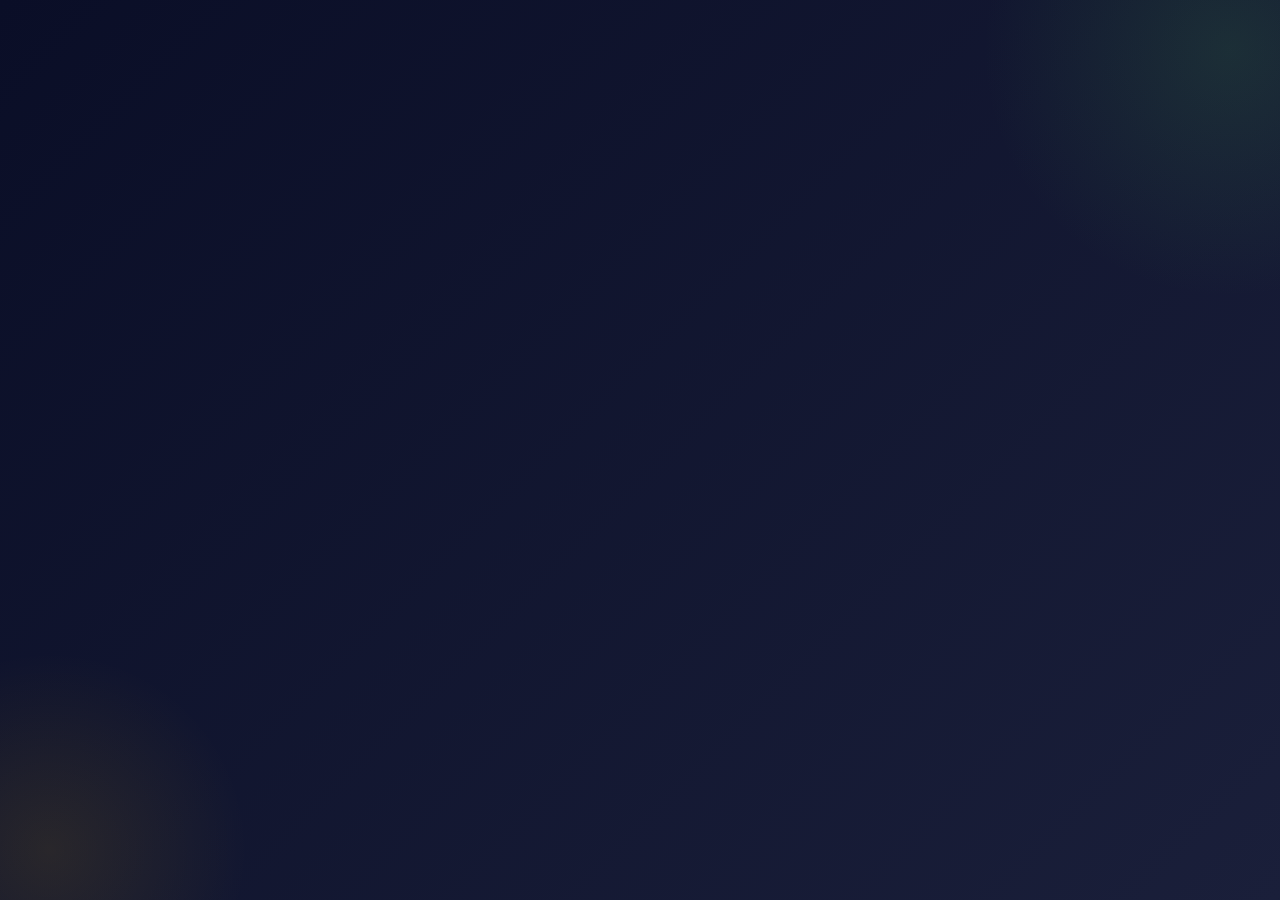
<file: index.html>
<!DOCTYPE html>
<html lang="en">
<head>
    <meta charset="UTF-8">
    <meta name="viewport" content="width=device-width, initial-scale=1.0">
    <title>Plutiply - Your Reliable Digital Transaction Partner</title>
    <link rel="stylesheet" href="styles.css">
</head>
<body>
    <!-- Splash Screen -->
    <div class="splash-screen" id="splashScreen">
        <div class="splash-logo">
            <span>P</span>
            <span>L</span>
            <span>U</span>
            <span>T</span>
            <span>I</span>
            <span>P</span>
            <span>L</span>
            <span>Y</span>
        </div>
        <div class="tagline">
            <h3>Your Reliable Digital Transaction Partner</h3>
        </div>
        <div class="progress-container">
            <div class="progress-bar"></div>
        </div>
        <div class="loading-text">Loading...</div>
    </div>

    <!-- Main Content -->
    <div id="mainContent">
        <!-- Navigation -->
         <nav>
            <div class="nav-container">
                <div class="logo">
                    <div class="logo-text">Plutiply</div>
                </div>
                <button class="mobile-menu-toggle" id="menuToggle" onclick="toggleMenu()">
                    <span class="hamburger"></span>
                </button>
                <ul class="nav-links" id="navLinks">
                    <li><a href="#home">Home</a></li>
                    <li><a href="#services">Services</a></li>
                    <li><a href="#features">Features</a></li>
                    <li><a href="#how-it-works">How It Works</a></li>
                    <li><a href="javascript:void(0)" onclick="openAuthModal('login')" class="btn btn-secondary">Login</a></li>
                    <li><a href="javascript:void(0)" onclick="openAuthModal('signup')" class="btn btn-primary">Sign Up</a></li>
                </ul>
            </div>
        </nav>

        <!-- Hero Section -->
        <section class="hero" id="home">
            <div class="hero-content">
                <h1>Welcome to Plutiply</h1>
                <p>Your Reliable Digital Transaction Partner</p>
                <div class="hero-buttons">
                    <a href="javascript:void(0)" onclick="openAuthModal('signup')" class="btn btn-primary">Get Started</a>
                    <a href="#services" class="btn btn-secondary">Explore Services</a>
                </div>
            </div>
        </section>
        <!-- Services Section -->
        <section class="services" id="services">
            <h2 class="section-title">Our Services</h2>
            <div class="services-grid">
                <div class="service-card">
                    <div class="service-icon">📱</div>
                    <h3>Airtime Top-Up</h3>
                    <p>Instant airtime for MTN, AirtelTigo, Glo, and Telecel networks</p>
                </div>
                <div class="service-card">
                    <div class="service-icon">📶</div>
                    <h3>Data Bundles</h3>
                    <p>Affordable data plans for all major networks in Ghana</p>
                </div>
                <div class="service-card">
                    <div class="service-icon">📺</div>
                    <h3>Cable TV</h3>
                    <p>Subscribe to DSTV, GOtv, Startimes and more instantly</p>
                </div>
                <div class="service-card">
                    <div class="service-icon">⚡</div>
                    <h3>Utility Bills</h3>
                    <p>Pay your bills quickly and securely</p>
                </div>
                <div class="service-card">
                    <div class="service-icon">📄</div>
                    <h3>Exam Vouchers</h3>
                    <p>Purchase WASSCE, BECE and other exam pins hassle-free</p>
                </div>
                <div class="service-card">
                    <div class="service-icon">💸</div>
                    <h3>Wallet Transfer</h3>
                    <p>Send money to other Plutiply users instantly</p>
                </div>
            </div>
        </section>

        <!-- Features Section -->
        <section class="features" id="features">
            <h2 class="section-title">Why Choose Plutiply?</h2>
            <div class="features-grid">
                <div class="feature-item">
                    <div class="feature-icon">🔒</div>
                    <h3>Secure Transactions</h3>
                    <p>Bank-level security with PIN and OTP verification for all your transactions</p>
                </div>
                <div class="feature-item">
                    <div class="feature-icon">⚡</div>
                    <h3>Instant Processing</h3>
                    <p>All transactions are processed instantly with real-time confirmations</p>
                </div>
                <div class="feature-item">
                    <div class="feature-icon">💰</div>
                    <h3>Wallet System</h3>
                    <p>Fund your wallet once and make unlimited transactions with ease</p>
                </div>
                <div class="feature-item">
                    <div class="feature-icon">🎁</div>
                    <h3>Referral Rewards</h3>
                    <p>Earn rewards when other users join the Plutiply family</p>
                </div>
            </div>
        </section>

        <!-- How It Works -->
        <section class="how-it-works" id="how-it-works">
            <h2 class="section-title">How It Works</h2>
            <div class="steps">
                <div class="step">
                    <div class="step-number">1</div>
                    <h3>Create Account</h3>
                    <p>Sign up with your email or use Google sign-in for quick registration</p>
                </div>
                <div class="step">
                    <div class="step-number">2</div>
                    <h3>Fund Wallet</h3>
                    <p>Add money to your wallet using card payment, mobile money, or bank transfer</p>
                </div>
                <div class="step">
                    <div class="step-number">3</div>
                    <h3>Make Transactions</h3>
                    <p>Buy airtime, data, pay bills, or transfer money to other users</p>
                </div>
                <div class="step">
                    <div class="step-number">4</div>
                    <h3>Earn Rewards</h3>
                    <p>Refer friends and earn rewards on their transactions</p>
                </div>
            </div>
        </section>


        <!-- CTA Section -->
        <section class="cta">
            <div class="cta-content">
                <h2>Ready to Get Started?</h2>
                <p>Join thousands of satisfied users making secure digital transactions daily</p>
                <a href="javascript:void(0)" onclick="openAuthModal('signup')" class="btn btn-primary">Create Free Account</a>
            </div>
        </section>

        <!-- Footer -->
        <footer>
            <div class="footer-content">
                <div class="footer-section">
                    <h3>Plutiply</h3>
                    <p>Your Reliable Digital Transaction Partner</p>
                </div>
                <div class="footer-section">
                    <h3>Quick Links</h3>
                    <ul>
                        <li><a href="#home">Home</a></li>
                        <li><a href="#services">Services</a></li>
                        <li><a href="#features">Features</a></li>
                        <li><a href="#how-it-works">How It Works</a></li>
                    </ul>
                </div>
                <div class="footer-section">
                    <h3>Services</h3>
                    <ul>
                        <li><a href="#">Airtime Top-Up</a></li>
                        <li><a href="#">Data Bundles</a></li>
                        <li><a href="#">Cable TV</a></li>
                        <li><a href="#">Utility Bills</a></li>
                    </ul>
                </div>
                <div class="footer-section">
                    <h3>Contact Us</h3>
                    <ul>
                        <li>📧 <a href="/cdn-cgi/l/email-protection" class="__cf_email__" data-cfemail="65161015150a171125150910110c15091c4b060a08">[email&#160;protected]</a></li>
                        <li>📞 +233 XX XXX XXXX</li>
                        <li>📍 Accra, Ghana</li>
                    </ul>
                </div>
            </div>
            <div class="footer-bottom">
                <p>&copy; 2026 Plutiply. All rights reserved. | Privacy Policy | Terms of Service</p>
            </div>
        </footer>
    </div>

    <!-- Auth Modal -->
    <div id="authModal" class="modal-overlay">
        <div class="modal-container">
            <button class="modal-close" onclick="closeAuthModal()">&times;</button>
            <div class="auth-card">
                <div class="modal-logo">
                    <h2>Plutiply</h2>
                    <p>Your Reliable Digital Transaction Partner</p>
                </div>

                <div class="tabs">
                    <button class="tab active" onclick="switchTab('login')">Login</button>
                    <button class="tab" onclick="switchTab('signup')">Sign Up</button>
                </div>

                <div class="form-container">
                    <!-- Login Form -->
                    <form id="loginForm" class="form active">
                        <div class="form-group">
                            <label>Email Address or Username</label>
                            <input type="text" name="email" placeholder="Enter your email or phone number" required>
                        </div>
                        <div class="form-group">
                            <label>Password</label>
                            <div class="input-wrapper">
                                <input type="password" name="password" id="loginPassword" placeholder="Enter your password" required>
                                <span class="password-toggle" onclick="togglePassword('loginPassword')">👁️</span>
                            </div>
                        </div>
                        <div class="forgot-password">
                            <a href="#">Forgot Password?</a>
                        </div>
                        <button type="submit" class="btn-modal">Log In</button>
                        <div class="divider"><span>OR</span></div>
                        <button type="button" class="google-btn" onclick="googleSignIn()">
                            <svg class="google-icon" viewBox="0 0 24 24">
                                <path fill="#4285F4" d="M22.56 12.25c0-.78-.07-1.53-.2-2.25H12v4.26h5.92c-.26 1.37-1.04 2.53-2.21 3.31v2.77h3.57c2.08-1.92 3.28-4.74 3.28-8.09z"/>
                                <path fill="#34A853" d="M12 23c2.97 0 5.46-.98 7.28-2.66l-3.57-2.77c-.98.66-2.23 1.06-3.71 1.06-2.86 0-5.29-1.93-6.16-4.53H2.18v2.84C3.99 20.53 7.7 23 12 23z"/>
                                <path fill="#FBBC05" d="M5.84 14.09c-.22-.66-.35-1.36-.35-2.09s.13-1.43.35-2.09V7.07H2.18C1.43 8.55 1 10.22 1 12s.43 3.45 1.18 4.93l2.85-2.22.81-.62z"/>
                                <path fill="#EA4335" d="M12 5.38c1.62 0 3.06.56 4.21 1.64l3.15-3.15C17.45 2.09 14.97 1 12 1 7.7 1 3.99 3.47 2.18 7.07l3.66 2.84c.87-2.6 3.3-4.53 6.16-4.53z"/>
                            </svg>
                            Continue with Google
                        </button>
                    </form>

                    <!-- Signup Form -->
                    <form class="form" id="signupForm">
                        <div class="signup-grid">
                            <div class="form-group">
                                <label for="fullName">Full Name</label>
                                <input type="text" id="fullName" name="fullName" placeholder="Enter your full name" required>
                            </div>
                            <div class="form-group">
                                <label for="username">Username</label>
                                <div class="username-input-wrapper">
                                    <input type="text" id="username" name="username" placeholder="Choose a username" required pattern="[a-zA-Z0-9_]{3,20}">
                                    <button type="button" class="btn-generate-username" onclick="generateUsername()" title="Generate Username">
                                        🎲
                                    </button>
                                </div>
                                <small class="input-hint">3-20 characters(letters, numbers, and underscores only)</small>
                            </div>
                            <div class="form-group">
                                <label for="email">Email Address</label>
                                <input type="email" id="email" name="email" placeholder="Enter your email" required>
                            </div>
                            <div class="form-group">
                                <label for="phone">Phone Number</label>
                                <div class="phone-input-wrapper">
                                    <select class="country-code-select" id="countryCode">
                                        <option value="+233" selected>🇬🇭 +233</option>
                                    </select>
                                    <input type="tel" id="phone" name="phone" placeholder="e.g., 0241234567" pattern="[0-9]{10}" required>
                                </div>
                            </div>
                            <div class="form-group">
                                <label for="password">Password
                                    <span class="password-tooltip">ℹ️
                                        <span class="tooltip-content">
                                            <strong>Password must contain:</strong>
                                            <ul>
                                                <li>At least 8 characters</li>
                                                <li>Uppercase letter (A-Z)</li>
                                                <li>Lowercase letter (a-z)</li>
                                                <li>Number (0-9)</li>
                                                <li>Special character (!@#$%)</li>
                                            </ul>
                                        </span>
                                    </span>
                                </label>
                                <div class="input-wrapper">
                                    <input type="password" id="password" name="password" placeholder="Create a strong password" required oninput="checkPasswordStrength()">
                                    <span class="password-toggle" onclick="togglePassword('password')">👁️</span>
                                </div>
                                <div class="password-strength">
                                    <div class="password-strength-bar" id="strengthBar"></div>
                                </div>
                            </div>
                            <div class="form-group">
                                <label for="confirmPassword">Confirm Password</label>
                                <div class="input-wrapper">
                                    <input type="password" id="confirmPassword" name="confirmPassword" placeholder="Re-enter your password" required>
                                    <span class="password-toggle" onclick="togglePassword('confirmPassword')">👁️</span>
                                </div>
                                <div class="error-message" id="passwordError">Passwords do not match</div>
                            </div>
                            <div class="form-group">
                                <label for="referralCode">Referral Code (Optional)</label>
                                <input type="text" id="referralCode" name="referralCode" placeholder="Enter referral code if you have one">
                            </div>
                            <div class="checkbox-group">
                                <input type="checkbox" id="terms" required>
                                <label for="terms">I agree to the <a href="#">Terms & Conditions</a></label>
                            </div>
                            <div>
                                <button type="submit" class="btn-modal">Create Account</button>
                            </div>
                            <div class="divider"><span>OR</span></div>
                            <div>
                                <button type="button" class="google-btn" onclick="googleSignIn()">
                                    <svg class="google-icon" viewBox="0 0 24 24">
                                        <path fill="#4285F4" d="M22.56 12.25c0-.78-.07-1.53-.2-2.25H12v4.26h5.92c-.26 1.37-1.04 2.53-2.21 3.31v2.77h3.57c2.08-1.92 3.28-4.74 3.28-8.09z"/>
                                        <path fill="#34A853" d="M12 23c2.97 0 5.46-.98 7.28-2.66l-3.57-2.77c-.98.66-2.23 1.06-3.71 1.06-2.86 0-5.29-1.93-6.16-4.53H2.18v2.84C3.99 20.53 7.7 23 12 23z"/>
                                        <path fill="#FBBC05" d="M5.84 14.09c-.22-.66-.35-1.36-.35-2.09s.13-1.43.35-2.09V7.07H2.18C1.43 8.55 1 10.22 1 12s.43 3.45 1.18 4.93l2.85-2.22.81-.62z"/>
                                        <path fill="#EA4335" d="M12 5.38c1.62 0 3.06.56 4.21 1.64l3.15-3.15C17.45 2.09 14.97 1 12 1 7.7 1 3.99 3.47 2.18 7.07l3.66 2.84c.87-2.6 3.3-4.53 6.16-4.53z"/>
                                    </svg>
                                    Continue with Google
                                </button>
                            </div>
                        </div>
                    </form>
                </div>
            </div>
        </div>
    </div>

    <script src="script.js"></script>
</body>
</html>
</file>
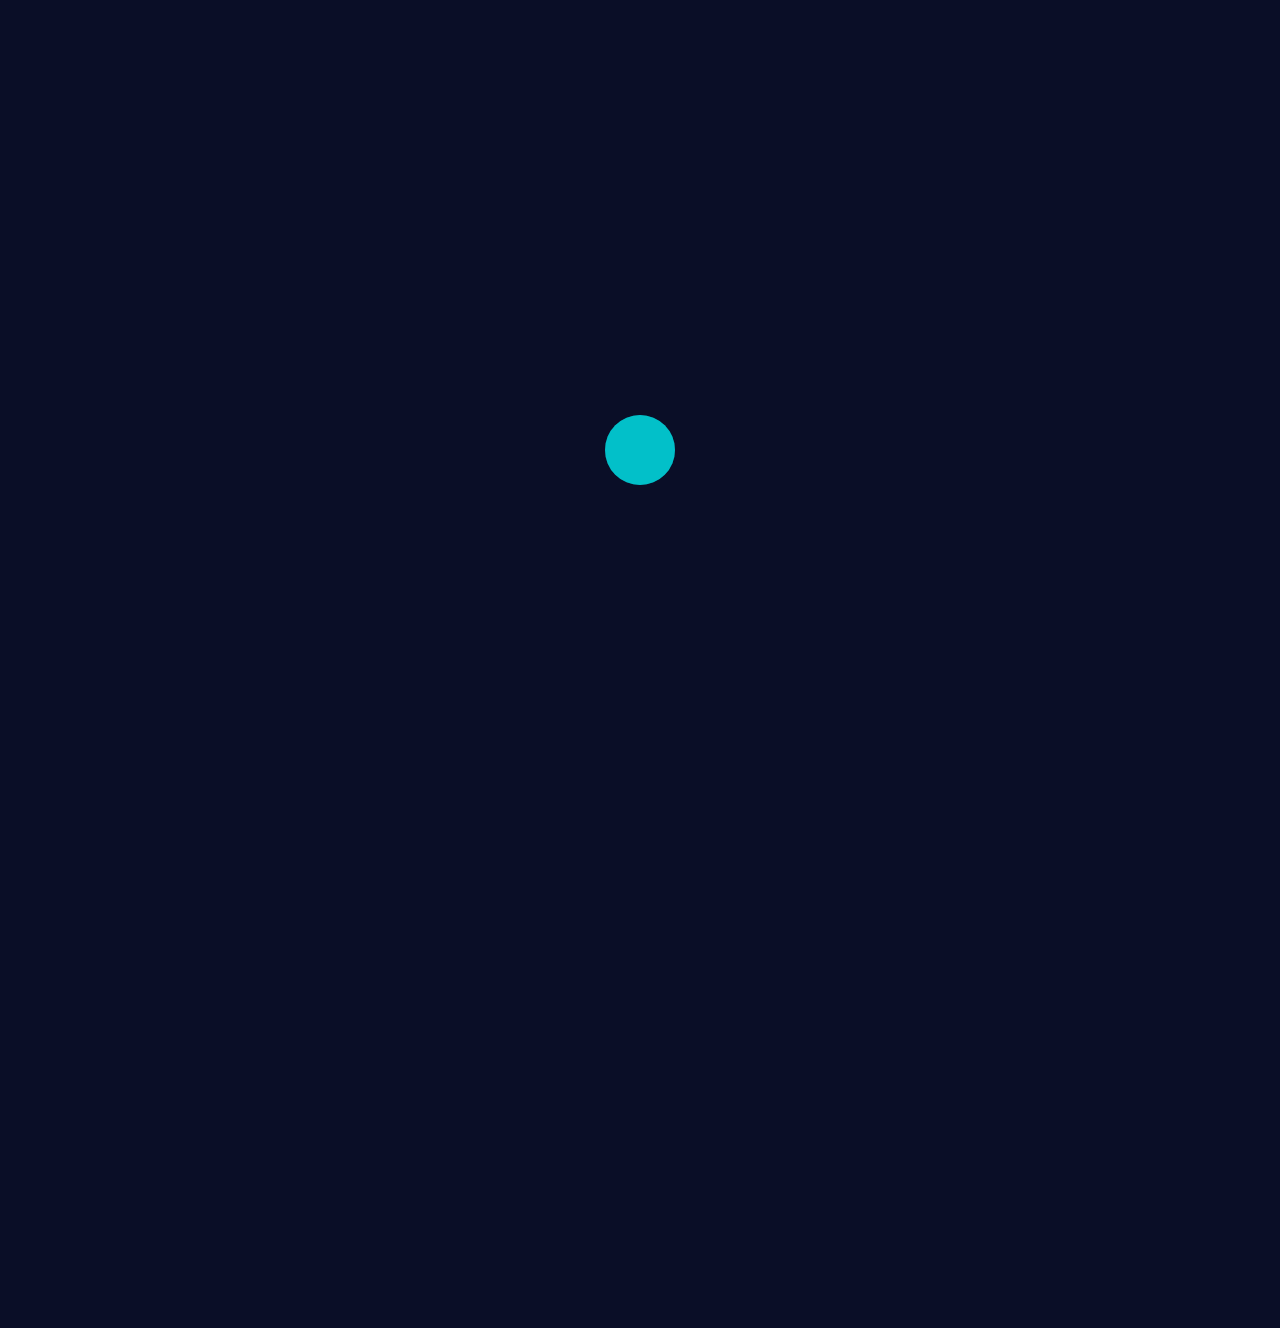
<file: airtime.html>
<!DOCTYPE html>
<html lang="en">

<head>
    <meta charset="UTF-8">
    <meta name="viewport" content="width=device-width, initial-scale=1.0">
    <title>Plutiply - Buy Airtime</title>
    <link rel="stylesheet" href="airtimes.css">
</head>

<body>

    <div class="loader-overlay" id="loader">
        <div class="loader-circle-50"></div>
    </div>
    <div class="dashboard">
        <div class="sidebar-overlay" id="sidebarOverlay"></div>

        <aside class="sidebar" id="sidebar">
            <div class="logo-section">
                <h2>Plutiply</h2>
                <p>Your Reliable Digital Transaction Partner</p>
            </div>

            <nav>
                <div class="menu-section">
                    <a href="DASHBOARD/dashboard.html" class="menu-item">
                        <span class="icon">🏠</span>
                        <span class="text">Dashboard</span>
                    </a>
                    <a href="mywallet.html" class="menu-item">
                        <span class="icon">💰</span>
                        <span class="text">My Wallet</span>
                    </a>
                    <a href="airtime.html" class="menu-item active">
                        <span class="icon">📱</span>
                        <span class="text">Buy Airtime</span>
                    </a>
                    <a href="#" class="menu-item">
                        <span class="icon">📊</span>
                        <span class="text">Buy Data</span>
                    </a>
                    <a href="#" class="menu-item">
                        <span class="icon">📺</span>
                        <span class="text">Cable TV</span>
                    </a>
                    <a href="#" class="menu-item">
                        <span class="icon">⚡</span>
                        <span class="text">Electricity</span>
                    </a>
                    <a href="#" class="menu-item">
                        <span class="icon">🎓</span>
                        <span class="text">Exam Vouchers</span>
                    </a>
                </div>

                <div class="menu-section">
                    <h3>Analytics</h3>
                    <a href="#" class="menu-item">
                        <span class="icon">📈</span>
                        <span class="text">Statistics</span>
                    </a>
                    <a href="#" class="menu-item">
                        <span class="icon">🎁</span>
                        <span class="text">Referrals</span>
                    </a>
                </div>

                <div class="menu-section">
                    <h3>Support</h3>
                    <a href="#" class="menu-item">
                        <span class="icon">💬</span>
                        <span class="text">Support</span>
                    </a>
                    <a href="#" class="menu-item">
                        <span class="icon">⚙️</span>
                        <span class="text">Settings</span>
                    </a>

                </div>
            </nav>

            <div class="user-profile">
                <div class="user-avatar" id="sidebarAvatar">SO</div>
                <div class="user-info">
                    <h4 id="sidebarUsername">Loading...</h4>
                    <p>User</p>
                </div>
            </div>
            <div class="menu-section">
                <h3>Log-Out</h3>
                <a href="main.html" class="menu-item">
                    <span>🚪</span>
                    <span>Log-Out</span>
                </a>

            </div>

        </aside>

        <main class="main-content">
            <header class="header">
                <div class="header-actions">
                    <button class="hamburger" id="hamburger">
                        <span></span>
                        <span></span>
                        <span></span>
                    </button>
                </div>

                <div class="page-title">
                    <h1>Buy Airtime</h1>
                    <p>Purchase airtime for any network</p>
                </div>
                <div class="header-actions">
                    <button class="icon-btn notification-btn">🔔</button>
                </div>

                <div class="header-actions">
                    <!-- Empty - for layout balance -->
                </div>
            </header>

            <!-- Notification Panel will be dynamically created -->

            <!-- Alert Container -->
            <div class="alert-container" id="alertContainer">
                <!-- Alerts will be dynamically inserted here -->
            </div>

            <!-- Wallet Balance Banner -->
            <div class="balance-banner">
                <div class="balance-info">
                    <h3>Wallet Balance</h3>
                    <div class="balance-amount">
                        <span id="walletBalance">₵0.00</span>
                        <button class="toggle-balance" onclick="toggleBalance()">👁️</button>
                    </div>
                </div>
                <button class="fund-wallet-btn" id="fundWalletBtn">Fund Wallet</button>
            </div>

            <!-- Purchase Mode Toggle -->
            <div class="mode-toggle">
                <label>Purchase Mode:</label>
                <div class="toggle-buttons">
                    <button class="mode-btn active" id="singleModeBtn">Single</button>
                    <button class="mode-btn" id="bulkModeBtn">Bulk</button>
                </div>
            </div>

            <!-- Network Selection -->
            <div class="network-section">
                <h3 class="section-title">Select Network</h3>
                <div class="network-grid" id="networkGrid">
                    <div class="network-card" data-network="MTN" tabindex="0" role="button">
                        <div class="network-logo">📱</div>
                        <div class="network-name">MTN</div>
                    </div>
                    <div class="network-card" data-network="AirtelTigo" tabindex="0" role="button">
                        <div class="network-logo">📶</div>
                        <div class="network-name">AirtelTigo</div>
                    </div>
                    <div class="network-card" data-network="Glo" tabindex="0" role="button">
                        <div class="network-logo">🌍</div>
                        <div class="network-name">Glo</div>
                    </div>
                    <div class="network-card" data-network="Telecel" tabindex="0" role="button">
                        <div class="network-logo">📡</div>
                        <div class="network-name">Telecel</div>
                    </div>
                </div>
            </div>

            <!-- Purchase Form -->
            <div class="purchase-form">
                <h3 class="section-title">Purchase Details</h3>

                <!-- Single Mode Fields -->
                <div id="singleModeFields">
                    <div class="form-group">
                        <label>Phone Number</label>
                        <input type="tel" id="phoneNumber" placeholder="e.g., 0241234567" maxlength="10">
                        <span class="error-message" id="phoneError">Please enter a valid 10-digit phone number starting
                            with 0</span>
                    </div>

                    <div class="form-group">
                        <label>Amount (₵)</label>
                        <input type="number" id="amount" placeholder="Enter amount" min="1" step="1">
                        <span class="error-message" id="amountError">Please enter a valid amount</span>

                        <div class="quick-amounts" id="quickAmounts">
                            <button class="amount-btn" data-amount="5">₵5</button>
                            <button class="amount-btn" data-amount="10">₵10</button>
                            <button class="amount-btn" data-amount="20">₵20</button>
                            <button class="amount-btn" data-amount="50">₵50</button>
                            <button class="amount-btn" data-amount="100">₵100</button>
                            <button class="amount-btn" data-amount="200">₵200</button>
                        </div>
                    </div>
                </div>

                <!-- Bulk Mode Fields -->
                <div id="bulkModeFields" class="recipients-container">
                    <div class="form-group">
                        <label>Amount per recipient (₵)</label>
                        <input type="number" id="bulkAmount" placeholder="Enter amount for all recipients" min="1"
                            step="1">
                        <span class="error-message" id="bulkAmountError">Please enter a valid amount</span>

                        <div class="quick-amounts">
                            <button class="amount-btn bulk-amount-btn" data-amount="5">₵5</button>
                            <button class="amount-btn bulk-amount-btn" data-amount="10">₵10</button>
                            <button class="amount-btn bulk-amount-btn" data-amount="20">₵20</button>
                            <button class="amount-btn bulk-amount-btn" data-amount="50">₵50</button>
                            <button class="amount-btn bulk-amount-btn" data-amount="100">₵100</button>
                            <button class="amount-btn bulk-amount-btn" data-amount="200">₵200</button>
                        </div>
                    </div>

                    <div class="form-group">
                        <label>Recipients</label>
                        <div id="recipientsList">
                            <!-- Recipients will be added dynamically -->
                        </div>
                        <button class="add-recipient-btn" id="addRecipientBtn">+ Add Recipient</button>
                    </div>
                </div>

                <!-- Purchase Summary -->
                <div class="summary-card">
                    <h4 style="margin-bottom: 15px; color: #4CAF50;">Purchase Summary</h4>
                    <div class="summary-item">
                        <span class="summary-label">Network:</span>
                        <span class="summary-value" id="summaryNetwork">Not selected</span>
                    </div>
                    <div class="summary-item" id="summaryPhoneRow">
                        <span class="summary-label">Phone Number:</span>
                        <span class="summary-value" id="summaryPhone">-</span>
                    </div>
                    <div class="summary-item" id="summaryRecipientsRow" style="display: none;">
                        <span class="summary-label">Recipients:</span>
                        <span class="summary-value" id="summaryRecipients">0</span>
                    </div>
                    <div id="summaryNetworkBreakdown" style="display: none;">
                        <!-- Network breakdown will be inserted here -->
                    </div>
                    <div class="summary-item">
                        <span class="summary-label">Amount:</span>
                        <span class="summary-value" id="summaryAmount">₵0.00</span>
                    </div>
                    <div class="summary-item total">
                        <span>Total:</span>
                        <span id="summaryTotal">₵0.00</span>
                    </div>
                </div>

                <div class="form-actions">
                    <button class="submit-btn" id="purchaseBtn">Purchase Airtime</button>
                    <button class="clear-btn" id="clearBtn" type="button">Clear Form</button>
                </div>
            </div>
        </main>
    </div>

    <!-- Loading Overlay -->
    <div class="loading-overlay" id="loadingOverlay">
        <div class="loader"></div>
        <div class="loading-text">Processing your purchase...</div>
    </div>

    <!-- Success Modal -->
    <div class="success-modal" id="successModal">
        <div class="success-content">
            <div class="success-icon">✅</div>
            <h2 id="successTitle">Purchase Successful!</h2>
            <p id="successMessage">Your airtime has been successfully delivered</p>

            <!-- Single Purchase Details -->
            <div class="success-details" id="singleSuccessDetails">
                <div class="detail-row">
                    <span>Network:</span>
                    <strong id="successNetwork">-</strong>
                </div>
                <div class="detail-row">
                    <span>Phone:</span>
                    <strong id="successPhone">-</strong>
                </div>
                <div class="detail-row">
                    <span>Amount:</span>
                    <strong id="successAmount">-</strong>
                </div>
                <div class="detail-row">
                    <span>Transaction ID:</span>
                    <strong id="successTxId">-</strong>
                </div>
            </div>

            <!-- Bulk Purchase Details -->
            <div class="bulk-success-list" id="bulkSuccessDetails" style="display: none;">
            </div>

            <button class="close-modal-btn" id="closeSuccessBtn">Done</button>
        </div>
    </div>
    <script src="airtime.js"></script>
</body>

</html>
</file>
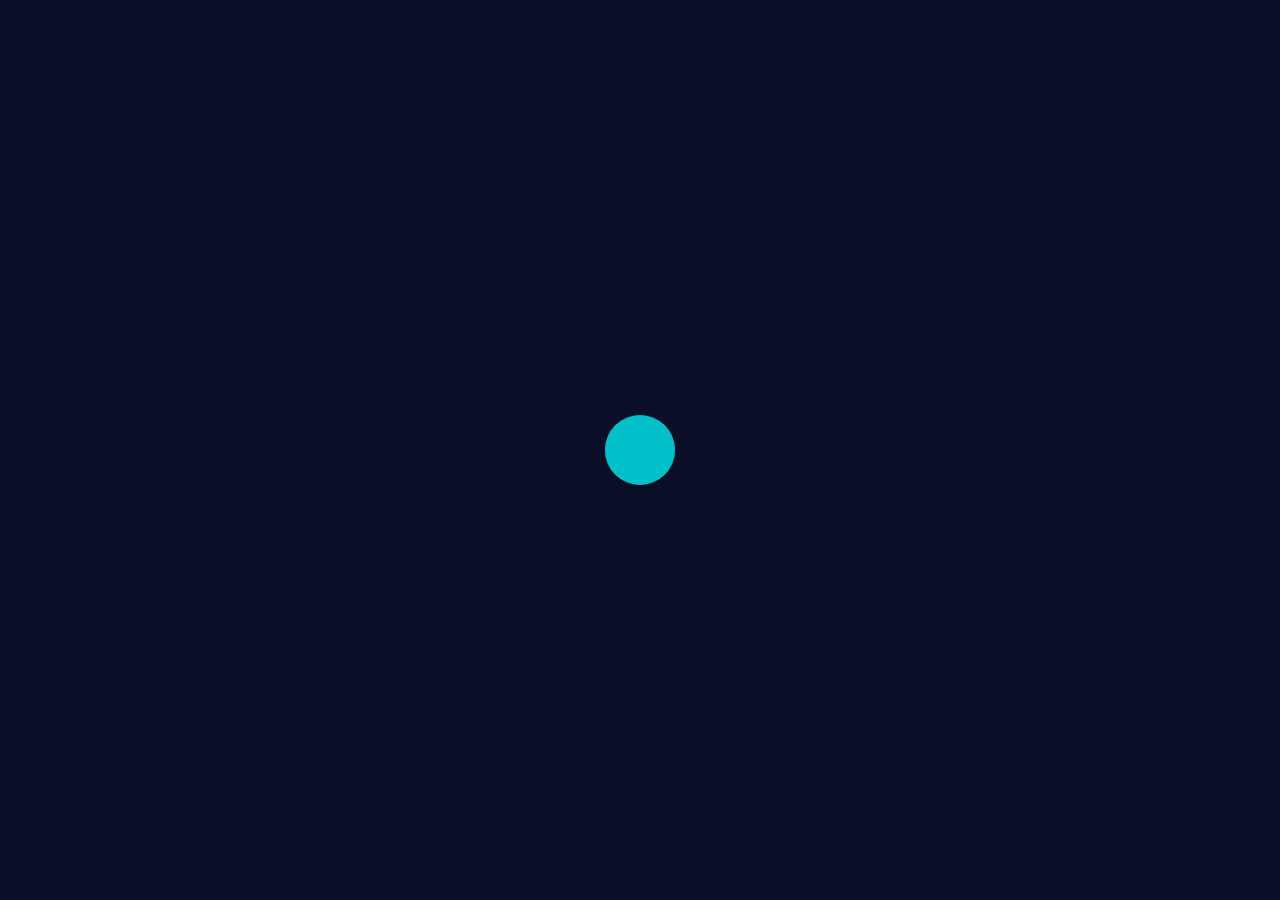
<file: dashboard.html>
<!DOCTYPE html>
<html lang="en">
<head>
    <meta charset="UTF-8">
    <meta name="viewport" content="width=device-width, initial-scale=1.0">
    <title>Plutiply - Dashboard</title>
    <link rel="stylesheet" href="dashboard.css">
</head>
<body>
    <div class="loader-overlay" id="loader">
    <div class="loader-circle-50"></div>
    </div>

    <div class="dashboard" style="display: none;">
            <!-- Sidebar Overlay -->
        <div class="sidebar-overlay" onclick="toggleSidebar()"></div>

        <!-- Sidebar -->
        <aside class="sidebar">
            <div class="logo-section">
                <h2>Plutiply</h2>
                <p>Your Reliable Digital Transaction Partner</p>
            </div>

            <nav>
                <div class="menu-section">
                    <a href="dashboard.html" class="menu-item active">
                        <span>🏠</span>
                        <span>Dashboard</span>
                    </a>
                    <a href="WALLET/mywallet.html" class="menu-item">
                        <span>💰</span>
                        <span>My Wallet</span>
                    </a>
                    <a href="AIRTIME/airtime.html" class="menu-item">
                        <span>📱</span>
                        <span>Buy Airtime</span>
                    </a>
                    <a href="DATA/data.html" class="menu-item">
                        <span>📊</span>
                        <span>Buy Data</span>
                    </a>
                    <a href="#" class="menu-item">
                        <span>📺</span>
                        <span>Cable TV</span>
                    </a>
                    <a href="#" class="menu-item">
                        <span>⚡</span>
                        <span>Utilities</span>
                    </a>
                    <a href="#" class="menu-item">
                        <span>🎓</span>
                        <span>Exam Vouchers</span>
                    </a>
                </div>

                <div class="menu-section">
                    <h3>Analytics</h3>
                    <a href="#" class="menu-item">
                        <span>📈</span>
                        <span>Statistics</span>
                    </a>
                    <a href="#" class="menu-item">
                        <span>🎁</span>
                        <span>Referrals</span>
                    </a>
                </div>

                <div class="menu-section">
                    <h3>Support</h3>
                    <a href="#" class="menu-item">
                        <span>💬</span>
                        <span>Support</span>
                    </a>
                    <a href="#" class="menu-item">
                        <span>⚙️</span>
                        <span>Settings</span>
                    </a>
                </div>
            </nav>

            <div class="user-profile">
                <div class="user-avatar">SO</div>
                <div class="user-info">
                    <h4>Stanley Owusu</h4>
                    <p>User</p>
                </div>
            </div>

            <div class="menu-section">
                <h3>Log-Out</h3>
                <a href="MAINPAGE/index.html" class="menu-item">
                    <span>🚪</span>
                    <span>Log-Out</span>
                </a>

            </div>
        </aside>

        <!-- Main Content -->
        <main class="main-content">
                    <header class="header">
                        <div class="header-actions">
                            <button class="hamburger" id="hamburger" onclick="toggleSidebar()">
                                <span></span>
                                <span></span>
                                <span></span>
                            </button>
                            <div class="search-box">
                                <span>🔍</span>
                                <input type="text" placeholder="Search...">
                            </div>
                            <button class="icon-btn">🔔</button>
                        </div>
                        <div class="greeting">
                            <h1>Hi, Stanley!</h1>
                            <p>Dashboard</p>
                        </div>
                    </header>

            <!-- Stats Cards -->
            <div class="stats-grid">
                <div class="stat-card">
                    <div class="stat-header">
                        <div class="stat-label">
                            💰 Wallet Balance
                        </div>
                        <div class="stat-change">+2.5%</div>
                    </div>
                    <div class="stat-value">₵54,812</div>
                    <div class="mini-chart">
                        <span style="height: 40%"></span>
                        <span style="height: 55%"></span>
                        <span style="height: 35%"></span>
                        <span style="height: 70%"></span>
                        <span style="height: 45%"></span>
                        <span style="height: 85%"></span>
                        <span style="height: 60%"></span>
                        <span style="height: 90%"></span>
                    </div>
                </div>

                <div class="stat-card">
                    <div class="stat-header">
                        <div class="stat-label">
                            📊 Total Spending
                        </div>
                        <div class="stat-change">+3.5%</div>
                    </div>
                    <div class="stat-value">₵36,672</div>
                    <div class="mini-chart">
                        <span style="height: 60%"></span>
                        <span style="height: 45%"></span>
                        <span style="height: 70%"></span>
                        <span style="height: 55%"></span>
                        <span style="height: 80%"></span>
                        <span style="height: 50%"></span>
                        <span style="height: 65%"></span>
                        <span style="height: 75%"></span>
                    </div>
                </div>

                <div class="stat-card">
                    <div class="stat-header">
                        <div class="stat-label">
                            💸 Spending Goal
                        </div>
                        <div class="stat-change" style="background: rgba(255, 193, 7, 0.1); color: #FFC107;">+4.5%</div>
                    </div>
                    <div class="stat-value">₵21,912</div>
                    <div class="mini-chart">
                        <span style="height: 50%"></span>
                        <span style="height: 65%"></span>
                        <span style="height: 40%"></span>
                        <span style="height: 75%"></span>
                        <span style="height: 55%"></span>
                        <span style="height: 85%"></span>
                        <span style="height: 60%"></span>
                        <span style="height: 95%"></span>
                    </div>
                </div>
            </div>

            <!-- Quick Transfer -->
            <div class="quick-transfer">
                <h3>Quick Transfer</h3>
                <div class="recent-contacts">
                    <div class="contact-avatar" title="John Mensah">JM</div>
                    <div class="contact-avatar" title="Ama Osei">AO</div>
                    <div class="contact-avatar" title="Kwame Asante">KA</div>
                    <div class="contact-avatar" title="Efua Boateng">EB</div>
                </div>
                <div class="transfer-form">
                    <input type="text" class="form-input" placeholder="Account number or phone">
                    <input type="number" class="form-input" placeholder="Amount (₵)">
                    <button class="send-btn">SEND</button>
                </div>
            </div>

            <!-- Analytics -->
            <div class="analytics-grid">
                <div class="chart-card">
                    <div class="chart-header">
                        <h3>Revenue Flow</h3>
                        <select class="chart-filter">
                            <option>Monthly</option>
                            <option>Weekly</option>
                            <option>Yearly</option>
                        </select>
                    </div>
                    <div class="spending-chart">
                        <div class="chart-bar" style="height: 35%" data-month="Jan"></div>
                        <div class="chart-bar" style="height: 45%" data-month="Feb"></div>
                        <div class="chart-bar" style="height: 30%" data-month="Mar"></div>
                        <div class="chart-bar" style="height: 55%" data-month="Apr"></div>
                        <div class="chart-bar" style="height: 40%" data-month="May"></div>
                        <div class="chart-bar" style="height: 70%" data-month="Jun"></div>
                        <div class="chart-bar" style="height: 50%" data-month="Jul"></div>
                        <div class="chart-bar" style="height: 65%" data-month="Aug"></div>
                        <div class="chart-bar" style="height: 85%" data-month="Sep"></div>
                        <div class="chart-bar" style="height: 75%" data-month="Oct"></div>
                        <div class="chart-bar" style="height: 90%" data-month="Nov"></div>
                        <div class="chart-bar" style="height: 60%" data-month="Dec"></div>
                    </div>
                </div>

                <div class="chart-card">
                    <div class="chart-header">
                        <h3>Monthly Expenses</h3>
                        <select class="chart-filter">
                            <option>Jan</option>
                            <option>Feb</option>
                            <option>Mar</option>
                            <option>Apr</option>
                            <option>May</option>
                            <option>Jun</option>
                            <option>Jul</option>
                            <option>Aug</option>
                            <option>Sept</option>
                            <option>Oct</option>
                            <option>Nov</option>
                            <option>Dec</option>
                        </select>
                    </div>
                    <div class="expense-chart">
                        <div class="expense-center">
                            <h4>Total</h4>
                            <p>₵82.62</p>
                        </div>
                    </div>
                    <div class="expense-legend">
                        <div class="legend-item">
                            <div class="legend-color" style="background: #4CAF50;"></div>
                            <span class="legend-label">Data</span>
                            <span class="legend-value">40%</span>
                        </div>
                        <div class="legend-item">
                            <div class="legend-color" style="background: #FFC107;"></div>
                            <span class="legend-label">Airtime</span>
                            <span class="legend-value">20%</span>
                        </div>
                        <div class="legend-item">
                            <div class="legend-color" style="background: rgba(76, 175, 80, 0.3);"></div>
                            <span class="legend-label">Bills</span>
                            <span class="legend-value">15%</span>
                        </div>
                        <div class="legend-item">
                            <div class="legend-color" style="background: rgba(255, 193, 7, 0.3);"></div>
                            <span class="legend-label">Transfer</span>
                            <span class="legend-value">25%</span>
                        </div>
                    </div>
                </div>
            </div>

            <!-- Transaction History -->
            <div class="transaction-card">
                <div class="transaction-header">
                    <h3>Transaction History</h3>
                    <button class="icon-btn">⋯</button>
                </div>
                <div class="transaction-list">
                    <div class="transaction-item">
                        <div class="transaction-icon">👤</div>
                        <div class="transaction-details">
                            <div class="transaction-name">John Mensah</div>
                            <div class="transaction-time">12th May - 2026 | 20:24:48 PM</div>
                        </div>
                        <div class="transaction-amount amount-negative">-₵260.00</div>
                        <div class="transaction-status status-success">Successful</div>
                    </div>

                    <div class="transaction-item">
                        <div class="transaction-icon">👤</div>
                        <div class="transaction-details">
                            <div class="transaction-name">Ama Osei</div>
                            <div class="transaction-time">08th May - 2026 | 22:10:08 PM</div>
                        </div>
                        <div class="transaction-amount amount-positive">+₵120.00</div>
                        <div class="transaction-status status-failed">Failed</div>
                    </div>

                    <div class="transaction-item">
                        <div class="transaction-icon">👤</div>
                        <div class="transaction-details">
                            <div class="transaction-name">Kwame Asante</div>
                            <div class="transaction-time">20th May - 2026 | 09:12:40 AM</div>
                        </div>
                        <div class="transaction-amount amount-negative">-₵242.00</div>
                        <div class="transaction-status status-success">Successful</div>
                    </div>
                </div>
            </div>

            <!-- Spending Overview -->
            <div class="spending-card">
                <h3>Spent this Month</h3>
                <div class="spending-stats">
                    <div class="spending-stat">
                        <h4>Total Spent</h4>
                        <p>₵20,698.00</p>
                    </div>
                    <div style="text-align: center;">
                        <button class="chart-filter">Day</button>
                        <button class="chart-filter" style="background: rgba(76, 175, 80, 0.2); border-color: #4CAF50;">Week</button>
                        <button class="chart-filter">Month</button>
                    </div>
                    <div class="spending-stat" style="text-align: right;">
                        <h4>Vs Last Month</h4>
                        <p style="color: #4CAF50; font-size: 18px;">+12.4%</p>
                    </div>
                </div>
                <div class="spending-chart">
                    <div class="chart-bar" style="height: 45%" data-day="Mon"></div>
                    <div class="chart-bar" style="height: 65%" data-day="Tue"></div>
                    <div class="chart-bar" style="height: 35%" data-day="Wed"></div>
                    <div class="chart-bar" style="height: 80%" data-day="Thu"></div>
                    <div class="chart-bar" style="height: 55%" data-day="Fri"></div>
                    <div class="chart-bar" style="height: 90%" data-day="Sat"></div>
                    <div class="chart-bar" style="height: 40%" data-day="Sun"></div>
                </div>
            </div>
        </main>
    </div>
</body>
<script src="dashboard.js"></script>

</html>
</file>
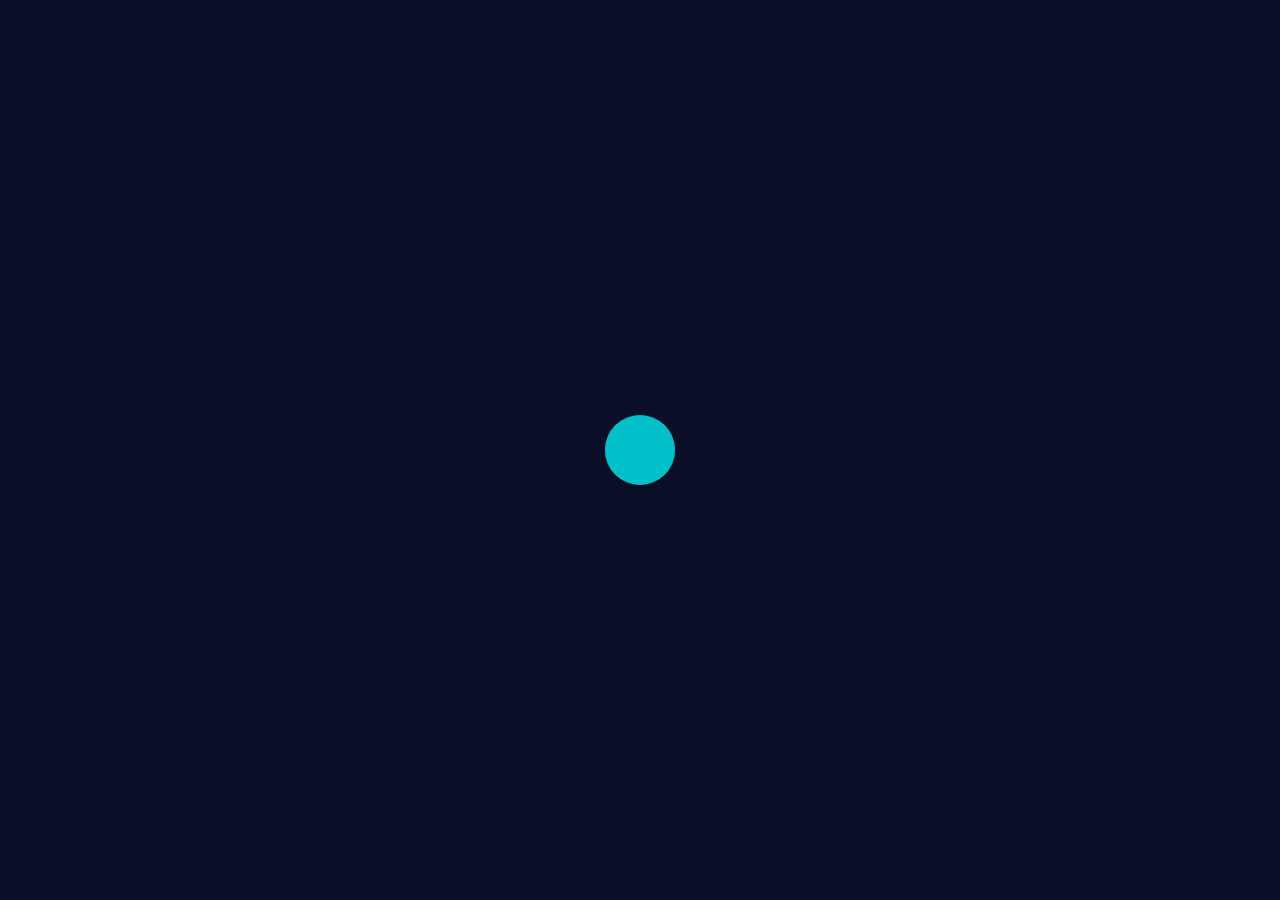
<file: data.html>
<!DOCTYPE html>
<html lang="en">
<head>
    <meta charset="UTF-8">
    <meta name="viewport" content="width=device-width, initial-scale=1.0">
    <meta name="description" content="Plutiply - Buy Data bundles for MTN, AirtelTigo, Glo, and Telecel">
    <meta name="author" content="Plutiply">
    <title>Plutiply - Buy Data</title>
    <link rel="stylesheet" href="data.css">
</head>
<body>

    <!-- ========================================
         PAGE LOADER
         ======================================== -->
    <div class="loader-overlay" id="loader">
        <div class="loader-circle-50"></div>
    </div>

    <!-- ========================================
         ALERT CONTAINER
         ======================================== -->
    <div id="alertContainer"></div>
    

    <!-- ========================================
         MAIN DASHBOARD
         ======================================== -->
    <div class="dashboard">
        
        <!-- Sidebar Overlay for Mobile -->
        <div class="sidebar-overlay" id="sidebarOverlay"></div>

        <!-- Notification Button - Fixed at top right -->
        <button class="icon-btn notification-btn" id="notificationBtn" onclick="toggleNotifications()">🔔</button>

        <!-- ========================================
             SIDEBAR NAVIGATION
             ======================================== -->
        <aside class="sidebar" id="sidebar">
            
            <!-- Logo Section -->
            <div class="logo-section">
                <h2>Plutiply</h2>
                <p>Your Reliable Transaction Partner</p>
            </div>

            <!-- Navigation Menu -->
            <nav>
                <!-- Main Menu Section -->
                <div class="menu-section">
                    <a href="dashboard.html" class="menu-item">
                        <span class="icon">🏠</span>
                        <span class="text">Dashboard</span>
                    </a>
                    <a href="mywallet.html" class="menu-item active">
                        <span class="icon">💰</span>
                        <span class="text">My Wallet</span>
                    </a>
                    <a href="airtime.html" class="menu-item">
                        <span class="icon">📱</span>
                        <span class="text">Buy Airtime</span>
                    </a>
                    <a href="data.html" class="menu-item">
                        <span class="icon">📊</span>
                        <span class="text">Buy Data</span>
                    </a>
                    <a href="cable.html" class="menu-item">
                        <span class="icon">📺</span>
                        <span class="text">Cable TV</span>
                    </a>
                    <a href="utilities.html" class="menu-item">
                        <span class="icon">⚡</span>
                        <span class="text">Utilities</span>
                    </a>
                    <a href="exam.html" class="menu-item">
                        <span class="icon">🎓</span>
                        <span class="text">Exam Vouchers</span>
                    </a>

                    <a href="referrals.html" class="menu-item">
                        <span class="icon">🎁</span>
                        <span class="text">Referrals</span>
                    </a>
                </div>

                <!-- Support Section -->
                <div class="menu-section">
                    <h3>Support</h3>
                    <a href="support.html" class="menu-item">
                        <span class="icon">💬</span>
                        <span class="text">Support</span>
                    </a>
                    <a href="settings.html" class="menu-item">
                        <span class="icon">⚙️</span>
                        <span class="text">Settings</span>
                    </a>
                </div>
            </nav>

            <!-- User Profile -->
            <div class="user-profile">
                <div class="user-avatar">SO</div>
                <div class="user-info">
                    <h4>Stanley Owusu</h4>
                    <p>User</p>
                </div>
            </div>

            <!-- Logout Section -->
            <div class="menu-section">
                <h3>Account</h3>
                <a href="index.html" class="menu-item">
                    <span class="icon">🚪</span>
                    <span class="text">Log Out</span>
                </a>
            </div>

        </aside>

        <!-- ========================================
             MAIN CONTENT AREA
             ======================================== -->
        <main class="main-content">
            
            <!-- Header -->
            <header class="header">
                <!-- Mobile Menu Button -->
                <div class="header-actions">
                    <button class="hamburger" id="hamburger" aria-label="Toggle menu">
                        <span></span>
                        <span></span>
                        <span></span>
                    </button>
                </div>

                <!-- Page Title -->
                <div class="page-title">
                    <h1>Buy Data</h1>
                    <p>Purchase data bundles for all networks</p>
                </div>

                <!-- Header Actions -->
                <div class="header-actions">
                    <!-- Empty - for layout balance -->
                </div>
            </header>

            <!-- ========================================
                 WALLET BALANCE BANNER
                 ======================================== -->
            <section class="balance-banner">
                <div class="balance-info">
                    <h3>Wallet Balance</h3>
                    <div class="balance-amount">
                        <span id="walletBalance">₵0.00</span>
                        <button class="toggle-balance" onclick="toggleBalance()">👁️</button>
                    </div>
                </div>
                <button class="fund-wallet-btn" onclick="showAlert('Fund wallet feature coming soon', 'info')">
                    Fund Wallet
                </button>
            </section>

            <!-- ========================================
                 NETWORK SELECTION
                 ======================================== -->
            <section class="network-section">
                <h3 class="section-title">Select Network</h3>
                <div class="network-grid">
                    <div class="network-card" onclick="selectNetwork('MTN')" role="button" tabindex="0">
                        <div class="network-logo">📱</div>
                        <div class="network-name">MTN</div>
                    </div>
                    <div class="network-card" onclick="selectNetwork('AirtelTigo')" role="button" tabindex="0">
                        <div class="network-logo">📶</div>
                        <div class="network-name">AirtelTigo</div>
                    </div>
                    <div class="network-card" onclick="selectNetwork('Glo')" role="button" tabindex="0">
                        <div class="network-logo">🌐</div>
                        <div class="network-name">Glo</div>
                    </div>
                    <div class="network-card" onclick="selectNetwork('Telecel')" role="button" tabindex="0">
                        <div class="network-logo">📡</div>
                        <div class="network-name">Telecel</div>
                    </div>
                </div>
            </section>

            <!-- ========================================
                 DATA PLANS SECTION
                 ======================================== -->
            <section class="data-plans-section" id="dataPlansSection">
                <h3 class="section-title">Select Data Plan</h3>
                <div class="plans-grid" id="plansGrid">
                    <!-- Plans will be loaded dynamically via JavaScript -->
                </div>
            </section>

            <!-- ========================================
                 PURCHASE FORM
                 ======================================== -->
            <section class="purchase-form" id="purchaseForm">
                <h3 class="section-title">Purchase Details</h3>
                
                <!-- Phone Number Input -->
                <div class="form-group">
                    <label for="phoneNumber">Phone Number</label>
                    <input 
                        type="tel" 
                        id="phoneNumber" 
                        name="phoneNumber"
                        placeholder="e.g., 0241234567" 
                        maxlength="10"
                        pattern="[0-9]{10}"
                        autocomplete="tel"
                        aria-label="Phone number"
                    >
                </div>

                <!-- Purchase Summary Card -->
                <div class="summary-card">
                    <h4 style="margin-bottom: 15px; color: #4CAF50;">Purchase Summary</h4>
                    
                    <div class="summary-item">
                        <span class="summary-label">Network:</span>
                        <span class="summary-value" id="summaryNetwork">Not selected</span>
                    </div>
                    
                    <div class="summary-item">
                        <span class="summary-label">Data Plan:</span>
                        <span class="summary-value" id="summaryPlan">-</span>
                    </div>
                    
                    <div class="summary-item">
                        <span class="summary-label">Phone Number:</span>
                        <span class="summary-value" id="summaryPhone">-</span>
                    </div>
                    
                    <div class="summary-item">
                        <span class="summary-label">Validity:</span>
                        <span class="summary-value" id="summaryValidity">-</span>
                    </div>
                    
                    <div class="summary-item total">
                        <span>Total:</span>
                        <span id="summaryTotal">₵0.00</span>
                    </div>
                </div>

                <!-- Submit Button -->
                <button 
                    class="submit-btn" 
                    onclick="purchaseData()"
                    aria-label="Purchase data bundle"
                >
                    Purchase Data
                </button>
            </section>

        </main>
    </div>

    <!-- ========================================
         LOADING OVERLAY
         ======================================== -->
    <div class="loading-overlay" id="loadingOverlay" role="alert" aria-live="assertive">
        <div class="loader"></div>
        <div class="loading-text">Processing your purchase...</div>
    </div>

    <!-- ========================================
         SUCCESS MODAL
         ======================================== -->
    <div class="success-modal" id="successModal" role="dialog" aria-modal="true" aria-labelledby="successTitle">
        <div class="success-content">
            
            <!-- Success Icon -->
            <div class="success-icon" aria-hidden="true">✅</div>
            
            <!-- Success Message -->
            <h2 id="successTitle">Purchase Successful!</h2>
            <p>Your data bundle has been successfully activated</p>
            
            <!-- Transaction Details -->
            <div class="success-details">
                <div class="detail-row">
                    <span>Network:</span>
                    <strong id="successNetwork">-</strong>
                </div>
                <div class="detail-row">
                    <span>Data Plan:</span>
                    <strong id="successPlan">-</strong>
                </div>
                <div class="detail-row">
                    <span>Phone:</span>
                    <strong id="successPhone">-</strong>
                </div>
                <div class="detail-row">
                    <span>Amount:</span>
                    <strong id="successAmount">-</strong>
                </div>
                <div class="detail-row">
                    <span>Transaction ID:</span>
                    <strong id="successTxId">-</strong>
                </div>
            </div>
            
            <!-- Close Button -->
            <button 
                class="close-modal-btn" 
                onclick="closeSuccessModal()"
                aria-label="Close success modal"
            >
                Done
            </button>
        </div>
    </div>

    <!-- ========================================
         JAVASCRIPT
         ======================================== -->
    <script src="data.js"></script>

</body>

</html>
</file>
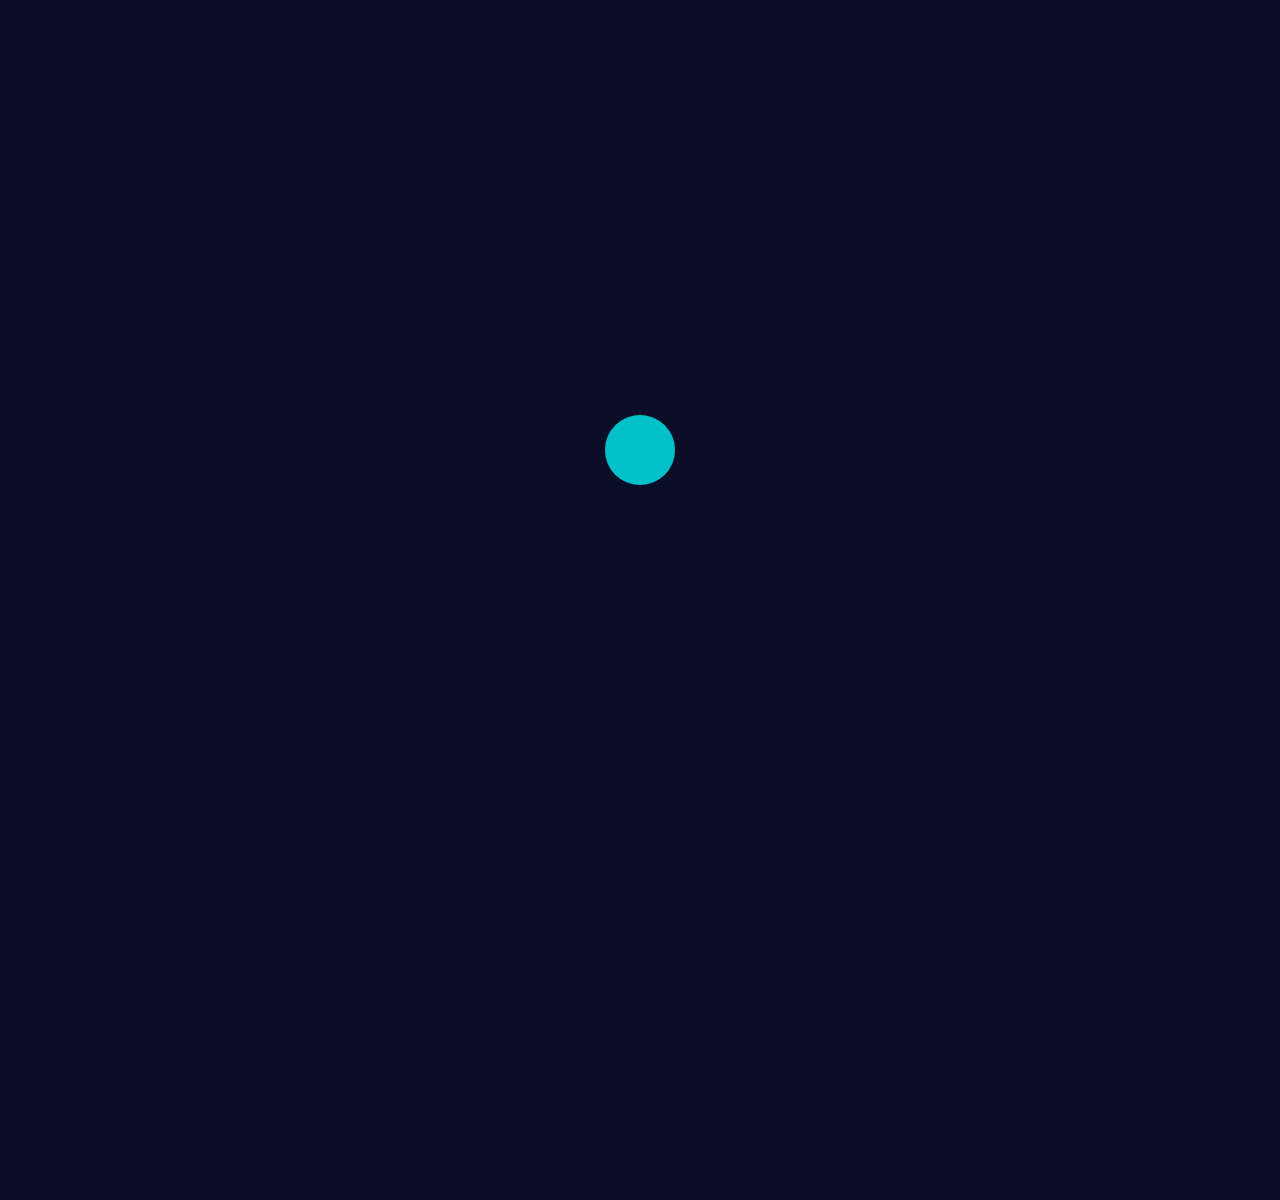
<file: exam.html>
<!DOCTYPE html>
<html lang="en">
<head>
    <meta charset="UTF-8">
    <meta name="viewport" content="width=device-width, initial-scale=1.0">
    <title>Plutiply - Buy Exam Vouchers</title>
    <link rel="stylesheet" href="exam.css">
</head>
<body>

    <div class="loader-overlay" id="loader">
        <div class="loader-circle-50"></div>
    </div>
    
    <div class="dashboard">
        <div class="sidebar-overlay" id="sidebarOverlay"></div>

        <!-- Notification Button - Fixed at top right -->
        <button class="icon-btn notification-btn" id="notificationBtn" onclick="toggleNotifications()">🔔</button>

        <aside class="sidebar" id="sidebar">
            <div class="logo-section">
                <h2>Plutiply</h2>
                <p>Your Reliable Digital Transaction Partner</p>
            </div>

            <nav>
                <div class="menu-section">
                    <a href="dashboard.html" class="menu-item">
                        <span class="icon">🏠</span>
                        <span class="text">Dashboard</span>
                    </a>
                    <a href="mywallet.html" class="menu-item">
                        <span class="icon">💰</span>
                        <span class="text">My Wallet</span>
                    </a>
                    <a href="airtime.html" class="menu-item">
                        <span class="icon">📱</span>
                        <span class="text">Buy Airtime</span>
                    </a>
                    <a href="data.html" class="menu-item">
                        <span class="icon">📊</span>
                        <span class="text">Buy Data</span>
                    </a>
                    <a href="cable.html" class="menu-item">
                        <span class="icon">📺</span>
                        <span class="text">Cable TV</span>
                    </a>
                    <a href="utilities.html" class="menu-item">
                        <span class="icon">⚡</span>
                        <span class="text">Electricity</span>
                    </a>
                    <a href="exam.html" class="menu-item active">
                        <span class="icon">🎓</span>
                        <span class="text">Exam Vouchers</span>
                    </a>
                    <a href="referrals.html" class="menu-item">
                        <span class="icon">🎁</span>
                        <span class="text">Referrals</span>
                    </a>
                </div>

                <div class="menu-section">
                    <h3>Support</h3>
                    <a href="support.html" class="menu-item">
                        <span class="icon">💬</span>
                        <span class="text">Support</span>
                    </a>
                    <a href="settings.html" class="menu-item">
                        <span class="icon">⚙️</span>
                        <span class="text">Settings</span>
                    </a>
                </div>
            </nav>

            <div class="user-profile">
                <div class="user-avatar">SO</div>
                <div class="user-info">
                    <h4>Stanley Owusu</h4>
                    <p>User</p>
                </div>
            </div>
            
            <div class="menu-section">
                <h3>Log-Out</h3>
                <a href="main.html" class="menu-item">
                    <span>🚪</span>
                    <span>Log-Out</span>
                </a>
            </div>
        </aside>

        <main class="main-content">
            <header class="header">
                <div class="header-actions">
                    <button class="hamburger" id="hamburger">
                        <span></span>
                        <span></span>
                        <span></span>
                    </button>
                </div>

                <div class="page-title">
                    <h1>Exam Vouchers</h1>
                    <p>Purchase BECE & WASSCE exam vouchers</p>
                </div>
                
                <div class="header-actions">
                    <!-- Empty - for layout balance -->
                </div>
            </header>

            <!-- Alert Container -->
            <div class="alert-container" id="alertContainer">
                <!-- Alerts will be dynamically inserted here -->
            </div>

            <!-- Wallet Balance Banner -->
            <div class="balance-banner">
                <div class="balance-info">
                    <h3>Wallet Balance</h3>
                    <div class="balance-amount">
                        <span id="walletBalance">₵0.00</span>
                        <button class="toggle-balance" onclick="toggleBalance()">👁️</button>
                    </div>
                </div>
                <button class="fund-wallet-btn" id="fundWalletBtn">Fund Wallet</button>
            </div>

            <!-- Exam Type Selection -->
            <div class="exam-section" id="examSection">
                <h3 class="section-title">Select Exam Type</h3>
                <div class="exam-grid" id="examGrid">
                    <div class="exam-card" data-exam="BECE" tabindex="0" role="button">
                        <div class="exam-icon">
                            <span>📝</span>
                        </div>
                        <div class="exam-info">
                            <div class="exam-name">BECE</div>
                            <div class="exam-description">Basic Education Certificate Examination</div>
                            <div class="exam-price">₵0.00 per voucher</div>
                        </div>
                    </div>
                    
                    <div class="exam-card" data-exam="WASSCE" tabindex="0" role="button">
                        <div class="exam-icon">
                            <span>🎓</span>
                        </div>
                        <div class="exam-info">
                            <div class="exam-name">WASSCE</div>
                            <div class="exam-description">West African Senior School Certificate Examination</div>
                            <div class="exam-price">₵0.00 per voucher</div>
                        </div>
                    </div>
                </div>
            </div>

            <!-- Purchase Form -->
            <div class="purchase-form">
                <h3 class="section-title">Purchase Details</h3>
                
                <div class="form-group">
                    <label>Recipient Mobile Number</label>
                    <input type="tel" id="recipientMobile" placeholder="e.g., 0244123456">
                    <span class="error-message" id="mobileError">Please enter recipient mobile number</span>
                </div>

                <div class="form-group">
                    <label>Quantity</label>
                    <input type="number" id="quantity" placeholder="Enter quantity" min="1" value="1" step="1">
                    <span class="error-message" id="quantityError">Please enter a valid quantity</span>
                </div>

                <!-- Purchase Summary -->
                <div class="summary-card">
                    <h4 style="margin-bottom: 15px; color: #4CAF50;">Purchase Summary</h4>
                    <div class="summary-item" id="summaryExamRow">
                        <span class="summary-label">Exam Type:</span>
                        <span class="summary-value" id="summaryExam">Not selected</span>
                    </div>
                    <div class="summary-item" id="summaryMobileRow">
                        <span class="summary-label">Mobile Number:</span>
                        <span class="summary-value" id="summaryMobile">-</span>
                    </div>
                    <div class="summary-item" id="summaryQuantityRow">
                        <span class="summary-label">Quantity:</span>
                        <span class="summary-value" id="summaryQuantity">0</span>
                    </div>
                    
                    <div class="summary-item total">
                        <span>Total:</span>
                        <span id="summaryTotal">₵0.00</span>
                    </div>
                </div>

                <div class="form-actions">
                    <button class="submit-btn" id="purchaseBtn">Purchase Voucher</button>
                    <button class="clear-btn" id="clearBtn" type="button">Clear Form</button>
                </div>
            </div>
        </main>
    </div>

    <!-- Loading Overlay -->
    <div class="loading-overlay" id="loadingOverlay">
        <div class="loader"></div>
        <div class="loading-text">Processing your purchase...</div>
    </div>

    <!-- Success Modal -->
    <div class="success-modal" id="successModal">
        <div class="success-content">
            <div class="success-icon">✅</div>
            <h2 id="successTitle">Purchase Successful!</h2>
            <p id="successMessage">Your exam voucher has been successfully generated</p>
            
            <!-- Single Purchase Details -->
            <div class="success-details" id="singleSuccessDetails">
                <div class="detail-row">
                    <span>Exam Type:</span>
                    <strong id="successExam">-</strong>
                </div>
                <div class="detail-row">
                    <span>Mobile Number:</span>
                    <strong id="successMobile">-</strong>
                </div>
                <div class="detail-row">
                    <span>Quantity:</span>
                    <strong id="successQuantity">-</strong>
                </div>
                <div class="detail-row">
                    <span>Amount:</span>
                    <strong id="successAmount">-</strong>
                </div>
                <div class="detail-row">
                    <span>Transaction ID:</span>
                    <strong id="successTxId">-</strong>
                </div>
            </div>

            <!-- Bulk Purchase Details -->
            <div class="bulk-success-list" id="bulkSuccessDetails" style="display: none;">
            </div>
            
            <button class="close-modal-btn" id="closeSuccessBtn">Done</button>
        </div>
    </div>
    
    <script src="exam.js"></script>
</body>
</html>
</file>
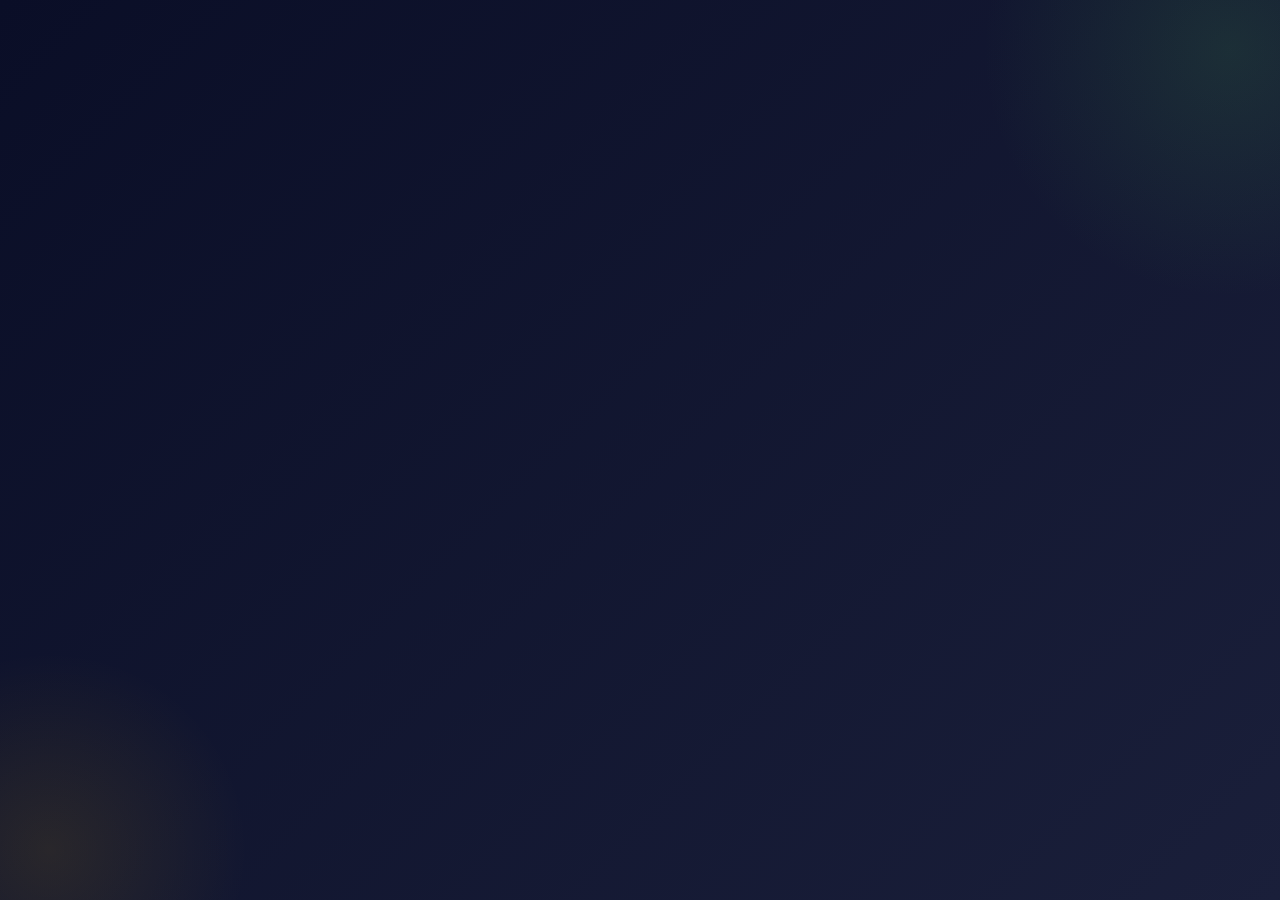
<file: main.html>
<!DOCTYPE html>
<html lang="en">
<head>
    <meta charset="UTF-8">
    <meta name="viewport" content="width=device-width, initial-scale=1.0">
    <title>Plutiply - Your Reliable Digital Transaction Partner</title>
    <link rel="stylesheet" href="styles.css">
</head>
<body>
    <!-- Splash Screen -->
    <div class="splash-screen" id="splashScreen">
        <div class="splash-logo">
            <span>P</span>
            <span>L</span>
            <span>U</span>
            <span>T</span>
            <span>I</span>
            <span>P</span>
            <span>L</span>
            <span>Y</span>
        </div>
        <div class="tagline">
            <h3>Your Reliable Digital Transaction Partner</h3>
        </div>
        <div class="progress-container">
            <div class="progress-bar"></div>
        </div>
        <div class="loading-text">Loading...</div>
    </div>

    <!-- Main Content -->
    <div id="mainContent">
        <!-- Navigation -->
         <nav>
            <div class="nav-container">
                <div class="logo">
                    <div class="logo-text">Plutiply</div>
                </div>
                <button class="mobile-menu-toggle" id="menuToggle" onclick="toggleMenu()">
                    <span class="hamburger"></span>
                </button>
                <ul class="nav-links" id="navLinks">
                    <li><a href="#home">Home</a></li>
                    <li><a href="#services">Services</a></li>
                    <li><a href="#features">Features</a></li>
                    <li><a href="#how-it-works">How It Works</a></li>
                    <li><a href="javascript:void(0)" onclick="openAuthModal('login')" class="btn btn-secondary">Login</a></li>
                    <li><a href="javascript:void(0)" onclick="openAuthModal('signup')" class="btn btn-primary">Sign Up</a></li>
                </ul>
            </div>
        </nav>

        <!-- Hero Section -->
        <section class="hero" id="home">
            <div class="hero-content">
                <h1>Welcome to Plutiply</h1>
                <p>Your Reliable Digital Transaction Partner</p>
                <div class="hero-buttons">
                    <a href="javascript:void(0)" onclick="openAuthModal('signup')" class="btn btn-primary">Get Started</a>
                    <a href="#services" class="btn btn-secondary">Explore Services</a>
                </div>
            </div>
        </section>

        <!-- Services Section -->
        <section class="services" id="services">
            <h2 class="section-title">Our Services</h2>
            <div class="services-grid">
                <div class="service-card">
                    <div class="service-icon">📱</div>
                    <h3>Airtime Top-Up</h3>
                    <p>Instant airtime for MTN, AirtelTigo, Glo, and Telecel networks</p>
                </div>
                <div class="service-card">
                    <div class="service-icon">📶</div>
                    <h3>Data Bundles</h3>
                    <p>Affordable data plans for all major networks in Ghana</p>
                </div>
                <div class="service-card">
                    <div class="service-icon">📺</div>
                    <h3>Cable TV</h3>
                    <p>Subscribe to DSTV, GOtv, Startimes and more instantly</p>
                </div>
                <div class="service-card">
                    <div class="service-icon">⚡</div>
                    <h3>Utility Bills</h3>
                    <p>Pay your bills quickly and securely</p>
                </div>
                <div class="service-card">
                    <div class="service-icon">📄</div>
                    <h3>Exam Vouchers</h3>
                    <p>Purchase WASSCE, BECE and other exam pins hassle-free</p>
                </div>
                <div class="service-card">
                    <div class="service-icon">💸</div>
                    <h3>Wallet Transfer</h3>
                    <p>Send money to other Plutiply users instantly</p>
                </div>
            </div>
        </section>

        <!-- Services Section -->
        <section class="services" id="services">
            <h2 class="section-title">Our Services</h2>
            <div class="services-grid">
                <div class="service-card">
                    <div class="service-icon">📱</div>
                    <h3>Airtime Top-Up</h3>
                    <p>Instant airtime for MTN, AirtelTigo, Glo, and Telecel networks</p>
                </div>
                <div class="service-card">
                    <div class="service-icon">📶</div>
                    <h3>Data Bundles</h3>
                    <p>Affordable data plans for all major networks in Ghana</p>
                </div>
                <div class="service-card">
                    <div class="service-icon">📺</div>
                    <h3>Cable TV</h3>
                    <p>Subscribe to DSTV, GOtv, Startimes and more instantly</p>
                </div>
                <div class="service-card">
                    <div class="service-icon">⚡</div>
                    <h3>Utility Bills</h3>
                    <p>Pay your bills quickly and securely</p>
                </div>
                <div class="service-card">
                    <div class="service-icon">📄</div>
                    <h3>Exam Vouchers</h3>
                    <p>Purchase WASSCE, BECE and other exam pins hassle-free</p>
                </div>
                <div class="service-card">
                    <div class="service-icon">💸</div>
                    <h3>Wallet Transfer</h3>
                    <p>Send money to other Plutiply users instantly</p>
                </div>
            </div>
        </section>

        <!-- Features Section -->
        <section class="features" id="features">
            <h2 class="section-title">Why Choose Plutiply?</h2>
            <div class="features-grid">
                <div class="feature-item">
                    <div class="feature-icon">🔒</div>
                    <h3>Secure Transactions</h3>
                    <p>Bank-level security with PIN and OTP verification for all your transactions</p>
                </div>
                <div class="feature-item">
                    <div class="feature-icon">⚡</div>
                    <h3>Instant Processing</h3>
                    <p>All transactions are processed instantly with real-time confirmations</p>
                </div>
                <div class="feature-item">
                    <div class="feature-icon">💰</div>
                    <h3>Wallet System</h3>
                    <p>Fund your wallet once and make unlimited transactions with ease</p>
                </div>
                <div class="feature-item">
                    <div class="feature-icon">🎁</div>
                    <h3>Referral Rewards</h3>
                    <p>Earn rewards when other users join the Plutiply family</p>
                </div>
            </div>
        </section>

        <!-- How It Works -->
        <section class="how-it-works" id="how-it-works">
            <h2 class="section-title">How It Works</h2>
            <div class="steps">
                <div class="step">
                    <div class="step-number">1</div>
                    <h3>Create Account</h3>
                    <p>Sign up with your email or use Google sign-in for quick registration</p>
                </div>
                <div class="step">
                    <div class="step-number">2</div>
                    <h3>Fund Wallet</h3>
                    <p>Add money to your wallet using card payment, mobile money, or bank transfer</p>
                </div>
                <div class="step">
                    <div class="step-number">3</div>
                    <h3>Make Transactions</h3>
                    <p>Buy airtime, data, pay bills, or transfer money to other users</p>
                </div>
                <div class="step">
                    <div class="step-number">4</div>
                    <h3>Earn Rewards</h3>
                    <p>Refer friends and earn rewards on their transactions</p>
                </div>
            </div>
        </section>


        <!-- CTA Section -->
        <section class="cta">
            <div class="cta-content">
                <h2>Ready to Get Started?</h2>
                <p>Join thousands of satisfied users making secure digital transactions daily</p>
                <a href="javascript:void(0)" onclick="openAuthModal('signup')" class="btn btn-primary">Create Free Account</a>
            </div>
        </section>

        <!-- Footer -->
        <footer>
            <div class="footer-content">
                <div class="footer-section">
                    <h3>Plutiply</h3>
                    <p>Your Reliable Digital Transaction Partner</p>
                </div>
                <div class="footer-section">
                    <h3>Quick Links</h3>
                    <ul>
                        <li><a href="#home">Home</a></li>
                        <li><a href="#services">Services</a></li>
                        <li><a href="#features">Features</a></li>
                        <li><a href="#how-it-works">How It Works</a></li>
                    </ul>
                </div>
                <div class="footer-section">
                    <h3>Services</h3>
                    <ul>
                        <li><a href="#">Airtime Top-Up</a></li>
                        <li><a href="#">Data Bundles</a></li>
                        <li><a href="#">Cable TV</a></li>
                        <li><a href="#">Utility Bills</a></li>
                    </ul>
                </div>
                <div class="footer-section">
                    <h3>Contact Us</h3>
                    <ul>
                        <li>📧 support@plutiply.com</li>
                        <li>📞 +233 XX XXX XXXX</li>
                        <li>📍 Accra, Ghana</li>
                    </ul>
                </div>
            </div>
            <div class="footer-bottom">
                <p>&copy; 2026 Plutiply. All rights reserved. | Privacy Policy | Terms of Service</p>
            </div>
        </footer>
    </div>

    <!-- Auth Modal -->
    <div id="authModal" class="modal-overlay">
        <div class="modal-container">
            <button class="modal-close" onclick="closeAuthModal()">&times;</button>
            <div class="auth-card">
                <div class="modal-logo">
                    <h2>Plutiply</h2>
                    <p>Your Reliable Digital Transaction Partner</p>
                </div>

                <div class="tabs">
                    <button class="tab active" onclick="switchTab('login')">Login</button>
                    <button class="tab" onclick="switchTab('signup')">Sign Up</button>
                </div>

                <div class="form-container">
                    <!-- Login Form -->
                    <form id="loginForm" class="form active">
                        <div class="form-group">
                            <label>Email Address or Phone Number</label>
                            <input type="text" name="email" placeholder="Enter your email or phone number" required>
                        </div>
                        <div class="form-group">
                            <label>Password</label>
                            <div class="input-wrapper">
                                <input type="password" name="password" id="loginPassword" placeholder="Enter your password" required>
                                <span class="password-toggle" onclick="togglePassword('loginPassword')">👁️</span>
                            </div>
                        </div>
                        <div class="forgot-password">
                            <a href="#">Forgot Password?</a>
                        </div>
                        <button type="submit" class="btn-modal">Log In</button>
                        <div class="divider"><span>OR</span></div>
                        <button type="button" class="google-btn" onclick="googleSignIn()">
                            <svg class="google-icon" viewBox="0 0 24 24">
                                <path fill="#4285F4" d="M22.56 12.25c0-.78-.07-1.53-.2-2.25H12v4.26h5.92c-.26 1.37-1.04 2.53-2.21 3.31v2.77h3.57c2.08-1.92 3.28-4.74 3.28-8.09z"/>
                                <path fill="#34A853" d="M12 23c2.97 0 5.46-.98 7.28-2.66l-3.57-2.77c-.98.66-2.23 1.06-3.71 1.06-2.86 0-5.29-1.93-6.16-4.53H2.18v2.84C3.99 20.53 7.7 23 12 23z"/>
                                <path fill="#FBBC05" d="M5.84 14.09c-.22-.66-.35-1.36-.35-2.09s.13-1.43.35-2.09V7.07H2.18C1.43 8.55 1 10.22 1 12s.43 3.45 1.18 4.93l2.85-2.22.81-.62z"/>
                                <path fill="#EA4335" d="M12 5.38c1.62 0 3.06.56 4.21 1.64l3.15-3.15C17.45 2.09 14.97 1 12 1 7.7 1 3.99 3.47 2.18 7.07l3.66 2.84c.87-2.6 3.3-4.53 6.16-4.53z"/>
                            </svg>
                            Continue with Google
                        </button>
                    </form>

                    <!-- Signup Form -->
                    <form class="form" id="signupForm">
                        <div class="signup-grid">
                            <div class="form-group">
                                <label for="fullName">Full Name</label>
                                <input type="text" id="fullName" name="fullName" placeholder="Enter your full name" required>
                            </div>
                            <div class="form-group">
                                <label for="email">Email Address</label>
                                <input type="email" id="email" name="email" placeholder="Enter your email" required>
                            </div>
                            <div class="form-group signup-full">
                                <label for="phone">Phone Number</label>
                                <div class="phone-input-wrapper">
                                    <select class="country-code-select" id="countryCode">
                                        <option value="+233" selected>🇬🇭 +233</option>
                                    </select>
                                    <input type="tel" id="phone" name="phone" placeholder="e.g., 0241234567" pattern="[0-9]{10}" required>
                                </div>
                            </div>
                            <div class="form-group">
                                <label for="password">Password
                                    <span class="password-tooltip">ℹ️
                                        <span class="tooltip-content">
                                            <strong>Password must contain:</strong>
                                            <ul>
                                                <li>At least 8 characters</li>
                                                <li>Uppercase letter (A-Z)</li>
                                                <li>Lowercase letter (a-z)</li>
                                                <li>Number (0-9)</li>
                                                <li>Special character (!@#$%)</li>
                                            </ul>
                                        </span>
                                    </span>
                                </label>
                                <div class="input-wrapper">
                                    <input type="password" id="password" name="password" placeholder="Create a strong password" required oninput="checkPasswordStrength()">
                                    <span class="password-toggle" onclick="togglePassword('password')">👁️</span>
                                </div>
                                <div class="password-strength">
                                    <div class="password-strength-bar" id="strengthBar"></div>
                                </div>
                            </div>
                            <div class="form-group">
                                <label for="confirmPassword">Confirm Password</label>
                                <div class="input-wrapper">
                                    <input type="password" id="confirmPassword" name="confirmPassword" placeholder="Re-enter your password" required>
                                    <span class="password-toggle" onclick="togglePassword('confirmPassword')">👁️</span>
                                </div>
                                <div class="error-message" id="passwordError">Passwords do not match</div>
                            </div>
                            <div class="form-group signup-full">
                                <label for="referralCode">Referral Code (Optional)</label>
                                <input type="text" id="referralCode" name="referralCode" placeholder="Enter referral code if you have one">
                            </div>
                            <div class="signup-full checkbox-group">
                                <input type="checkbox" id="terms" required>
                                <label for="terms">I agree to the <a href="#">Terms & Conditions</a></label>
                            </div>
                            <div class="signup-full">
                                <button type="submit" class="btn-modal">Create Account</button>
                            </div>
                            <div class="signup-full divider"><span>OR</span></div>
                            <div class="signup-full">
                                <button type="button" class="google-btn" onclick="googleSignIn()">
                                    <svg class="google-icon" viewBox="0 0 24 24">
                                        <path fill="#4285F4" d="M22.56 12.25c0-.78-.07-1.53-.2-2.25H12v4.26h5.92c-.26 1.37-1.04 2.53-2.21 3.31v2.77h3.57c2.08-1.92 3.28-4.74 3.28-8.09z"/>
                                        <path fill="#34A853" d="M12 23c2.97 0 5.46-.98 7.28-2.66l-3.57-2.77c-.98.66-2.23 1.06-3.71 1.06-2.86 0-5.29-1.93-6.16-4.53H2.18v2.84C3.99 20.53 7.7 23 12 23z"/>
                                        <path fill="#FBBC05" d="M5.84 14.09c-.22-.66-.35-1.36-.35-2.09s.13-1.43.35-2.09V7.07H2.18C1.43 8.55 1 10.22 1 12s.43 3.45 1.18 4.93l2.85-2.22.81-.62z"/>
                                        <path fill="#EA4335" d="M12 5.38c1.62 0 3.06.56 4.21 1.64l3.15-3.15C17.45 2.09 14.97 1 12 1 7.7 1 3.99 3.47 2.18 7.07l3.66 2.84c.87-2.6 3.3-4.53 6.16-4.53z"/>
                                    </svg>
                                    Continue with Google
                                </button>
                            </div>
                        </div>
                    </form>
                </div>
            </div>
        </div>
    </div>

    <script src="script.js"></script>
</body>
</html>
</file>
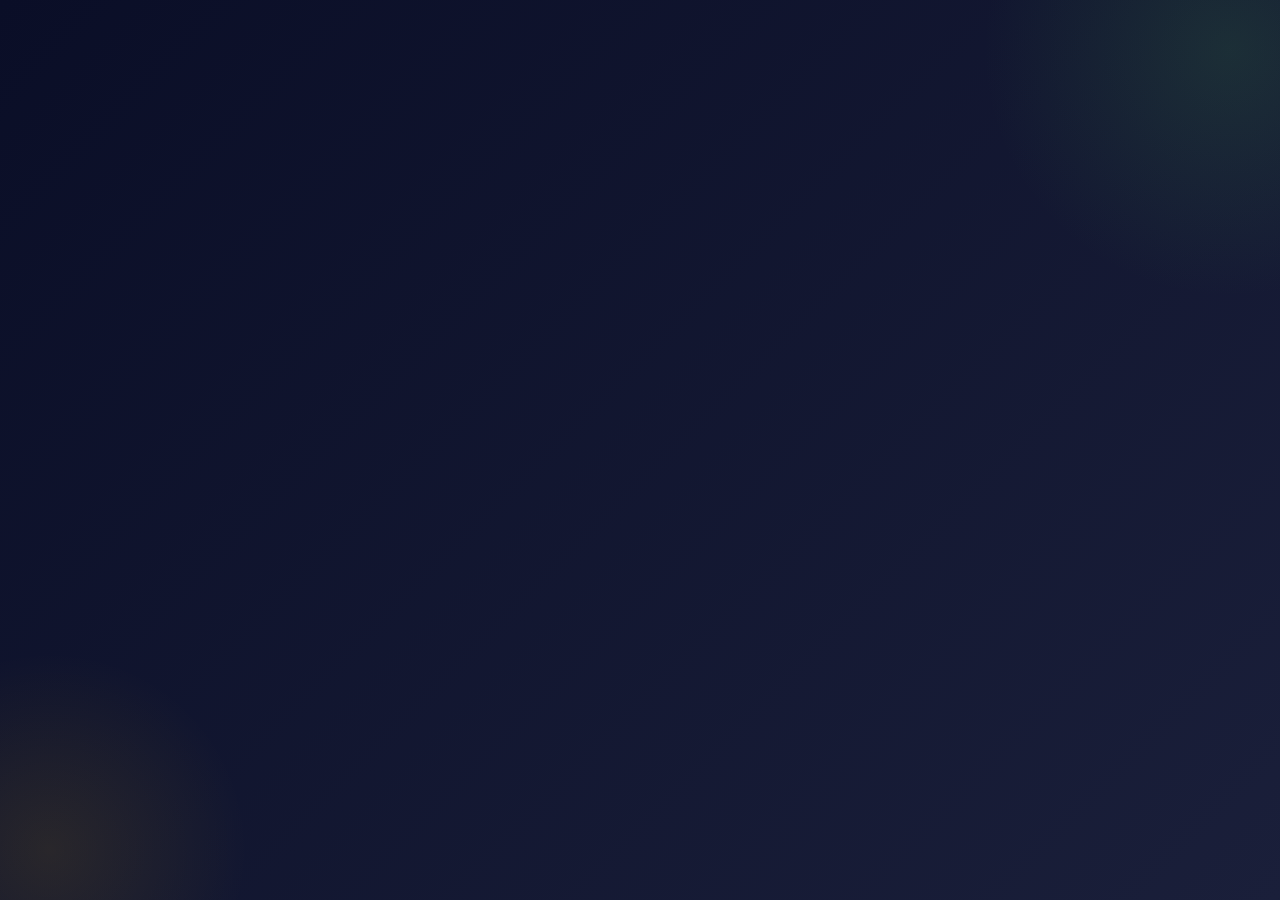
<file: mywallet.html>
<!DOCTYPE html>
<html lang="en">
<head>
    <meta charset="UTF-8">
    <meta name="viewport" content="width=device-width, initial-scale=1.0">
    <title>Plutiply - My Wallet</title>
    <link rel="stylesheet" href="walletstyle.css">
</head>
<body>
    
    <div class="loader-overlay" id="loader">
    <div class="loader-circle-50"></div>
    </div>

    <div class="dashboard">
        <div class="sidebar-overlay" id="sidebarOverlay"></div>

        <aside class="sidebar" id="sidebar">
            <div class="logo-section">
                <h2>Plutiply</h2>
                <p>Your Reliable Digital Transaction Partner</p>
            </div>

            <nav>
                <div class="menu-section">
                    <a href="DASHBOARD/dashboard.html" class="menu-item">
                        <span class="icon">🏠</span>
                        <span class="text">Dashboard</span>
                    </a>
                    <a href="WALLET/mywallet.html" class="menu-item active">
                        <span class="icon">💰</span>
                        <span class="text">My Wallet</span>
                    </a>
                    <a href="AIRTIME/airtime.html" class="menu-item">
                        <span class="icon">📱</span>
                        <span class="text">Buy Airtime</span>
                    </a>
                    <a href="#" class="menu-item">
                        <span class="icon">📊</span>
                        <span class="text">Buy Data</span>
                    </a>
                    <a href="#" class="menu-item">
                        <span class="icon">📺</span>
                        <span class="text">Cable TV</span>
                    </a>
                    <a href="#" class="menu-item">
                        <span class="icon">⚡</span>
                        <span class="text">Utilities</span>
                    </a>
                    <a href="#" class="menu-item">
                        <span class="icon">🎓</span>
                        <span class="text">Exam Vouchers</span>
                    </a>
                </div>

                <div class="menu-section">
                    <a href="#" class="menu-item">
                        <span class="icon">🎁</span>
                        <span class="text">Referrals</span>
                    </a>
                </div>

                <div class="menu-section">
                    <h3>Support</h3>
                    <a href="#" class="menu-item">
                        <span class="icon">💬</span>
                        <span class="text">Support</span>
                    </a>
                    <a href="#" class="menu-item">
                        <span class="icon">⚙️</span>
                        <span class="text">Settings</span>
                    </a>
                    
                </div>
            </nav>

            <div class="user-profile">
                <div class="user-avatar">SO</div>
                <div class="user-info">
                    <h4>Stanley Owusu</h4>
                    <p>User</p>
                </div>
            </div>
            <div class="menu-section">
                            <h3>Log-Out</h3>
                            <a href="MAINPAGE/index.html" class="menu-item">
                                <span>🚪</span>
                                <span>Log-Out</span>
                            </a>

                        </div>

        </aside>

        <main class="main-content">
            <header class="header">
                <div class="header-actions">
                    <button class="hamburger" id="hamburger">
                        <span></span>
                        <span></span>
                        <span></span>
                    </button>
                </div>
                <div class="page-title">
                    <h1>My Wallet</h1>
                    <p>Manage your funds and transactions</p>
                </div>
                <div class="header-actions">
                    <button class="icon-btn notification-btn">🔔</button>
                </div>
                <div class="header-actions">
                    <!-- Empty - for layout balance -->
                </div>
            </header>

            <!-- Wallet Balance Card -->
            <div class="balance-card">
                <div class="balance-content">
                    <div class="balance-label">Total Balance</div>
                    <div class="balance-amount">
                        <span id="balanceDisplay">₵0.00</span>
                        <button class="toggle-balance" onclick="toggleBalance()">👁️</button>
                    </div>
                    <div class="wallet-actions">
                        <button class="wallet-btn primary" onclick="openFundModal()">
                            ➕ Fund Wallet
                        </button>
                        <button class="wallet-btn" onclick="openWithdrawModal()">
                            ⬇️ Withdraw
                        </button>
                        <button class="wallet-btn">
                            📊 Statement
                        </button>
                    </div>
                </div>
            </div>

            <!-- Quick Actions -->
            <div class="quick-actions">
                <div class="action-card" onclick="openAirtimeModal()">   
                    <div class="action-icon">📱</div>
                    <h3>Buy Airtime</h3>
                    <p>Quick airtime purchase</p>
                </div>
                <div class="action-card" onclick="openDataModal()">
                    <div class="action-icon">📊</div>
                    <h3>Buy Data</h3>
                    <p>Purchase data bundles</p>
                </div>
                <div class="action-card" onclick="openTransferModal()">
                    <div class="action-icon">↔️</div>
                    <h3>Transfer Money</h3>
                    <p>Send to friends</p>
                </div>
                <div class="action-card" onclick="openBillsModal()">
                    <div class="action-icon">💳</div>
                    <h3>Pay Bills</h3>
                    <p>Electricity, Cable TV, Water Bill</p>
                </div>
            </div>

            <!-- Transaction History -->
            <div class="transaction-section">
                <div class="section-header">
                    <h2>Recent Transactions</h2>
                    <button class="icon-btn">⋯</button>
                </div>

                <div class="transaction-filters">
                    <button class="filter-btn active">All</button>
                    <button class="filter-btn">Credit</button>
                    <button class="filter-btn">Debit</button>
                    <button class="filter-btn">Pending</button>
                </div>

                <div class="transaction-list">
                    <div class="transaction-item">
                        <div class="transaction-icon credit">⬇️</div>
                        <div class="transaction-details">
                            <div class="transaction-title">Wallet Funded</div>
                            <div class="transaction-meta">Jan 20, 2026 • 14:35 PM • Paystack</div>
                        </div>
                        <div>
                            <div class="transaction-amount credit">+₵5,000.00</div>
                            <span class="transaction-status status-completed">Completed</span>
                        </div>
                    </div>

                    <div class="transaction-item">
                        <div class="transaction-icon debit">📱</div>
                        <div class="transaction-details">
                            <div class="transaction-title">MTN Airtime Purchase</div>
                            <div class="transaction-meta">Jan 20, 2026 • 12:20 PM • 0241234567</div>
                        </div>
                        <div>
                            <div class="transaction-amount debit">-₵50.00</div>
                            <span class="transaction-status status-completed">Completed</span>
                        </div>
                    </div>

                    <div class="transaction-item">
                        <div class="transaction-icon debit">📊</div>
                        <div class="transaction-details">
                            <div class="transaction-title">AirtelTigo Data Bundle</div>
                            <div class="transaction-meta">Jan 19, 2026 • 18:45 PM • 5GB Bundle</div>
                        </div>
                        <div>
                            <div class="transaction-amount debit">-₵35.00</div>
                            <span class="transaction-status status-completed">Completed</span>
                        </div>
                    </div>

                    <div class="transaction-item">
                        <div class="transaction-icon debit">👤</div>
                        <div class="transaction-details">
                            <div class="transaction-title">Transfer to John Mensah</div>
                            <div class="transaction-meta">Jan 19, 2026 • 10:15 AM • P2P Transfer</div>
                        </div>
                        <div>
                            <div class="transaction-amount debit">-₵500.00</div>
                            <span class="transaction-status status-completed">Completed</span>
                        </div>
                    </div>

                    <div class="transaction-item">
                        <div class="transaction-icon debit">⚡</div>
                        <div class="transaction-details">
                            <div class="transaction-title">Electricity Bill Payment</div>
                            <div class="transaction-meta">Jan 18, 2026 • 16:30 PM • ECG</div>
                        </div>
                        <div>
                            <div class="transaction-amount debit">-₵150.00</div>
                            <span class="transaction-status status-pending">Pending</span>
                        </div>
                    </div>

                    <div class="transaction-item">
                        <div class="transaction-icon credit">🎁</div>
                        <div class="transaction-details">
                            <div class="transaction-title">Referral Bonus</div>
                            <div class="transaction-meta">Jan 18, 2026 • 09:00 AM • From Ama Osei</div>
                        </div>
                        <div>
                            <div class="transaction-amount credit">+₵20.00</div>
                            <span class="transaction-status status-completed">Completed</span>
                        </div>
                    </div>  
                </div>
            </div>
        </main>
    </div>
                <!-- Fund Wallet Modal -->
                <div class="modal" id="fundModal">
                    <div class="modal-content">
                        <div class="modal-header">
                            <h2>Fund Wallet</h2>
                            <button class="close-modal" onclick="closeFundModal()">×</button>
                        </div>

                        <div class="payment-section" style="padding: 0; background: transparent;">
                            <h3 style="margin-bottom: 20px; font-size: 16px;">Select Payment Method</h3>
                            <div class="payment-methods">
                                <div class="payment-method selected" onclick="selectPaymentMethod(this)">
                                    <div class="method-header">
                                        <div class="method-icon">💳</div>
                                        <div class="method-info">
                                            <h4>Debit/Credit Card</h4>
                                            <p>Paystack</p>
                                        </div>
                                    </div>
                                    <div class="method-details">Instant funding • All cards accepted</div>
                                </div>

                                <div class="payment-method" onclick="selectPaymentMethod(this)">
                                    <div class="method-header">
                                        <div class="method-icon">📱</div>
                                        <div class="method-info">
                                            <h4>Mobile Money</h4>
                                            <p>MTN, Vodafone, AirtelTigo</p>
                                        </div>
                                    </div>
                                    <div class="method-details">Instant funding • All networks</div>
                                </div>


                                </div>

                                <div class="fund-form">
                                    <div class="form-group">
                                        <label>Amount (₵)</label>
                                        <input type="number" placeholder="Enter amount" min="10" id="fundAmount">
                                    </div>
                                    <div class="form-group" id="phoneNumberField" style="display: none;">
                                        <label>Phone Number</label>
                                        <input type="tel" id="fundPhoneNumber" placeholder="0XX XXX XXXX">
                                    </div>

                                    <div class="form-group" id="cardFields">
                                        <label>Card Number</label>
                                        <input type="text" placeholder="1234 5678 9012 3456" maxlength="19">
                                    </div>

                                    <div style="display: grid; grid-template-columns: 1fr 1fr; gap: 15px;" id="cardExtraFields">
                                        <div class="form-group">
                                            <label>Expiry Date</label>
                                            <input type="text" placeholder="MM/YY" maxlength="5">
                                        </div>
                                        <div class="form-group">
                                            <label>CVV</label>
                                            <input type="text" placeholder="123" maxlength="3">
                                        </div>
                                    </div>

                                    <button class="submit-btn" onclick="processFunding()">Fund Wallet</button>
                                </div>
                            </div>
                        </div>
                    </div>

                    
                           <!-- Withdraw Modal -->
                    <div class="modal" id="withdrawModal">
                        <div class="modal-content">
                            <div class="modal-header">
                                <h2>Withdraw Funds</h2>
                                <button class="close-modal" onclick="closeWithdrawModal()">×</button>
                            </div>

                            <div class="fund-form" style="margin-top: 0;">
                                <div class="form-group">
                                    <label>Available Balance</label>
                                    <input type="text" value="₵54,812.00" disabled>
                                </div>

                                <div class="form-group">
                                    <label>Withdrawal Amount (₵)</label>
                                    <input type="number" placeholder="Enter amount" min="50">
                                </div>

                                <div class="form-group">
                                    <label>Withdrawal Method</label>
                                    <select>
                                        <option>Bank Transfer</option>
                                        <option>Mobile Money</option>
                                    </select>
                                </div>

                                <div class="form-group">
                                    <label>Account Number</label>
                                    <input type="text" placeholder="Enter account/mobile number">
                                </div>

                                <div class="form-group">
                                    <label>Account Name</label>
                                    <input type="text" placeholder="Beneficiary name">
                                </div>

                                <div class="form-group">
                                    <label>Bank/Network</label>
                                    <select>
                                        <option>Select Bank/Network</option>
                                        <option>MTN Mobile Money</option>
                                        <option>Vodafone Cash</option>
                                        <option>AirtelTigo Money</option>
                                        <option>Access Bank</option>
                                        <option>Ecobank</option>
                                        <option>GCB Bank</option>
                                        <option>Stanbic Bank</option>
                                    </select>
                                </div>

                                <p style="font-size: 12px; color: #888; margin-bottom: 15px;">
                                    ⚠️ Processing time: We will test it and put an average there!
                                </p>

                                <button class="submit-btn" onclick="processWithdrawal()">Request Withdrawal</button>
                            </div>
                        </div>
                    </div>  
    
                    
                    <!-- Transfer Modal -->
                    <div id="transferModal" class="modal">
                        <div class="modal-content">
                            <div class="modal-header">
                                <h2>Transfer Money</h2>
                                <button class="close-btn" onclick="closeTransferModal()">×</button>
                            </div>
                            <div class="modal-body">
                                <!-- Transfer Type Selection -->
                                <div class="transfer-type-section">
                                    <label>Transfer To:</label>
                                    <div class="transfer-types">
                                        <div class="transfer-type" onclick="selectTransferType('bank')">
                                            <span class="transfer-icon">🏦</span>
                                            <span>Bank Account</span>
                                        </div>
                                        <div class="transfer-type" onclick="selectTransferType('momo')">
                                            <span class="transfer-icon">📱</span>
                                            <span>Mobile Money</span>
                                        </div>
                                        <div class="transfer-type" onclick="selectTransferType('p2p')">
                                            <span class="transfer-icon">👤</span>
                                            <span>Plutiply User</span>
                                        </div>
                                    </div>
                                </div>

                                <!-- Bank Transfer Fields -->
                                <div id="bankFields" class="transfer-fields" style="display: none;">
                                    <div class="form-group">
                                        <label>Bank Name</label>
                                        <select id="bankName" class="form-input">
                                            <option value="">Select Bank</option>
                                            <option value="gcb">GCB Bank</option>
                                            <option value="ecobank">Ecobank Ghana</option>
                                            <option value="access">Access Bank</option>
                                            <option value="fidelity">Fidelity Bank</option>
                                            <option value="fnb">First National Bank</option>
                                            <option value="stanbic">Stanbic Bank</option>
                                            <option value="zenith">Zenith Bank</option>
                                            <option value="calbank">CalBank</option>
                                        </select>
                                    </div>
                                    <div class="form-group">
                                        <label>Account Number</label>
                                        <input type="text" id="bankAccountNumber" class="form-input" placeholder="Enter account number">
                                    </div>
                                    <div class="form-group">
                                        <label>Account Name</label>
                                        <input type="text" id="bankAccountName" class="form-input" placeholder="Beneficiary name" readonly>
                                    </div>
                                </div>

                                <!-- Mobile Money Fields -->
                                <div id="momoFields" class="transfer-fields" style="display: none;">
                                    <div class="form-group">
                                        <label>Network</label>
                                        <select id="momoNetwork" class="form-input">
                                            <option value="">Select Network</option>
                                            <option value="mtn">MTN Mobile Money</option>
                                            <option value="vodafone">Vodafone Cash</option>
                                            <option value="airteltigo">AirtelTigo Money</option>
                                        </select>
                                    </div>
                                    <div class="form-group">
                                        <label>Phone Number</label>
                                        <input type="tel" id="momoPhone" class="form-input" placeholder="0XX XXX XXXX">
                                    </div>
                                    <div class="form-group">
                                        <label>Account Name</label>
                                        <input type="text" id="momoAccountName" class="form-input" placeholder="Beneficiary name" readonly>
                                    </div>
                                </div>

                                <!-- P2P Transfer Fields -->
                                <div id="p2pFields" class="transfer-fields" style="display: none;">
                                    <div class="form-group">
                                        <label>Plutiply Username</label>
                                        <input type="text" id="p2pUsername" class="form-input" placeholder="Plutiply Username">
                                    </div>
                                    <div class="form-group">
                                        <label>Recipient Name</label>
                                        <input type="text" id="p2pRecipientName" class="form-input" placeholder="Recipient name" readonly>
                                    </div>
                                </div>

                                <!-- Common Amount Field -->
                                <div id="amountField" class="form-group" style="display: none;">
                                    <label>Amount</label>
                                    <input type="number" id="transferAmount" class="form-input" placeholder="Enter amount (₵)">
                                </div>

                                <!-- Description Field -->
                                <div id="descriptionField" class="form-group" style="display: none;">
                                    <label>Description (Optional)</label>
                                    <input type="text" id="transferDescription" class="form-input" placeholder="Payment for...">
                                </div>
                            </div>
                            <div class="modal-footer">
                                <button class="cancel-btn" onclick="closeTransferModal()">Cancel</button>
                                <button class="submit-btn" onclick="processTransfer()">Send Money</button>
                            </div>
                        </div>
                    </div>

                    <!-- Alert Container -->
                    <div id="alertContainer"></div>

    <!-- Cedi Loader -->
    <div id="cediLoader" class="cedi-loader-overlay">
        <div class="cedi-loader">
            <div class="cedi-symbol">₵</div>
            <div class="loader-text">Processing Transfer...</div>
        </div>
    </div>


    <!-- Buy Airtime Modal -->
    <div id="airtimeModal" class="modal">
        <div class="modal-content">
            <div class="modal-header">
                <h2>Buy Airtime</h2>
                <button class="close-modal" onclick="closeAirtimeModal()">×</button>
            </div>
            <div class="modal-body">
                <div class="form-group">
                    <label>Network</label>
                    <select id="airtimeNetwork" class="form-input">
                        <option value="">Select Network</option>
                        <option value="mtn">MTN</option>
                        <option value="vodafone">Vodafone</option>
                        <option value="airteltigo">AirtelTigo</option>
                    </select>
                </div>
                <div class="form-group">
                    <label>Phone Number</label>
                    <input type="tel" id="airtimePhone" class="form-input" placeholder="0XX XXX XXXX">
                </div>
                <div class="form-group">
                    <label>Amount (₵)</label>
                    <input type="number" id="airtimeAmount" class="form-input" placeholder="Enter amount">
                </div>
                <p style="font-size: 12px; color: #888; margin-top: 10px;">
                    Need more options? <a href="AIRTIME/airtime.html" style="color: #6366f1;">Visit full airtime page</a>
                </p>
            </div>
            <div class="modal-footer">
                <button class="cancel-btn" onclick="closeAirtimeModal()">Cancel</button>
                <button class="submit-btn" onclick="processAirtime()">Buy Airtime</button>
            </div>
        </div>
    </div>

    <!-- Buy Data Modal -->
    <div id="dataModal" class="modal">
        <div class="modal-content">
            <div class="modal-header">
                <h2>Buy Data</h2>
                <button class="close-modal" onclick="closeDataModal()">×</button>
            </div>
            <div class="modal-body">
                <div class="form-group">
                    <label>Network</label>
                    <select id="dataNetwork" class="form-input">
                        <option value="">Select Network</option>
                        <option value="mtn">MTN</option>
                        <option value="vodafone">Vodafone</option>
                        <option value="airteltigo">AirtelTigo</option>
                    </select>
                </div>
                <div class="form-group">
                    <label>Phone Number</label>
                    <input type="tel" id="dataPhone" class="form-input" placeholder="0XX XXX XXXX">
                </div>
                <div class="form-group">
                    <label>Data Bundle</label>
                    <select id="dataBundle" class="form-input">
                        <option value="">Select bundle</option>
                        <option value="1gb">1GB - ₵0</option>
                        <option value="2gb">2GB - ₵0</option>
                        <option value="5gb">5GB - ₵0</option>
                        <option value="10gb">10GB - ₵0</option>
                    </select>
                </div>
                <p style="font-size: 12px; color: #888; margin-top: 10px;">
                    Need more bundles? <a href="DATA/data.html" style="color: #6366f1;">Visit full data page</a>
                </p>
            </div>
            <div class="modal-footer">
                <button class="cancel-btn" onclick="closeDataModal()">Cancel</button>
                <button class="submit-btn" onclick="processData()">Buy Data</button>
            </div>
        </div>
    </div>

    <!-- Pay Bills Modal -->
    <div id="billsModal" class="modal">
        <div class="modal-content">
            <div class="modal-header">
                <h2>Pay Bills</h2>
                <button class="close-modal" onclick="closeBillsModal()">×</button>
            </div>
            <div class="modal-body">
                <div class="form-group">
                    <label>Bill Type</label>
                    <select id="billType" class="form-input" onchange="updateBillFields()">
                        <option value="">Select bill type</option>
                        <option value="electricity">Electricity</option>
                        <option value="cable">Cable TV</option>
                        <option value="water">Water Bill</option>
                    </select>
                </div>
                <div class="form-group" id="providerField" style="display: none;">
                    <label id="providerLabel">Provider</label>
                    <select id="billProvider" class="form-input">
                        <option value="">Select provider</option>
                    </select>
                </div>
                <div class="form-group" id="accountField" style="display: none;">
                    <label id="accountLabel">Account Number</label>
                    <input type="text" id="billAccount" class="form-input" placeholder="Enter account number">
                </div>
                <div class="form-group" id="amountFieldBills" style="display: none;">
                    <label>Amount (₵)</label>
                    <input type="number" id="billAmount" class="form-input" placeholder="Enter amount">
                </div>
                <p style="font-size: 12px; color: #888; margin-top: 10px;">
                    Need more options? <a href="#" style="color: #6366f1;">Visit full bills page</a>
                </p>
            </div>
            <div class="modal-footer">
                <button class="cancel-btn" onclick="closeBillsModal()">Cancel</button>
                <button class="submit-btn" onclick="processBill()">Pay Bill</button>
            </div>
        </div>
    </div>

   <script src="walletjs.js"></script>
       
</body>
</html> 
       

































<!-- Maybe Later -->




                                    <!-- <div class="payment-method" onclick="selectPaymentMethod(this)">
                                        <div class="method-header">
                                            <div class="method-icon">🏦</div>
                                            <div class="method-info">
                                                <h4>Bank Transfer</h4>
                                                <p>Manual verification</p>
                                            </div>
                                        </div>
                                        <div class="method-details">Processing: 5-30 minutes</div>
                                    </div> -->
</file>
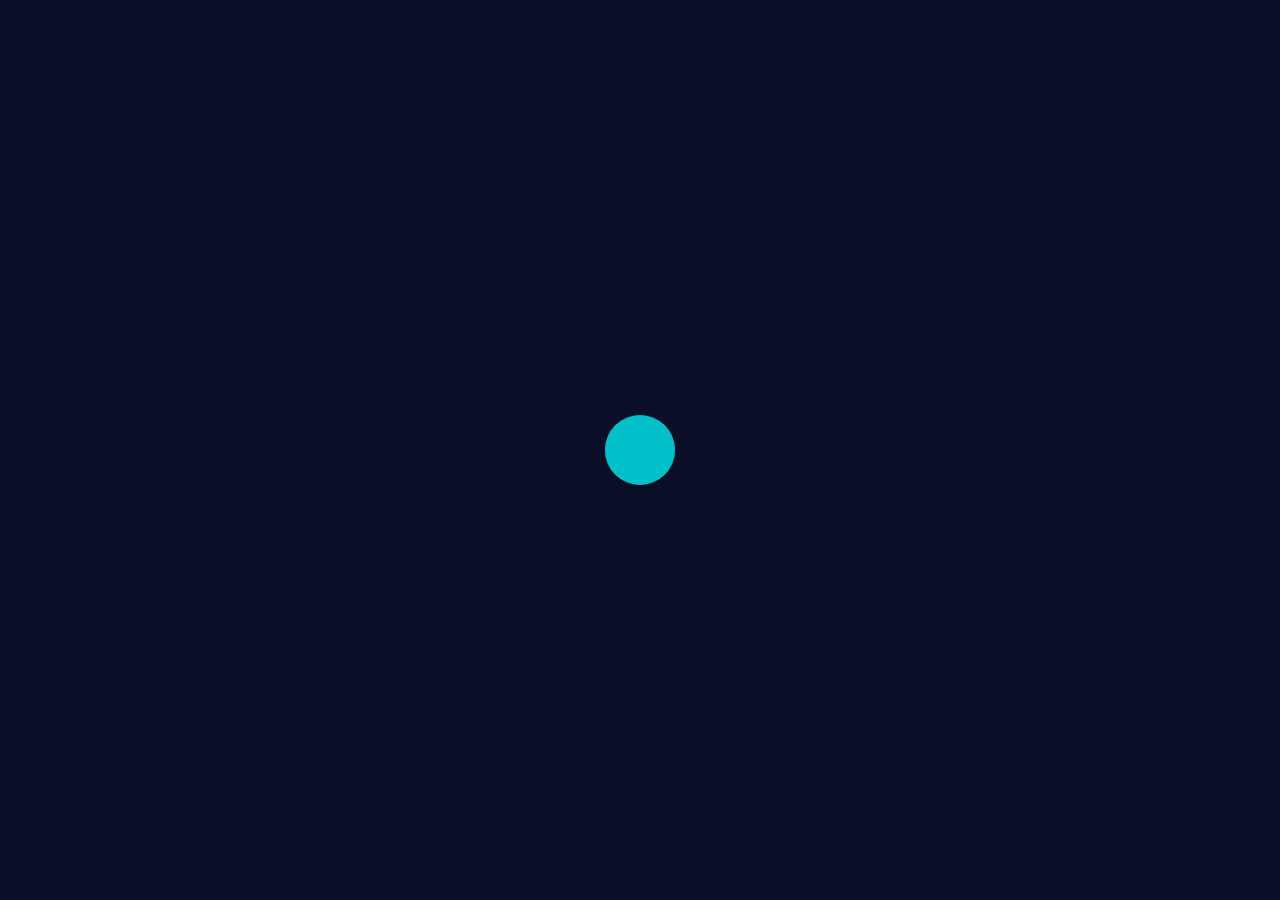
<file: utilities.html>
<!DOCTYPE html>
<html lang="en">
<head>
    <meta charset="UTF-8">
    <meta name="viewport" content="width=device-width, initial-scale=1.0">
    <title>Plutiply - Utilities</title>
    <link rel="stylesheet" href="utilities.css">
</head>
<body>
    
    <!-- Page Loader -->
    <div class="loader-overlay" id="loader">
        <div class="loader-circle-50"></div>
    </div>

    <div class="dashboard">
        <div class="sidebar-overlay" id="sidebarOverlay"></div>

        <!-- Notification Button - Fixed at top right -->
        <button class="icon-btn notification-btn" id="notificationBtn" onclick="toggleNotifications()">🔔</button>

        <!-- Sidebar -->
        <aside class="sidebar" id="sidebar">
            <div class="logo-section">
                <h2>Plutiply</h2>
                <p>Your Reliable Digital Transaction Partner</p>
            </div>

            <nav>
                <div class="menu-section">
                    <a href="dashboard.html" class="menu-item">
                        <span class="icon">🏠</span>
                        <span class="text">Dashboard</span>
                    </a>
                    <a href="mywallet.html" class="menu-item">
                        <span class="icon">💰</span>
                        <span class="text">My Wallet</span>
                    </a>
                    <a href="airtime.html" class="menu-item">
                        <span class="icon">📱</span>
                        <span class="text">Buy Airtime</span>
                    </a>
                    <a href="#" class="menu-item">
                        <span class="icon">📊</span>
                        <span class="text">Buy Data</span>
                    </a>
                    <a href="#" class="menu-item">
                        <span class="icon">📺</span>
                        <span class="text">Cable TV</span>
                    </a>
                    <a href="utilities.html" class="menu-item active">
                        <span class="icon">⚡</span>
                        <span class="text">Utilities</span>
                    </a>
                    <a href="#" class="menu-item">
                        <span class="icon">🎓</span>
                        <span class="text">Exam Vouchers</span>
                    </a>

                    <a href="#" class="menu-item">
                        <span class="icon">🎁</span>
                        <span class="text">Referrals</span>
                    </a>
                </div>

                <div class="menu-section">
                    <h3>Support</h3>
                    <a href="#" class="menu-item">
                        <span class="icon">💬</span>
                        <span class="text">Support</span>
                    </a>
                    <a href="#" class="menu-item">
                        <span class="icon">⚙️</span>
                        <span class="text">Settings</span>
                    </a>
                </div>
            </nav>

            <div class="user-profile">
                <div class="user-avatar">SO</div>
                <div class="user-info">
                    <h4>Stanley Owusu</h4>
                    <p>User</p>
                </div>
            </div>
            <div class="menu-section">
                <h3>Log-Out</h3>
                <a href="index.html" class="menu-item">
                    <span>🚪</span>
                    <span>Log-Out</span>
                </a>
            </div>
        </aside>

        <!-- Main Content -->
        <main class="main-content">
            <header class="header">
                <div class="header-actions">
                    <button class="hamburger" id="hamburger">
                        <span></span>
                        <span></span>
                        <span></span>
                    </button>
                </div>
                <div class="page-title">
                    <h1>Utilities</h1>
                    <p>Pay your electricity and water bills</p>
                </div>

                <div class="header-actions">
                    <!-- Empty - for layout balance -->
                </div>
            </header>

            <!-- Notification Panel will be dynamically created -->
             
            <!-- Wallet Balance Summary -->
            <div class="balance-banner">
                <div class="balance-info">
                    <h3>Wallet Balance</h3>
                    <div class="balance-amount">
                        <span id="walletBalance">₵0.00</span>
                        <button class="toggle-balance" onclick="toggleBalance()">👁️</button>
                    </div>
                </div>
                <button class="fund-wallet-btn" id="fundWalletBtn">Fund Wallet</button>
            </div>

            <!-- Utility Service Cards -->
            <div class="utility-cards">
                <div class="utility-card" onclick="openElectricityModal()">
                    <div class="utility-icon electricity">⚡</div>
                    <div class="utility-info">
                        <h3>Electricity Bills</h3>
                        <p>ECG, NEDCo prepaid & postpaid</p>
                    </div>
                    <div class="utility-arrow">→</div>
                </div>

                <div class="utility-card" onclick="openWaterModal()">
                    <div class="utility-icon water">💧</div>
                    <div class="utility-info">
                        <h3>Water Bills</h3>
                        <p>Ghana Water Company</p>
                    </div>
                    <div class="utility-arrow">→</div>
                </div>

                <!-- Waste Management Card - Temporarily Removed -->
                <!-- See WASTE_MANAGEMENT_IMPLEMENTATION.md for restoration guide -->
            </div>

            <!-- Saved Beneficiaries -->
            <div class="beneficiaries-section">
                <div class="section-header">
                    <h2>Saved Beneficiaries</h2>
                    
                </div>

                <div class="beneficiary-list" id="beneficiaryList">
                    <div class="empty-state">
                        <div class="empty-icon">📋</div>
                        <p>No saved beneficiaries yet</p>
                        <span>Make a payment to save beneficiary details</span>
                    </div>
                </div>
            </div>

            <!-- Recent Transactions -->
            <div class="transaction-section">
                <div class="section-header">
                    <h2>Recent Utility Payments</h2>
                   
                </div>

                <div class="transaction-filters">
                    <button class="filter-btn active" onclick="filterTransactions('all')">All</button>
                    <button class="filter-btn" onclick="filterTransactions('electricity')">Electricity</button>
                    <button class="filter-btn" onclick="filterTransactions('water')">Water</button>
                    <!-- <button class="filter-btn" onclick="filterTransactions('waste')">Waste</button> -->
                </div>

                <div class="transaction-list" id="transactionList">
                    <div class="empty-state">
                        <div class="empty-icon">💳</div>
                        <p>No transactions yet</p>
                        <span>Your utility payments will appear here</span>
                    </div>
                </div>
            </div>
        </main>
    </div>

    <!-- Electricity Bill Modal -->
    <div id="electricityModal" class="modal">
        <div class="modal-content">
            <div class="modal-header">
                <h2>⚡ Pay Electricity Bill</h2>
                <button class="close-btn" onclick="closeElectricityModal()">×</button>
            </div>
            <div class="modal-body">
                <div class="form-group">
                    <label>Service Provider</label>
                    <select id="electricityProvider" class="form-input" onchange="updateElectricityType()">
                        <option value="">Select Provider</option>
                        <option value="ecg">Electricity Company of Ghana (ECG)</option>
                        <option value="nedco">Northern Electricity Distribution Company (NEDCo)</option>
                    </select>
                </div>

                <div class="form-group" id="electricityTypeGroup" style="display: none;">
                    <label>Payment Type</label>
                    <div class="payment-type-selector">
                        <button class="type-btn" onclick="selectElectricityType('prepaid')">
                            <span class="type-icon">🔌</span>
                            <span class="type-name">Prepaid</span>
                        </button>
                        <button class="type-btn" onclick="selectElectricityType('postpaid')">
                            <span class="type-icon">📄</span>
                            <span class="type-name">Postpaid</span>
                        </button>
                    </div>
                </div>

                <div class="form-group" id="meterNumberGroup" style="display: none;">
                    <label id="meterNumberLabel">Meter Number</label>
                    <input type="text" id="electricityMeterNumber" class="form-input" placeholder="Enter meter number" oninput="validateMeterNumber()">
                    <div class="input-hint" id="meterNumberHint"></div>
                </div>

                <div class="form-group" id="electricityAmountGroup" style="display: none;">
                    <label>Amount (₵)</label>
                    <input type="number" id="electricityAmount" class="form-input" placeholder="Enter amount" min="1">
                    <div class="quick-amounts">
                        <button class="quick-amount-btn" onclick="setElectricityAmount(20)">₵20</button>
                        <button class="quick-amount-btn" onclick="setElectricityAmount(50)">₵50</button>
                        <button class="quick-amount-btn" onclick="setElectricityAmount(100)">₵100</button>
                        <button class="quick-amount-btn" onclick="setElectricityAmount(200)">₵200</button>
                    </div>
                </div>

                <div class="form-group" id="electricityPhoneGroup" style="display: none;">
                    <label>Phone Number (for receipt)</label>
                    <input type="tel" id="electricityPhone" class="form-input" placeholder="0XX XXX XXXX">
                </div>

                <div class="save-beneficiary" id="saveBeneficiaryCheckbox" style="display: none;">
                    <label class="checkbox-label">
                        <input type="checkbox" id="saveElectricityBeneficiary">
                        <span>Save as beneficiary for quick payments</span>
                    </label>
                </div>
            </div>
            <div class="modal-footer">
                <button class="cancel-btn" onclick="closeElectricityModal()">Cancel</button>
                <button class="submit-btn" onclick="processElectricityPayment()">Pay Bill</button>
            </div>
        </div>
    </div>

    <!-- Water Bill Modal -->
    <div id="waterModal" class="modal">
        <div class="modal-content">
            <div class="modal-header">
                <h2>💧 Pay Water Bill</h2>
                <button class="close-btn" onclick="closeWaterModal()">×</button>
            </div>
            <div class="modal-body">
                <div class="form-group">
                    <label>Service Provider</label>
                    <select id="waterProvider" class="form-input" onchange="updateWaterFields()">
                        <option value="">Select Provider</option>
                        <option value="gwcl">Ghana Water Company Limited (GWCL)</option>
                    </select>
                </div>

                <div class="form-group" id="waterAccountGroup" style="display: none;">
                    <label>Account Number</label>
                    <input type="text" id="waterAccountNumber" class="form-input" placeholder="Enter account number">
                </div>

                <div class="form-group" id="waterRegionGroup" style="display: none;">
                    <label>Region</label>
                    <select id="waterRegion" class="form-input">
                        <option value="">Select Region</option>
                        <option value="greater-accra">Greater Accra</option>
                        <option value="ashanti">Ashanti</option>
                        <option value="central">Central</option>
                        <option value="eastern">Eastern</option>
                        <option value="western">Western</option>
                        <option value="northern">Northern</option>
                        <option value="upper-east">Upper East</option>
                        <option value="upper-west">Upper West</option>
                        <option value="volta">Volta</option>
                        <option value="bono">Bono</option>
                    </select>
                </div>

                <div class="form-group" id="waterAmountGroup" style="display: none;">
                    <label>Amount (₵)</label>
                    <input type="number" id="waterAmount" class="form-input" placeholder="Enter amount" min="1">
                    <div class="quick-amounts">
                        <button class="quick-amount-btn" onclick="setWaterAmount(30)">₵30</button>
                        <button class="quick-amount-btn" onclick="setWaterAmount(50)">₵50</button>
                        <button class="quick-amount-btn" onclick="setWaterAmount(100)">₵100</button>
                        <button class="quick-amount-btn" onclick="setWaterAmount(150)">₵150</button>
                    </div>
                </div>

                <div class="form-group" id="waterPhoneGroup" style="display: none;">
                    <label>Phone Number (for receipt)</label>
                    <input type="tel" id="waterPhone" class="form-input" placeholder="0XX XXX XXXX">
                </div>

                <div class="save-beneficiary" id="saveWaterBeneficiaryCheckbox" style="display: none;">
                    <label class="checkbox-label">
                        <input type="checkbox" id="saveWaterBeneficiary">
                        <span>Save as beneficiary for quick payments</span>
                    </label>
                </div>
            </div>
            <div class="modal-footer">
                <button class="cancel-btn" onclick="closeWaterModal()">Cancel</button>
                <button class="submit-btn" onclick="processWaterPayment()">Pay Bill</button>
            </div>
        </div>
    </div>

    <!-- Waste Management Modal
    <div id="wasteModal" class="modal">
        <div class="modal-content">
            <div class="modal-header">
                <h2>🗑️ Pay Waste Bill</h2>
                <button class="close-btn" onclick="closeWasteModal()">×</button>
            </div>
            <div class="modal-body">
                <div class="form-group">
                    <label>Service Provider</label>
                    <select id="wasteProvider" class="form-input" onchange="updateWasteFields()">
                        <option value="">Select Provider</option>
                        <option value="zoomlion">Zoomlion Ghana Limited</option>
                        <option value="jekora">Jekora Ventures</option>
                        <option value="city-waste">City Waste Management</option>
                        <option value="other">Other Provider</option>
                    </select>
                </div>

                <div class="form-group" id="wasteAccountGroup" style="display: none;">
                    <label>Account/Customer Number</label>
                    <input type="text" id="wasteAccountNumber" class="form-input" placeholder="Enter account number">
                </div>

                <div class="form-group" id="wasteLocationGroup" style="display: none;">
                    <label>Location/Area</label>
                    <input type="text" id="wasteLocation" class="form-input" placeholder="e.g., East Legon, Plot 23">
                </div>

                <div class="form-group" id="wastePlanGroup" style="display: none;">
                    <label>Service Plan</label>
                    <select id="wastePlan" class="form-input" onchange="updateWasteAmount()">
                        <option value="">Select Plan</option>
                        <option value="weekly" data-amount="40">Weekly Collection - ₵40/month</option>
                        <option value="biweekly" data-amount="25">Bi-Weekly Collection - ₵25/month</option>
                        <option value="monthly" data-amount="60">Monthly Bulk Collection - ₵60/month</option>
                    </select>
                </div>

                <div class="form-group" id="wasteAmountGroup" style="display: none;">
                    <label>Amount (₵)</label>
                    <input type="number" id="wasteAmount" class="form-input" placeholder="Enter amount" min="1" readonly>
                </div>

                <div class="form-group" id="wastePhoneGroup" style="display: none;">
                    <label>Phone Number (for receipt)</label>
                    <input type="tel" id="wastePhone" class="form-input" placeholder="0XX XXX XXXX">
                </div>

                <div class="save-beneficiary" id="saveWasteBeneficiaryCheckbox" style="display: none;">
                    <label class="checkbox-label">
                        <input type="checkbox" id="saveWasteBeneficiary">
                        <span>Save as beneficiary for quick payments</span>
                    </label>
                </div>
            </div>
            <div class="modal-footer">
                <button class="cancel-btn" onclick="closeWasteModal()">Cancel</button>
                <button class="submit-btn" onclick="processWastePayment()">Pay Bill</button>
            </div>
        </div>
    </div> -->

    <!-- Cedi Loader -->
    <div id="cediLoader" class="cedi-loader-overlay">
        <div class="cedi-loader">
            <div class="cedi-symbol">₵</div>
            <div class="loader-text" id="loaderText">Processing Payment...</div>
        </div>
    </div>

    <!-- Alert Container -->
    <div class="alert-container" id="alertContainer"></div>

    <!-- Notification Panel will be dynamically created -->

    <script src="utilities.js"></script>
</body>
</html>
</file>
<file: styles.css>
* {
    margin: 0;
    padding: 0;
    box-sizing: border-box;
}

html {
    overflow-x: hidden;
    width: 100%;
    scroll-behavior: smooth;
}

body {
    font-family: 'Segoe UI', Tahoma, Geneva, Verdana, sans-serif;
    background: linear-gradient(135deg, #0a0e27 0%, #1a1f3a 100%);
    color: #e0e0e0;
    line-height: 1.6;
    overflow-x: hidden;
    width: 100%;
}

/* Main Content Wrapper */
#mainContent {
    display: none;
}

#mainContent.show {
    display: block;
    animation: contentFadeIn 0.8s ease forwards;
}

@keyframes contentFadeIn {
    from {
        opacity: 0;
    }
    to {
        opacity: 1;
    }
}

/* Splash Screen */
.splash-screen {
    position: fixed;
    top: 0;
    left: 0;
    width: 100%;
    height: 100%;
    background: linear-gradient(135deg, #0a0e27 0%, #1a1f3a 100%);
    display: flex;
    flex-direction: column;
    align-items: center;
    justify-content: center;
    z-index: 9999;
    transition: opacity 0.8s ease, transform 0.8s ease;
    overflow: hidden;
}

.splash-screen.fade-out {
    opacity: 0;
    transform: scale(1.1);
    pointer-events: none;
}

/* Animated Logo Text */
.splash-logo {
    display: flex;
    gap: 8px;
    margin-bottom: 30px;
}

.splash-logo span {
    font-size: 48px;
    font-weight: 700;
    color: #4CAF50;
    opacity: 0;
    transform: translateY(30px) rotateX(-90deg);
    animation: letterDrop 0.6s forwards;
    text-shadow: 0 4px 20px rgba(76, 175, 80, 0.4);
}

.splash-logo span:nth-child(1) { animation-delay: 0.1s; }
.splash-logo span:nth-child(2) { animation-delay: 0.2s; }
.splash-logo span:nth-child(3) { animation-delay: 0.3s; }
.splash-logo span:nth-child(4) { animation-delay: 0.4s; }
.splash-logo span:nth-child(5) { animation-delay: 0.5s; }
.splash-logo span:nth-child(6) { animation-delay: 0.6s; }
.splash-logo span:nth-child(7) { animation-delay: 0.7s; }
.splash-logo span:nth-child(8) { animation-delay: 0.8s; }

@keyframes letterDrop {
    0% {
        opacity: 0;
        transform: translateY(30px) rotateX(-90deg);
    }
    50% {
        opacity: 1;
        transform: translateY(-10px) rotateX(0deg);
    }
    100% {
        opacity: 1;
        transform: translateY(0) rotateX(0deg);
    }
}

/* Tagline */
.tagline {
    font-size: 15px;
    color: #888;
    opacity: 0;
    animation: fadeIn 0.8s forwards;
    animation-delay: 1.2s;
    margin-bottom: 40px;
}

@keyframes fadeIn {
    to {
        opacity: 1;
    }
}

/* Progress Bar */
.progress-container {
    width: 300px;
    height: 4px;
    background: rgba(76, 175, 80, 0.1);
    border-radius: 10px;
    overflow: hidden;
    opacity: 0;
    animation: fadeIn 0.8s forwards;
    animation-delay: 1.4s;
}

.progress-bar {
    height: 100%;
    background: linear-gradient(90deg, #4CAF50, #8BC34A);
    width: 0%;
    animation: loadProgress 2s ease-in-out forwards;
    animation-delay: 1.4s;
    border-radius: 10px;
    box-shadow: 0 0 10px rgba(76, 175, 80, 0.5);
}

@keyframes loadProgress {
    to {
        width: 100%;
    }
}

/* Loading Text */
.loading-text {
    margin-top: 20px;
    font-size: 14px;
    color: #4CAF50;
    opacity: 0;
    animation: fadeIn 0.8s forwards, pulse 1.5s infinite;
    animation-delay: 1.4s, 2s;
}

@keyframes pulse {
    0%, 100% {
        opacity: 1;
    }
    50% {
        opacity: 0.5;
    }
}

/* Decorative Elements */
.splash-screen::before {
    content: '';
    position: absolute;
    width: 500px;
    height: 500px;
    background: radial-gradient(circle, rgba(76, 175, 80, 0.15) 0%, transparent 70%);
    top: -200px;
    right: -200px;
    border-radius: 50%;
    animation: float 6s ease-in-out infinite;
}

.splash-screen::after {
    content: '';
    position: absolute;
    width: 400px;
    height: 400px;
    background: radial-gradient(circle, rgba(255, 193, 7, 0.1) 0%, transparent 70%);
    bottom: -150px;
    left: -150px;
    border-radius: 50%;
    animation: float 8s ease-in-out infinite reverse;
}

@keyframes float {
    0%, 100% {
        transform: translateY(0) scale(1);
    }
    50% {
        transform: translateY(-20px) scale(1.1);
    }
}

/* Navigation */
nav {
    background: rgba(10, 14, 39, 0.95);
    padding: 1.2rem 5%;
    position: fixed;
    width: 100%;
    top: 0;
    z-index: 1000;
    backdrop-filter: blur(10px);
    box-shadow: 0 2px 20px rgba(34, 197, 94, 0.1);
}

.nav-container {
    max-width: 1400px;
    margin: 0 auto;
    display: flex;
    justify-content: space-between;
    align-items: center;
}

.logo {
    display: flex;
    align-items: center;
    gap: 12px;
}

.logo-text {
    font-size: 1.7rem;
    font-weight: bold;
    background: linear-gradient(135deg, #22c55e 0%, #16a34a 100%);
    -webkit-background-clip: text;
    -webkit-text-fill-color: transparent;
    background-clip: text;
}

.nav-links {
    margin-left: auto;
    display: flex;
    gap: 2.5rem;
    list-style: none;
    align-items: center;
}

.nav-links a {
    font-size: 0.95rem;
    color: #e0e0e0;
    text-decoration: none;
    font-weight: 500;
    transition: color 0.3s;
}

.nav-links a:hover {
    color: #22c55e;
}

/* Mobile Menu Toggle */
.mobile-menu-toggle {
    display: none;
    background: none;
    border: none;
    cursor: pointer;
    padding: 10px;
    z-index: 1001;
    position: relative;
    width: 40px;
    height: 40px;
}

.hamburger {
    display: block;
    width: 26px;
    height: 3px;
    background: #22c55e;
    position: absolute;
    top: 50%;
    left: 50%;
    transform: translate(-50%, -50%);
    transition: background 0.3s ease;
    border-radius: 2px;
}

.hamburger::before,
.hamburger::after {
    content: '';
    position: absolute;
    width: 26px;
    height: 3px;
    background: #22c55e;
    left: 0;
    transition: all 0.3s ease;
    border-radius: 2px;
}

.hamburger::before {
    top: -8px;
}

.hamburger::after {
    top: 8px;
}

/* Active State - X Animation */
.mobile-menu-toggle.active .hamburger {
    background: transparent;
}

.mobile-menu-toggle.active .hamburger::before {
    top: 0;
    transform: rotate(45deg);
}

.mobile-menu-toggle.active .hamburger::after {
    top: 0;
    transform: rotate(-45deg);
}

/* Buttons */
.btn {
    padding: 0.8rem 2rem;
    border: none;
    border-radius: 8px;
    cursor: pointer;
    font-weight: 600;
    font-size: 1rem;
    transition: all 0.3s;
    text-decoration: none;
    display: inline-block;
}

.btn-primary {
    background: linear-gradient(135deg, #22c55e 0%, #16a34a 100%);
    color: white;
    box-shadow: 0 4px 15px rgba(34, 197, 94, 0.3);
}

.btn-primary:hover {
    transform: translateY(-2px);
    box-shadow: 0 6px 20px rgba(34, 197, 94, 0.4);
}

.btn-secondary {
    background: transparent;
    border: 2px solid #22c55e;
    color: #22c55e;
}

.btn-secondary:hover {
    background: rgba(34, 197, 94, 0.1);
}

/* Hero Section */
.hero {
    margin-top: 80px;
    padding: 8rem 5% 6rem;
    text-align: center;
    position: relative;
    overflow: hidden;
}

.hero::before {
    content: '';
    position: absolute;
    top: 0;
    left: 50%;
    transform: translateX(-50%);
    width: 600px;
    height: 600px;
    background: radial-gradient(circle, rgba(34, 197, 94, 0.15) 0%, transparent 70%);
    pointer-events: none;
}

.hero-content {
    max-width: 900px;
    margin: 0 auto;
    position: relative;
    z-index: 1;
}

.hero h1 {
    font-size: 3.5rem;
    margin-bottom: 1.5rem;
    background: linear-gradient(135deg, #22c55e 0%, #fbbf24 100%);
    -webkit-background-clip: text;
    -webkit-text-fill-color: transparent;
    background-clip: text;
    line-height: 1.2;
}

.hero p {
    font-size: 1.3rem;
    color: #b0b0b0;
    margin-bottom: 2.5rem;
}

.hero-buttons {
    display: flex;
    gap: 1.5rem;
    justify-content: center;
}

/* Services Section */
.services {
    padding: 6rem 5%;
    background: rgba(26, 31, 58, 0.5);
}

.section-title {
    text-align: center;
    font-size: 2.5rem;
    margin-bottom: 3rem;
    color: #22c55e;
}

.services-grid {
    max-width: 1400px;
    margin: 0 auto;
    display: grid;
    grid-template-columns: repeat(auto-fit, minmax(250px, 1fr));
    gap: 2rem;
}

.service-card {
    background: linear-gradient(135deg, rgba(34, 197, 94, 0.1) 0%, rgba(22, 163, 74, 0.05) 100%);
    padding: 2.5rem;
    border-radius: 15px;
    text-align: center;
    border: 1px solid rgba(34, 197, 94, 0.2);
    transition: all 0.3s;
    cursor: pointer;
}

.service-card:hover {
    transform: translateY(-10px);
    box-shadow: 0 10px 30px rgba(34, 197, 94, 0.2);
    border-color: rgba(34, 197, 94, 0.5);
}

.service-icon {
    font-size: 3rem;
    margin-bottom: 1rem;
}

.service-card h3 {
    font-size: 1.5rem;
    margin-bottom: 0.8rem;
    color: #22c55e;
}

.service-card p {
    color: #b0b0b0;
}

/* Features Section */
.features {
    padding: 6rem 5%;
}

.features-grid {
    max-width: 1200px;
    margin: 0 auto;
    display: grid;
    grid-template-columns: repeat(auto-fit, minmax(280px, 1fr));
    gap: 3rem;
}

.feature-item {
    display: flex;
    flex-direction: column;
    align-items: center;
    text-align: center;
}

.feature-icon {
    width: 80px;
    height: 80px;
    background: linear-gradient(135deg, #22c55e 0%, #16a34a 100%);
    border-radius: 20px;
    display: flex;
    align-items: center;
    justify-content: center;
    font-size: 2.5rem;
    margin-bottom: 1.5rem;
    box-shadow: 0 8px 20px rgba(34, 197, 94, 0.3);
}

.feature-item h3 {
    font-size: 1.4rem;
    margin-bottom: 1rem;
    color: #fff;
}

.feature-item p {
    color: #b0b0b0;
}

/* How It Works */
.how-it-works {
    padding: 6rem 5%;
    background: rgba(26, 31, 58, 0.5);
}

.steps {
    max-width: 1200px;
    margin: 0 auto;
    display: grid;
    grid-template-columns: repeat(auto-fit, minmax(250px, 1fr));
    gap: 2rem;
    position: relative;
}

.step {
    background: rgba(34, 197, 94, 0.05);
    padding: 2.5rem;
    border-radius: 15px;
    border: 2px solid rgba(34, 197, 94, 0.2);
    position: relative;
}

.step-number {
    position: absolute;
    top: -20px;
    left: 50%;
    transform: translateX(-50%);
    width: 50px;
    height: 50px;
    background: linear-gradient(135deg, #fbbf24 0%, #f59e0b 100%);
    border-radius: 50%;
    display: flex;
    align-items: center;
    justify-content: center;
    font-size: 1.5rem;
    font-weight: bold;
    color: #0a0e27;
    box-shadow: 0 4px 15px rgba(251, 191, 36, 0.4);
}

.step h3 {
    margin-top: 1.5rem;
    margin-bottom: 1rem;
    color: #22c55e;
    font-size: 1.3rem;
}

.step p {
    color: #b0b0b0;
}

/* CTA Section */
.cta {
    padding: 6rem 5%;
    text-align: center;
}

.cta-content {
    max-width: 800px;
    margin: 0 auto;
    background: linear-gradient(135deg, rgba(34, 197, 94, 0.1) 0%, rgba(251, 191, 36, 0.1) 100%);
    padding: 4rem;
    border-radius: 20px;
    border: 2px solid rgba(34, 197, 94, 0.3);
}

.cta h2 {
    font-size: 2.5rem;
    margin-bottom: 1.5rem;
    color: #fff;
}

.cta p {
    font-size: 1.2rem;
    color: #b0b0b0;
    margin-bottom: 2.5rem;
}

/* Footer */
footer {
    background: rgba(10, 14, 39, 0.95);
    padding: 3rem 5%;
    margin-top: 4rem;
}

.footer-content {
    max-width: 1400px;
    margin: 0 auto;
    display: grid;
    grid-template-columns: repeat(auto-fit, minmax(250px, 1fr));
    gap: 3rem;
}

.footer-section h3 {
    color: #22c55e;
    margin-bottom: 1.5rem;
    font-size: 1.3rem;
}

.footer-section ul {
    list-style: none;
}

.footer-section ul li {
    margin-bottom: 0.8rem;
}

.footer-section a {
    color: #b0b0b0;
    text-decoration: none;
    transition: color 0.3s;
}

.footer-section a:hover {
    color: #22c55e;
}

.footer-section p {
    color: #b0b0b0;
}

.social-links {
    display: flex;
    gap: 1.5rem;
    margin-top: 1rem;
}

.social-links a {
    width: 40px;
    height: 40px;
    background: rgba(34, 197, 94, 0.1);
    border-radius: 50%;
    display: flex;
    align-items: center;
    justify-content: center;
    font-size: 1.2rem;
    transition: all 0.3s;
}

.social-links a:hover {
    background: #22c55e;
    transform: translateY(-3px);
}

.footer-bottom {
    text-align: center;
    margin-top: 3rem;
    padding-top: 2rem;
    border-top: 1px solid rgba(34, 197, 94, 0.2);
    color: #b0b0b0;
}

/* Modal/Popup Styles */
.modal-overlay {
    display: none;
    position: fixed;
    top: 0;
    left: 0;
    width: 100%;
    height: 100%;
    background: rgba(0, 0, 0, 0.7);
    backdrop-filter: blur(5px);
    z-index: 2000;
    justify-content: center;
    align-items: center;
    animation: fadeInModal 0.3s ease;
}

.modal-overlay.active {
    display: flex;
}

@keyframes fadeInModal {
    from { opacity: 0; }
    to { opacity: 1; }
}

@keyframes slideUp {
    from {
        opacity: 0;
        transform: translateY(30px);
    }
    to {
        opacity: 1;
        transform: translateY(0);
    }
}

.modal-container {
    position: relative;
    width: 90%;
    max-width: 450px;
    max-height: 90vh;
    overflow: hidden;
    animation: slideUp 0.3s ease;
}

.modal-close {
    position: absolute;
    top: 20px;
    right: 20px;
    background: rgba(255, 255, 255, 0.15);
    border: 2px solid rgba(34, 197, 94, 0.3);
    color: white;
    font-size: 24px;
    width: 40px;
    height: 40px;
    border-radius: 50%;
    cursor: pointer;
    display: flex;
    align-items: center;
    justify-content: center;
    transition: all 0.3s ease;
    font-weight: bold;
    z-index: 2001;
}

.modal-close:hover {
    background: rgba(255, 69, 58, 0.2);
    border-color: #ff453a;
    color: #ff453a;
    transform: rotate(90deg);
}

body.modal-open {
    overflow: hidden;
}

/* Auth Card */
.auth-card {
    background: rgba(26, 31, 58, 0.95);
    backdrop-filter: blur(10px);
    border-radius: 20px;
    padding: 40px;
    box-shadow: 0 8px 32px rgba(0, 0, 0, 0.4);
    border: 1px solid rgba(34, 197, 94, 0.1);
    position: relative;
    max-height: 90vh;
    display: flex;
    flex-direction: column;
}

.modal-logo {
    text-align: center;
    margin-bottom: 30px;
}

.modal-logo h2 {
    color: #22c55e;
    font-size: 36px;
    font-weight: 700;
    text-shadow: 0 0 20px rgba(34, 197, 94, 0.3);
    margin-bottom: 5px;
}

.modal-logo p {
    color: #aaa;
    font-size: 14px;
}

/* Tabs */
.tabs {
    display: flex;
    gap: 10px;
    margin-bottom: 30px;
    background: rgba(10, 14, 39, 0.5);
    padding: 5px;
    border-radius: 12px;
}

.tab {
    flex: 1;
    padding: 12px;
    background: transparent;
    border: none;
    color: #aaa;
    font-size: 16px;
    font-weight: 600;
    cursor: pointer;
    border-radius: 8px;
    transition: all 0.3s ease;
}

.tab.active {
    background: linear-gradient(135deg, #22c55e 0%, #16a34a 100%);
    color: white;
    box-shadow: 0 4px 12px rgba(34, 197, 94, 0.4);
}

/* Form Container */
.form-container {
    position: relative;
    overflow-y: auto;
    padding: 10px 5px 10px 0;
    flex: 1;
}

.form {
    display: none;
}

.form.active {
    display: flex;
    flex-direction: column;
    animation: formFadeIn 0.4s ease;
}

@keyframes formFadeIn {
    from {
        opacity: 0;
        transform: translateY(10px);
    }
    to {
        opacity: 1;
        transform: translateY(0);
    }
}

/* Form Groups */
.form-group {
    margin-bottom: 15px;
}

.signup-grid {
    display: grid;
    grid-template-columns: 1fr 1fr;
    gap: 12px;
}

.signup-full {
    grid-column: span 2;
}

label {
    display: block;
    color: #ccc;
    font-size: 13px;
    margin-bottom: 6px;
    font-weight: 500;
}

.input-wrapper {
    position: relative;
}

input {
    width: 100%;
    padding: 12px 14px;
    background: rgba(10, 14, 39, 0.6);
    border: 1px solid rgba(34, 197, 94, 0.2);
    border-radius: 10px;
    color: white;
    font-size: 14px;
    transition: all 0.3s ease;
}

input:focus {
    outline: none;
    border-color: #22c55e;
    box-shadow: 0 0 0 3px rgba(34, 197, 94, 0.1);
}

input::placeholder {
    color: #666;
}

/* Password Toggle */
.password-toggle {
    position: absolute;
    right: 14px;
    top: 50%;
    transform: translateY(-50%);
    color: #888;
    cursor: pointer;
    user-select: none;
    font-size: 18px;
}

.password-toggle:hover {
    color: #22c55e;
}


/* Phone Input */
.phone-input-wrapper {
    display: flex;
    gap: 10px;
}

.country-code-select {
    width: 120px;
    padding: 12px 10px;
    background: rgba(10, 14, 39, 0.6);
    border: 1px solid rgba(34, 197, 94, 0.2);
    border-radius: 10px;
    color: white;
    font-size: 14px;
    transition: all 0.3s ease;
    cursor: pointer;
}

.country-code-select:focus {
    outline: none;
    border-color: #22c55e;
    box-shadow: 0 0 0 3px rgba(34, 197, 94, 0.1);
}

.country-code-select option {
    background: #1a1f3a;
    color: white;
    padding: 10px;
}

.phone-input-wrapper input {
    flex: 1;
}

/* Password Strength */
.password-strength {
    height: 3px;
    background: rgba(255, 255, 255, 0.1);
    border-radius: 2px;
    margin-top: 6px;
    overflow: hidden;
}

.password-strength-bar {
    height: 100%;
    width: 0%;
    transition: all 0.3s ease;
    border-radius: 2px;
}

.strength-weak {
    background: #f44336;
    width: 33%;
}

.strength-medium {
    background: #FFC107;
    width: 66%;
}

.strength-strong {
    background: #22c55e;
    width: 100%;
}

/* Error Message */
.error-message {
    color: #f44336;
    font-size: 12px;
    margin-top: 5px;
    display: none;
}

.error-message.show {
    display: block;
}

/* Password Tooltip */
.password-tooltip {
    position: relative;
    display: inline-block;
    margin-left: 5px;
    color: #888;
    cursor: help;
    font-size: 14px;
}

.password-tooltip:hover {
    color: #22c55e;
}

.tooltip-content {
    position: absolute;
    width: 250px;
    background: rgba(10, 14, 39, 0.98);
    color: #e0e0e0;
    text-align: left;
    border-radius: 10px;
    padding: 12px 15px;
    z-index: 1;
    top: 50%;
    left: calc(100% + 10px);
    transform: translateY(-50%);
    opacity: 0;
    visibility: hidden;
    transition: opacity 0.3s, visibility 0.3s;
    border: 1px solid rgba(34, 197, 94, 0.3);
    font-size: 12px;
    line-height: 1.6;
    white-space: normal;
}

.tooltip-content::after {
    content: "";
    position: absolute;
    top: 50%;
    right: 100%;
    transform: translateY(-50%);
    border-width: 5px;
    border-style: solid;
    border-color: transparent rgba(10, 14, 39, 0.98) transparent transparent;
}

.password-tooltip:hover .tooltip-content {
    visibility: visible;
    opacity: 1;
}

.tooltip-content ul {
    margin: 5px 0 0 0;
    padding-left: 18px;
}

.tooltip-content li {
    margin-bottom: 4px;
    color: #b0b0b0;
}


/* Checkbox Group */
.checkbox-group {
    display: flex;
    align-items: center;
    gap: 8px;
    margin-bottom: 15px;
}

.checkbox-group input[type="checkbox"] {
    width: auto;
    margin: 0;
    cursor: pointer;
}

.checkbox-group label {
    margin: 0;
    font-size: 13px;
    color: #aaa;
    cursor: pointer;
}

.checkbox-group a {
    color: #22c55e;
    text-decoration: none;
}

.checkbox-group a:hover {
    text-decoration: underline;
}

/* Forgot Password */
.forgot-password {
    text-align: right;
    margin-top: -5px;
    margin-bottom: 20px;
}

.forgot-password a {
    color: #22c55e;
    font-size: 13px;
    text-decoration: none;
}

.forgot-password a:hover {
    text-decoration: underline;
}


/* Modal Buttons */
.btn-modal {
    width: 100%;
    padding: 14px;
    background: linear-gradient(135deg, #22c55e 0%, #16a34a 100%);
    border: none;
    border-radius: 10px;
    color: white;
    font-size: 16px;
    font-weight: 600;
    cursor: pointer;
    transition: all 0.3s ease;
    box-shadow: 0 4px 12px rgba(34, 197, 94, 0.3);
}

.btn-modal:hover {
    transform: translateY(-2px);
    box-shadow: 0 6px 16px rgba(34, 197, 94, 0.4);
}

.btn-modal:active {
    transform: translateY(0);
}

.btn-cancel {
    width: 100%;
    padding: 14px;
    background: transparent;
    border: 1px solid rgba(255, 255, 255, 0.2);
    border-radius: 10px;
    color: #aaa;
    font-size: 16px;
    font-weight: 600;
    cursor: pointer;
    transition: all 0.3s ease;
    margin-top: 15px;
}

.btn-cancel:hover {
    background: rgba(255, 69, 58, 0.1);
    border-color: #ff453a;
    color: #ff453a;
}


/* Divider */
.divider {
    display: flex;
    align-items: center;
    gap: 15px;
    margin: 20px 0;
}

.divider::before,
.divider::after {
    content: '';
    flex: 1;
    height: 1px;
    background: rgba(255, 255, 255, 0.1);
}

.divider span {
    color: #888;
    font-size: 13px;
}

/* Google Button */
.google-btn {
    width: 100%;
    padding: 14px;
    background: rgba(255, 255, 255, 0.05);
    border: 1px solid rgba(255, 255, 255, 0.1);
    border-radius: 10px;
    color: white;
    font-size: 15px;
    font-weight: 500;
    cursor: pointer;
    transition: all 0.3s ease;
    display: flex;
    align-items: center;
    justify-content: center;
    gap: 10px;
}

.google-btn:hover {
    background: rgba(255, 255, 255, 0.1);
    border-color: rgba(255, 255, 255, 0.2);
}

.google-icon {
    width: 20px;
    height: 20px;
}


/* Responsive Styles */
@media (max-width: 768px) {
    .mobile-menu-toggle {
        display: block;
    }

    .nav-links {
        position: fixed;
        top: 80px;
        right: -100%;
        width: 100%;
        max-width: 300px;
        height: calc(100vh - 80px);
        background: rgba(10, 14, 39, 0.98);
        flex-direction: column;
        padding: 2rem 1.5rem;
        transition: right 0.3s ease;
        backdrop-filter: blur(10px);
        align-items: center;
        gap: 1.5rem;
        justify-content: flex-start;
    }

    .nav-links.active {
        right: 0;
    }

    .nav-links li {
        width: auto;
        text-align: center;
    }

    .nav-links a {
        display: inline-block;
        width: auto;
        text-align: center;
    }

    .nav-links a.btn {
        text-align: center;
        padding: 0.8rem 2rem;
        min-width: 140px;
    }

    .hero {
        padding: 4rem 5% 3rem;
    }

    .hero h1 {
        font-size: 2.5rem;
    }

    .hero p {
        font-size: 1.1rem;
    }

    .hero-buttons {
        flex-direction: column;
        align-items: center;
    }

    .hero-buttons .btn {
        width: 100%;
        max-width: 300px;
    }

    .hero::before {
        width: 300px;
        height: 300px;
    }

    .services-grid {
        grid-template-columns: 1fr;
    }

    .footer-content {
        grid-template-columns: 1fr;
    }

    .auth-card {
        padding: 30px 20px;
    }

    .modal-logo h2 {
        font-size: 28px;
    }

    .modal-close {
        top: 15px;
        right: 15px;
        width: 35px;
        height: 35px;
        font-size: 20px;
    }

    .splash-logo span {
        font-size: 36px;
    }

    .progress-container {
        width: 250px;
    }

    .tagline {
        font-size: 13px;
    }

    .tooltip-content {
        width: 220px;
        left: 50%;
        transform: translateX(-50%) translateY(0);
        top: calc(100% + 10px);
    }

    .tooltip-content::after {
        top: -10px;
        left: 50%;
        right: auto;
        transform: translateX(-50%);
        border-color: transparent transparent rgba(10, 14, 39, 0.98) transparent;
    }

    .signup-grid {
        grid-template-columns: 1fr;
    }

    .signup-full {
        grid-column: span 1;
    }

    .splash-screen::before {
        width: 300px;
        height: 300px;
        right: -100px;
        top: -100px;
    }

    .splash-screen::after {
        width: 250px;
        height: 250px;
        left: -100px;
        bottom: -100px;
    }
}


@media (max-width: 480px) {
    .modal-container {
        width: 95%;
        max-height: 92vh;
    }

    .auth-card {
        padding: 25px 15px;
        border-radius: 15px;
    }

    .form-container {
        max-height: 55vh;
        padding: 10px 5px 10px 0;
    }

    .modal-close {
        top: 10px;
        right: 10px;
        width: 32px;
        height: 32px;
        font-size: 18px;
    }

    .modal-logo {
        margin-bottom: 20px;
    }

    .modal-logo h2 {
        font-size: 24px;
    }

    .modal-logo p {
        font-size: 11px;
    }

    .tabs {
        margin-bottom: 20px;
        padding: 4px;
    }

    .tab {
        padding: 10px;
        font-size: 14px;
    }

    .form-group {
        margin-bottom: 12px;
    }

    label {
        font-size: 12px;
        margin-bottom: 5px;
    }

    input,
    .country-code-select {
        padding: 10px 12px;
        font-size: 13px;
    }

    .btn-modal,
    .google-btn,
    .btn-cancel {
        padding: 12px;
        font-size: 14px;
    }

    .divider {
        margin: 15px 0;
    }

    .checkbox-group label {
        font-size: 11px;
    }

    .splash-logo span {
        font-size: 32px;
        gap: 4px;
    }

    .progress-container {
        width: 200px;
    }

    .tagline {
        font-size: 12px;
    }

    .loading-text {
        font-size: 12px;
    }

    .hero h1 {
        font-size: 2rem;
    }

    .hero p {
        font-size: 1rem;
    }

    .section-title {
        font-size: 2rem;
    }

    .country-code-select {
        width: 100px;
        font-size: 12px;
        padding: 10px 6px;
    }

    .phone-input-wrapper {
        gap: 8px;
    }

    .nav-links {
        width: 80%;
    }
}

/* Scrollbar Styling for Form Container */
.form-container::-webkit-scrollbar {
    width: 6px;
}

.form-container::-webkit-scrollbar-track {
    background: rgba(255, 255, 255, 0.05);
    border-radius: 10px;
}

.form-container::-webkit-scrollbar-thumb {
    background: rgba(34, 197, 94, 0.3);
    border-radius: 10px;
}

.form-container::-webkit-scrollbar-thumb:hover {
    background: rgba(34, 197, 94, 0.5);
}
</file>
<file: airtimes.css>
* {
    margin: 0;
    padding: 0;
    box-sizing: border-box;
}

body {
    font-family: 'Segoe UI', Tahoma, Geneva, Verdana, sans-serif;
    background: #0a0e27;
    color: #fff;
    overflow-x: hidden;
}

.dashboard {
    display: flex;
    min-height: 100vh;
}

/* The loader overlay */
.loader-overlay {
    position: fixed;
    inset: 0;
    background: #0a0e27;
    display: flex;
    justify-content: center;
    align-items: center;
    z-index: 9999;
}
        
.loader-circle-50 {
    width: 70px;
    height: 70px;
    position: relative;
}

.loader-circle-50:after,
.loader-circle-50:before {
    content: "";
    width: 100%;
    height: 100%;
    border-radius: 50%;
    background-color: #00fbff;
    opacity: 0.5;
    position: absolute;
    top: 0;
    left: 0;
    animation: loader-circle-50-bounce 2.0s infinite ease-in-out;
}

.loader-circle-50:after {
    animation-delay: -1.0s;
}

@keyframes loader-circle-50-bounce {
    0%, 100% {  
        transform: scale(0.0);
    }
    50% {
        transform: scale(1.0);
    }
}

.loader-overlay {
    opacity: 1;
    transition: opacity 0.6s ease;
}

.loader-overlay.hidden {
    opacity: 0;
    pointer-events: none;
}

.dashboard {
    opacity: 0;
    transition: opacity 0.6s ease;
}

/* Alert Messages - Updated to match wallet design */
.alert-container {
    position: fixed;
    top: 20px;
    right: 20px;
    z-index: 10001;
    display: flex;
    flex-direction: column;
    gap: 10px;
    max-width: 400px;
}

.alert {
    padding: 15px 45px 15px 20px;
    border-radius: 10px;
    color: white;
    font-size: 14px;
    box-shadow: 0 4px 15px rgba(0, 0, 0, 0.3);
    animation: slideIn 0.3s ease;
    position: relative;
    opacity: 1;
    transition: opacity 0.6s ease;
    line-height: 1.5;
}

.alert.success { 
    background: linear-gradient(135deg, #4CAF50 0%, #45a049 100%);
    border-left: 4px solid #2e7d32;
}

.alert.error { 
    background: linear-gradient(135deg, #f44336 0%, #d32f2f 100%);
    border-left: 4px solid #b71c1c;
}

.alert.warning { 
    background: linear-gradient(135deg, #FFC107 0%, #FFB300 100%);
    border-left: 4px solid #FF8F00;
}

.alert.info { 
    background: linear-gradient(135deg, #2196F3 0%, #1976D2 100%);
    border-left: 4px solid #0D47A1;
}

.alert-close {
    position: absolute;
    top: 50%;
    right: 15px;
    transform: translateY(-50%);
    color: white;
    font-weight: bold;
    font-size: 20px;
    cursor: pointer;
    transition: 0.3s;
    background: none;
    border: none;
    padding: 0;
    width: 20px;
    height: 20px;
    display: flex;
    align-items: center;
    justify-content: center;
}

.alert-close:hover {
    opacity: 0.7;
    transform: translateY(-50%) scale(1.1);
}

@keyframes slideIn {
    from {
        transform: translateX(400px);
        opacity: 0;
    }
    to {
        transform: translateX(0);
        opacity: 1;
    }
}


    /* Sidebar Overlay */
.sidebar-overlay {
    display: none;
    position: fixed;
    top: 0;
    left: 0;
    width: 100%;
    height: 100%;
    background: rgba(0, 0, 0, 0.7);
    z-index: 998;
}

.sidebar-overlay.active {
    display: block;
}

/* Hamburger Menu */
.hamburger {
    display: none;
    width: 45px;
    height: 45px;
    background: #1a1f3a;
    border: none;
    border-radius: 10px;
    cursor: pointer;
    flex-direction: column;
    justify-content: center;
    align-items: center;
    gap: 5px;
    z-index: 1000;
    padding: 10px;
    transition: all 0.3s ease;
}

.hamburger span {
    width: 25px;
    height: 3px;
    background: #4CAF50;
    border-radius: 2px;
    transition: all 0.3s ease;
}

.hamburger.active span:nth-child(1) {
    transform: rotate(45deg) translate(8px, 8px);
}

.hamburger.active span:nth-child(2) {
    opacity: 0;
}

.hamburger.active span:nth-child(3) {
    transform: rotate(-45deg) translate(7px, -7px);
}

/* Sidebar */
.sidebar {
    width: 280px;
    background: #1a1f3a;
    padding: 30px 20px;
    display: flex;
    flex-direction: column;
    position: fixed;
    height: 100vh;
    overflow-y: auto;
    z-index: 999;
    transition: transform 0.3s ease;
}

.logo-section {
    margin-bottom: 40px;
    text-align: center;
}

.logo-section h2 {
    color: #4CAF50;
    font-size: 32px;
    font-weight: 700;
}

.logo-section p {
    color: #888;
    font-size: 12px;
    margin-top: 5px;
}

.menu-item {
    display: flex;
    align-items: center;
    padding: 14px 18px;
    margin-bottom: 5px;
    border-radius: 12px;
    color: #aaa;
    text-decoration: none;
    transition: all 0.3s ease;
    cursor: pointer;
}

.menu-item:hover {
    background: rgba(76, 175, 80, 0.1);
    color: #4CAF50;
}

.menu-item.active {
    background: linear-gradient(135deg, #4CAF50 0%, #45a049 100%);
    color: white;
}

.menu-item .icon {
    font-size: 20px;
    width: 24px;
}

.menu-item .text {
    margin-left: 12px;
    font-size: 15px;
}

.menu-section h3 {
    color: #888;
    font-size: 11px;
    text-transform: uppercase;
    letter-spacing: 1px;
    margin: 25px 0 15px 15px;
}

.menu-item span:first-child {
    font-size: 20px;
}

.menu-item span:last-child {
    margin-left: 12px;
    font-size: 15px;
}

.user-profile {
    margin-top: auto;
    display: flex;
    align-items: center;
    padding: 15px;
    background: rgba(76, 175, 80, 0.1);
    border-radius: 12px;
}

.user-avatar {
    width: 45px;
    height: 45px;
    border-radius: 50%;
    background: linear-gradient(135deg, #4CAF50, #FFC107);
    display: flex;
    align-items: center;
    justify-content: center;
    font-weight: 700;
    font-size: 18px;
}

.user-info {
    margin-left: 12px;
    flex: 1;
}

.user-info h4 {
    font-size: 14px;
    margin-bottom: 3px;
}

.user-info p {
    font-size: 12px;
    color: #888;
}

/* Main Content */
.main-content {
    flex: 1;
    margin-left: 280px;
    padding: 30px;
    transition: margin-left 0.3s ease;
}

.header {
    display: flex;
    justify-content: center; /* Changed from space-between */
    align-items: center;
    margin-bottom: 35px;
    position: relative; /* Add this */
}

.page-title {
    text-align: center; /* Add this */
}

.page-title h1 {
    font-size: 28px;
    margin-bottom: 5px;
}

.page-title p {
    color: #888;
    font-size: 14px;
}

.header-actions {
    display: flex;
    gap: 15px;
    align-items: center;
    position: absolute; /* Add this */
    right: 0; /* Add this - positions actions on the right */
}

.icon-btn {
    width: 45px;
    height: 45px;
    background: #1a1f3a;
    border: none;
    border-radius: 10px;
    color: #aaa;
    cursor: pointer;
    display: flex;
    align-items: center;
    justify-content: center;
    font-size: 20px;
    transition: all 0.3s ease;
    flex-shrink:0;
    position: relative;
}

.icon-btn:hover {
    background: rgba(76, 175, 80, 0.1);
    color: #4CAF50;
}

.notification-btn {
    position: fixed;
    top: 25px;
    right: 30px;
    z-index: 1001;
}

.notification-btn.has-notifications::after {
    content: '';
    position: absolute;
    top: 8px;
    right: 8px;
    width: 10px;
    height: 10px;
    background: #f44336;
    border-radius: 50%;
    border: 2px solid #1a1f3a;
    animation: pulse-badge 2s ease-in-out infinite;
}

@keyframes pulse-badge {
    0%, 100% {
        transform: scale(1);
    }
    50% {
        transform: scale(1.1);
    }
}

/* ========================================
   NOTIFICATION PANEL
   ======================================== */
.notification-panel {
    position: fixed;
    width: 380px;
    max-height: 600px;
    background: #1a1f3a;
    border-radius: 16px;
    box-shadow: 0 10px 40px rgba(0, 0, 0, 0.5);
    z-index: 10000;
    overflow: hidden;
    opacity: 0;
    transform: translateY(-20px);
    transition: all 0.3s ease;
}

.notification-panel.active {
    opacity: 1;
    transform: translateY(0);
}

.notification-header {
    display: flex;
    justify-content: space-between;
    align-items: center;
    padding: 20px;
    border-bottom: 1px solid rgba(76, 175, 80, 0.1);
}

.notification-header h3 {
    font-size: 18px;
    margin: 0;
}

.notification-count {
    background: rgba(76, 175, 80, 0.2);
    color: #4CAF50;
    padding: 4px 10px;
    border-radius: 12px;
    font-size: 12px;
    font-weight: 600;
}

.notification-actions {
    display: flex;
    gap: 10px;
    padding: 15px 20px;
    border-bottom: 1px solid rgba(76, 175, 80, 0.1);
}

.notification-action-btn {
    flex: 1;
    background: rgba(10, 14, 39, 0.6);
    border: 1px solid rgba(76, 175, 80, 0.2);
    color: #aaa;
    padding: 8px 12px;
    border-radius: 8px;
    font-size: 12px;
    cursor: pointer;
    transition: all 0.3s ease;
}

.notification-action-btn:hover {
    background: rgba(76, 175, 80, 0.1);
    color: #4CAF50;
    border-color: #4CAF50;
}

.notification-list {
    max-height: 400px;
    overflow-y: auto;
    padding: 10px;
}

.notification-list::-webkit-scrollbar {
    width: 6px;
}

.notification-list::-webkit-scrollbar-track {
    background: rgba(10, 14, 39, 0.3);
    border-radius: 3px;
}

.notification-list::-webkit-scrollbar-thumb {
    background: rgba(76, 175, 80, 0.3);
    border-radius: 3px;
}

.notification-list::-webkit-scrollbar-thumb:hover {
    background: rgba(76, 175, 80, 0.5);
}

.notification-item {
    display: flex;
    align-items: flex-start;
    gap: 12px;
    padding: 15px;
    margin-bottom: 8px;
    border-radius: 12px;
    background: rgba(10, 14, 39, 0.4);
    transition: all 0.3s ease;
    position: relative;
    cursor: pointer;
}

.notification-item:hover {
    background: rgba(76, 175, 80, 0.05);
    transform: translateX(5px);
}

.notification-item.unread {
    background: rgba(76, 175, 80, 0.08);
    border-left: 3px solid #4CAF50;
}

.notification-item.unread::before {
    content: '';
    position: absolute;
    top: 20px;
    right: 15px;
    width: 8px;
    height: 8px;
    background: #4CAF50;
    border-radius: 50%;
}

.notification-icon {
    width: 40px;
    height: 40px;
    border-radius: 50%;
    display: flex;
    align-items: center;
    justify-content: center;
    font-size: 20px;
    flex-shrink: 0;
}

.notification-icon.success {
    background: rgba(76, 175, 80, 0.2);
}

.notification-icon.warning {
    background: rgba(255, 193, 7, 0.2);
}

.notification-icon.info {
    background: rgba(33, 150, 243, 0.2);
}

.notification-content {
    flex: 1;
    min-width: 0;
}

.notification-title {
    font-size: 14px;
    font-weight: 600;
    margin-bottom: 4px;
    color: #fff;
}

.notification-message {
    font-size: 13px;
    color: #aaa;
    line-height: 1.4;
    margin-bottom: 6px;
}

.notification-time {
    font-size: 11px;
    color: #666;
}

.notification-close {
    position: absolute;
    top: 12px;
    right: 12px;
    background: none;
    border: none;
    color: #666;
    font-size: 18px;
    cursor: pointer;
    padding: 0;
    width: 20px;
    height: 20px;
    display: flex;
    align-items: center;
    justify-content: center;
    opacity: 0;
    transition: all 0.3s ease;
}

.notification-item:hover .notification-close {
    opacity: 1;
}

.notification-close:hover {
    color: #f44336;
    transform: scale(1.2);
}

.notification-empty {
    text-align: center;
    padding: 60px 20px;
    color: #666;
}

.notification-empty p {
    margin-top: 15px;
    font-size: 14px;
}

.notification-footer {
    border-top: 1px solid rgba(76, 175, 80, 0.1);
    padding: 15px 20px;
    text-align: center;
}

.view-all-link {
    color: #4CAF50;
    text-decoration: none;
    font-size: 13px;
    font-weight: 600;
    transition: all 0.3s ease;
}

.view-all-link:hover {
    color: #45a049;
    text-decoration: underline;
}

/* Notification Panel Mobile Responsiveness */
@media (max-width: 480px) {
    .notification-panel {
        width: calc(100vw - 40px);
        left: 20px !important;
        right: 20px !important;
        max-height: 80vh;
    }
}

/* Wallet Balance Card */
.balance-banner {
    background: linear-gradient(135deg, #4CAF50 0%, #45a049 100%);
    padding: 25px 30px;
    border-radius: 16px;
    margin-bottom: 30px;
    display: flex;
    justify-content: space-between;
    align-items: center;
    box-shadow: 0 4px 15px rgba(76, 175, 80, 0.3);
}

.balance-info h3 {
    font-size: 14px;
    opacity: 0.9;
    margin-bottom: 8px;
}

.balance-amount {
    font-size: 32px;
    font-weight: 700;
    display: flex;
    align-items: center;
    gap: 15px;
}

.toggle-balance {
    background: rgba(255, 255, 255, 0.2);
    border: none;
    color: white;
    width: 40px;
    height: 40px;
    border-radius: 50%;
    cursor: pointer;
    font-size: 18px;
    display: flex;
    align-items: center;
    justify-content: center;
    transition: all 0.3s ease;
}

.toggle-balance:hover {
    background: rgba(255, 255, 255, 0.3);
}

.fund-wallet-btn {
    padding: 12px 24px;
    background: rgba(255, 255, 255, 0.2);
    border: 2px solid rgba(255, 255, 255, 0.3);
    color: white;
    border-radius: 10px;
    font-weight: 600;
    cursor: pointer;
    transition: all 0.3s ease;
}

.fund-wallet-btn:hover {
    background: rgba(255, 255, 255, 0.3);
}

/* Purchase Mode Toggle */
.mode-toggle {
    background: #1a1f3a;
    padding: 20px 30px;
    border-radius: 16px;
    margin-bottom: 30px;
    display: flex;
    gap: 15px;
    align-items: center;
}

.mode-toggle label {
    color: #ccc;
    font-size: 15px;
    font-weight: 500;
}

.toggle-buttons {
    display: flex;
    gap: 10px;
}

.mode-btn {
    padding: 10px 24px;
    background: rgba(10, 14, 39, 0.6);
    border: 1px solid rgba(76, 175, 80, 0.2);
    border-radius: 10px;
    color: #aaa;
    font-weight: 600;
    cursor: pointer;
    transition: all 0.3s ease;
}

.mode-btn:hover {
    border-color: #4CAF50;
    color: #4CAF50;
}

.mode-btn.active {
    background: rgba(76, 175, 80, 0.2);
    border-color: #4CAF50;
    color: #4CAF50;
}

/* Network Selection */
.network-section {
    background: #1a1f3a;
    padding: 30px;
    border-radius: 16px;
    margin-bottom: 30px;
}

.section-title {
    font-size: 18px;
    margin-bottom: 20px;
    color: #4CAF50;
}

.network-grid {
    display: grid;
    grid-template-columns: repeat(auto-fit, minmax(140px, 1fr));
    gap: 15px;
}

.network-card {
    background: rgba(10, 14, 39, 0.6);
    border: 2px solid rgba(76, 175, 80, 0.2);
    padding: 20px;
    border-radius: 12px;
    text-align: center;
    cursor: pointer;
    transition: all 0.3s ease;
    position: relative;
}

.network-card:hover {
    border-color: #4CAF50;
    transform: translateY(-5px);
    box-shadow: 0 8px 16px rgba(76, 175, 80, 0.2);
}

.network-card.selected {
    border-color: #4CAF50;
    background: rgba(76, 175, 80, 0.15);
}

.network-card.selected::after {
    content: '✓';
    position: absolute;
    top: 8px;
    right: 8px;
    background: #4CAF50;
    color: white;
    width: 24px;
    height: 24px;
    border-radius: 50%;
    display: flex;
    align-items: center;
    justify-content: center;
    font-size: 14px;
    font-weight: bold;
}

.network-logo {
    font-size: 40px;
    margin-bottom: 10px;
}

.network-name {
    font-size: 15px;
    font-weight: 600;
    color: #ccc;
}

/* Purchase Form */
.purchase-form {
    background: #1a1f3a;
    padding: 30px;
    border-radius: 16px;
}

.form-group {
    margin-bottom: 25px;
}

.form-group label {
    display: block;
    margin-bottom: 10px;
    color: #ccc;
    font-weight: 500;
}

.form-group input {
    width: 100%;
    padding: 14px 18px;
    background: rgba(10, 14, 39, 0.6);
    border: 1px solid rgba(76, 175, 80, 0.2);
    border-radius: 10px;
    color: white;
    font-size: 15px;
    transition: all 0.3s ease;
}

.form-group input:focus {
    outline: none;
    border-color: #4CAF50;
    background: rgba(10, 14, 39, 0.8);
}

.form-group input.error {
    border-color: #f44336;
}

.error-message {
    display: none;
    color: #f44336;
    font-size: 13px;
    margin-top: 8px;
}

.error-message.show {
    display: block;
}

/* Quick Amounts */
.quick-amounts {
    display: grid;
    grid-template-columns: repeat(6, 1fr);
    gap: 10px;
    margin-top: 15px;
}

.amount-btn {
    padding: 10px;
    background: rgba(10, 14, 39, 0.6);
    border: 1px solid rgba(76, 175, 80, 0.2);
    border-radius: 8px;
    color: #ccc;
    cursor: pointer;
    font-weight: 600;
    transition: all 0.3s ease;
}

.amount-btn:hover {
    border-color: #4CAF50;
    color: #4CAF50;
    transform: translateY(-2px);
}

.amount-btn.active {
    background: rgba(76, 175, 80, 0.2);
    border-color: #4CAF50;
    color: #4CAF50;
}

/* Bulk Mode */
#bulkModeFields {
    display: none;
}

#bulkModeFields.active {
    display: block;
}

.recipient-item {
    background: rgba(10, 14, 39, 0.4);
    padding: 20px;
    border-radius: 12px;
    margin-bottom: 15px;
    border: 1px solid rgba(76, 175, 80, 0.1);
}

.recipient-header {
    display: flex;
    justify-content: space-between;
    align-items: center;
    margin-bottom: 15px;
}

.recipient-number {
    color: #4CAF50;
    font-weight: 600;
}

.recipient-phone-input {
    width: 100%;
    padding: 12px 16px;
    background: rgba(10, 14, 39, 0.6);
    border: 1px solid rgba(76, 175, 80, 0.2);
    border-radius: 8px;
    color: white;
    font-size: 14px;
    margin-bottom: 12px;
}

.recipient-phone-input:focus {
    outline: none;
    border-color: #4CAF50;
}

.recipient-phone-input.error {
    border-color: #f44336;
}

.recipient-amount-input {
    width: 100%;
    padding: 12px 16px;
    background: rgba(10, 14, 39, 0.6);
    border: 1px solid rgba(76, 175, 80, 0.2);
    border-radius: 8px;
    color: white;
    font-size: 14px;
}

.recipient-amount-input:focus {
    outline: none;
    border-color: #4CAF50;
}

.recipient-amount-input.error {
    border-color: #f44336;
}

.recipient-amount-group {
    margin-top: 12px;
}

.recipient-amount-group label {
    display: block;
    margin-bottom: 8px;
    color: #aaa;
    font-size: 14px;
}

.recipient-amount-error {
    color: #f44336;
    font-size: 12px;
    margin-top: 5px;
    display: none;
}

.recipient-amount-error.show {
    display: block;
}

.recipient-content {
    display: flex;
    flex-direction: column;
    gap: 12px;
}

.recipient-phone-group,
.recipient-network-group,
.recipient-amount-group {
    width: 100%;
}

.recipient-phone-group label,
.recipient-network-group label {
    display: block;
    margin-bottom: 8px;
    color: #aaa;
    font-size: 14px;
}

.recipient-networks {
    display: grid;
    grid-template-columns: repeat(4, 1fr);
    gap: 8px;
    margin-bottom: 10px;
}

.recipient-network-btn {
    padding: 8px;
    background: rgba(10, 14, 39, 0.6);
    border: 1px solid rgba(76, 175, 80, 0.2);
    border-radius: 8px;
    color: #ccc;
    cursor: pointer;
    text-align: center;
    font-size: 13px;
    transition: all 0.3s ease;
}

.recipient-network-btn:hover {
    border-color: #4CAF50;
    color: #4CAF50;
}

.recipient-network-btn.selected {
    background: rgba(76, 175, 80, 0.2);
    border-color: #4CAF50;
    color: #4CAF50;
}

.remove-recipient-btn {
    padding: 8px 12px;
    background: rgba(244, 67, 54, 0.1);
    border: 1px solid rgba(244, 67, 54, 0.3);
    border-radius: 8px;
    color: #f44336;
    cursor: pointer;
    transition: all 0.3s ease;
    font-size: 14px;
    font-weight: 600;
}

.remove-recipient-btn:hover {
    background: rgba(244, 67, 54, 0.2);
}

.add-recipient-btn {
    width: 100%;
    padding: 12px;
    background: rgba(76, 175, 80, 0.1);
    border: 1px dashed rgba(76, 175, 80, 0.4);
    border-radius: 10px;
    color: #4CAF50;
    font-weight: 600;
    cursor: pointer;
    transition: all 0.3s ease;
}

.add-recipient-btn:hover {
    background: rgba(76, 175, 80, 0.2);
    border-style: solid;
}

/* Form Actions Container */
.form-actions {
    display: flex;
    gap: 15px;
    margin-top: 10px;
}

/* Submit Button */
.submit-btn {
    flex: 1;
    padding: 16px;
    background: linear-gradient(135deg, #4CAF50 0%, #45a049 100%);
    border: none;
    border-radius: 10px;
    color: white;
    font-size: 16px;
    font-weight: 600;
    cursor: pointer;
    transition: all 0.3s ease;
}

.submit-btn:hover {
    transform: translateY(-2px);
    box-shadow: 0 6px 20px rgba(76, 175, 80, 0.4);
}

.submit-btn:disabled {
    opacity: 0.5;
    cursor: not-allowed;
    transform: none;
}

.submit-btn:active {
    transform: translateY(0);
}

/* Clear Button */
.clear-btn {
    flex: 1;
    padding: 16px;
    background: rgba(244, 67, 54, 0.1);
    border: 2px solid rgba(244, 67, 54, 0.3);
    border-radius: 10px;
    color: #f44336;
    font-size: 16px;
    font-weight: 600;
    cursor: pointer;
    transition: all 0.3s ease;
}

.clear-btn:hover {
    background: rgba(244, 67, 54, 0.2);
    border-color: #f44336;
    transform: translateY(-2px);
}

.clear-btn:active {
    transform: translateY(0);
}

/* Purchase Summary */
.summary-card {
    background: rgba(10, 14, 39, 0.6);
    padding: 20px;
    border-radius: 12px;
    margin-top: 20px;
    border: 1px solid rgba(76, 175, 80, 0.2);
}

.summary-item {
    display: flex;
    justify-content: space-between;
    padding: 12px 0;
    border-bottom: 1px solid rgba(255, 255, 255, 0.05);
}

.summary-item:last-child {
    border-bottom: none;
    margin-top: 10px;
    padding-top: 15px;
    border-top: 1px solid rgba(76, 175, 80, 0.3);
}

.summary-item.total {
    font-size: 18px;
    font-weight: 700;
    color: #4CAF50;
}

.summary-label {
    color: #aaa;
}

.summary-value {
    color: #fff;
    font-weight: 600;
}

/* Loading Overlay */
.loading-overlay {
    display: none;
    position: fixed;
    top: 0;
    left: 0;
    width: 100%;
    height: 100%;
    background: rgba(10, 14, 39, 0.95);
    z-index: 9999;
    align-items: center;
    justify-content: center;
    flex-direction: column;
    gap: 20px;
}

.loading-overlay.active {
    display: flex;
}

.loader {
    width: 60px;
    height: 60px;
    position: relative;
}

.loader::before {
    content: '₵';
    position: absolute;
    inset: 0;
    display: flex;
    align-items: center;
    justify-content: center;
    font-size: 24px;
    font-weight: bold;
    color: #4CAF50;
    animation: pulse 1.5s ease-in-out infinite;
}

.loader::after {
    content: '';
    position: absolute;
    inset: 0;
    border: 3px solid transparent;
    border-top-color: #4CAF50;
    border-radius: 50%;
    animation: spin 1s linear infinite;
}

@keyframes spin {
    to { transform: rotate(360deg); }
}

@keyframes pulse {
    0%, 100% { 
        transform: scale(1); 
        opacity: 1; 
    }
    50% { 
        transform: scale(1.1); 
        opacity: 0.8; 
    }
}

.loading-text {
    color: #4CAF50;
    font-size: 16px;
    font-weight: 600;
}

/* Success Modal */
.success-modal {
    display: none;
    position: fixed;
    top: 0;
    left: 0;
    width: 100%;
    height: 100%;
    background: rgba(0, 0, 0, 0.8);
    z-index: 10000;
    align-items: center;
    justify-content: center;
    padding: 20px;
}

.success-modal.active {
    display: flex;
}

.success-content {
    background: #1a1f3a;
    padding: 40px;
    border-radius: 20px;
    text-align: center;
    max-width: 500px;
    width: 100%;
    max-height: 90vh;
    overflow-y: auto;
    animation: slideUp 0.3s ease;
}

@keyframes slideUp {
    from {
        opacity: 0;
        transform: translateY(30px);
    }
    to {
        opacity: 1;
        transform: translateY(0);
    }
}

.success-icon {
    font-size: 64px;
    margin-bottom: 20px;
}

.success-content h2 {
    color: #4CAF50;
    margin-bottom: 15px;
    font-size: 24px;
}

.success-content p {
    color: #aaa;
    margin-bottom: 25px;
    line-height: 1.6;
}

.success-details {
    background: rgba(10, 14, 39, 0.6);
    padding: 20px;
    border-radius: 12px;
    margin-bottom: 25px;
    text-align: left;
}

.detail-row {
    display: flex;
    justify-content: space-between;
    padding: 8px 0;
    color: #ccc;
}

.detail-row strong {
    color: #fff;
}

.bulk-success-list {
    max-height: 300px;
    overflow-y: auto;
    margin-bottom: 20px;
}

.bulk-success-item {
    background: rgba(10, 14, 39, 0.4);
    padding: 12px;
    border-radius: 8px;
    margin-bottom: 10px;
    border-left: 3px solid #4CAF50;
}

.close-modal-btn {
    width: 100%;
    padding: 14px;
    background: linear-gradient(135deg, #4CAF50 0%, #45a049 100%);
    border: none;
    border-radius: 10px;
    color: white;
    font-size: 16px;
    font-weight: 600;
    cursor: pointer;
}


.sidebar-overlay {
    display: none;
    position: fixed;
    top: 0;
    left: 0;
    width: 100%;
    height: 100%;
    background: rgba(0, 0, 0, 0.7);
    z-index: 998;
}

.sidebar-overlay.active {
    display: block;
}

/* Accessibility Focus Styles */
.network-card:focus,
.amount-btn:focus,
.mode-btn:focus,
.recipient-network-btn:focus {
    outline: 2px solid #4CAF50;
    outline-offset: 2px;
}


/* Mobile Responsive */
@media (max-width: 768px) {
    .hamburger {
        display: flex;
    }

    .sidebar {
        transform: translateX(-100%);
    }

    .sidebar.active {
        transform: translateX(0);
    }

    .main-content {
        margin-left: 0;
        padding: 20px 15px;
    }

    
    .header {
        flex-direction: column;
        align-items: center; 
        gap: 15px;
        position: relative;
    }

    .header-actions {
        position: static; /* Reset absolute positioning */
        width: 100%;
        justify-content: space-between;
    }

    .page-title {
        text-align: center;
        width: 100%; /* Add this */
    }
    
    .page-title h1 {
        font-size: 25px;
    }
    
    .page-title p {
        font-size: 14px;
    }

    .balance-banner {
        flex-direction: column;
        gap: 15px;
        text-align: center;
    }

    .balance-display {
        justify-content: center;
    }

    .network-grid {
        grid-template-columns: repeat(2, 1fr);
    }

    .quick-amounts {
        grid-template-columns: repeat(3, 1fr);
    }

    .mode-toggle {
        flex-direction: column;
        align-items: flex-start;
    }

    .recipient-networks {
        grid-template-columns: repeat(2, 1fr);
    }

    .recipient-header {
        flex-direction: column;
        align-items: flex-start;
        gap: 8px;
    }
    
    .form-actions {
        flex-direction: column;
    }
    
    .submit-btn,
    .clear-btn {
        width: 100%;
    }

}

@media (max-width: 480px) {
    .balance-info p {
        font-size: 24px;
    }

    .quick-amounts {
        grid-template-columns: repeat(2, 1fr);
    }
    
    .network-grid {
        grid-template-columns: 1fr;
    }
}

/* ============================================
   SCROLLBAR STYLING
============================================ */
::-webkit-scrollbar {
    width: 8px;
}

::-webkit-scrollbar-track {
    background: rgba(10, 14, 39, 0.6);
}

::-webkit-scrollbar-thumb {
    background: rgba(76, 175, 80, 0.3);
    border-radius: 4px;
}

::-webkit-scrollbar-thumb:hover {
    background: rgba(76, 175, 80, 0.5);
}
</file>
<file: dashboard.css>
* {
    margin: 0;
    padding: 0;
    box-sizing: border-box;
}

body {
    font-family: 'Segoe UI', Tahoma, Geneva, Verdana, sans-serif;
    background: #0a0e27;
    color: #fff;
    overflow-x: hidden;
}

.dashboard {
    display: flex;
    min-height: 100vh;
}

/* The loader overlay */
.loader-overlay {
    position: fixed;
    inset: 0;
    background: #0a0e27;
    display: flex;
    justify-content: center;
    align-items: center;
    z-index: 9999;
}

.loader-circle-50 {
    width: 70px;
    height: 70px;
    position: relative;
}
.loader-circle-50:after,
.loader-circle-50:before {
    content: "";
    width: 100%;
    height: 100%;
    border-radius: 50%;
    background-color: #00fbff;
    opacity: 0.5;
    position: absolute;
    top: 0;
    left: 0;
    animation: loader-circle-50-bounce 2.0s infinite ease-in-out;
}
.loader-circle-50:after {
    animation-delay: -1.0s;
}
@keyframes loader-circle-50-bounce {
    0%, 100% {
        transform: scale(0.0);
    }
    50% {
        transform: scale(1.0);
    }
}
.loader-overlay {
    opacity: 1;
    transition: opacity 0.6s ease;
}

.loader-overlay.hidden {
    opacity: 0;
    pointer-events: none;
}

.dashboard {
    opacity: 0;
    transition: opacity 0.6s ease;
}


/* ========================================
   ALERT SYSTEM
   ======================================== */
#alertContainer {
    position: fixed;
    top: 20px;
    right: 20px;
    z-index: 10001;
    display: flex;
    flex-direction: column;
    gap: 10px;
    max-width: 400px;
}

.alert {
    padding: 15px 45px 15px 20px;
    border-radius: 10px;
    color: white;
    font-size: 14px;
    box-shadow: 0 4px 15px rgba(0, 0, 0, 0.3);
    animation: slideIn 0.3s ease;
    position: relative;
    opacity: 1;
    transition: opacity 0.6s ease;
    line-height: 1.5;
}

@keyframes slideIn {
    from {
        transform: translateX(400px);
        opacity: 0;
    }
    to {
        transform: translateX(0);
        opacity: 1;
    }
}

.alert.success { 
    background: linear-gradient(135deg, #4CAF50 0%, #45a049 100%);
    border-left: 4px solid #2e7d32;
}

.alert.warning { 
    background: linear-gradient(135deg, #FFC107 0%, #FFB300 100%);
    border-left: 4px solid #FF8F00;
}

.alert.info { 
    background: linear-gradient(135deg, #2196F3 0%, #1976D2 100%);
    border-left: 4px solid #0D47A1;
}

.alert.error { 
    background: linear-gradient(135deg, #f44336 0%, #d32f2f 100%);
    border-left: 4px solid #b71c1c;
}

.closebtn {
    position: absolute;
    top: 50%;
    right: 15px;
    transform: translateY(-50%);
    color: white;
    font-weight: bold;
    font-size: 20px;
    cursor: pointer;
    transition: 0.3s;
    background: none;
    border: none;
    padding: 0;
    width: 20px;
    height: 20px;
    display: flex;
    align-items: center;
    justify-content: center;
}

.closebtn:hover {
    opacity: 0.7;
    transform: translateY(-50%) scale(1.1);
}

/* Mobile Overlay */
.sidebar-overlay {
    display: none;
    position: fixed;
    top: 0;
    left: 0;
    width: 100%;
    height: 100%;
    background: rgba(0, 0, 0, 0.7);
    z-index: 998;
}

.sidebar-overlay.active {
    display: block;
}

/* Hamburger Menu */
.hamburger {
    display: none;
    width: 45px;
    height: 45px;
    background: #1a1f3a;
    border: none;
    border-radius: 10px;
    cursor: pointer;
    flex-direction: column;
    justify-content: center;
    align-items: center;
    gap: 5px;
    padding: 10px;
    transition: all 0.3s ease;
    z-index: 1000;
}

.hamburger span {
    width: 25px;
    height: 3px;
    background: #4CAF50;
    border-radius: 2px;
    transition: all 0.3s ease;
}

.hamburger.active span:nth-child(1) {
    transform: rotate(45deg) translate(8px, 8px);
}

.hamburger.active span:nth-child(2) {
    opacity: 0;
}

.hamburger.active span:nth-child(3) {
    transform: rotate(-45deg) translate(7px, -7px);
}

/* Sidebar */
.sidebar {
    width: 280px;
    background: #1a1f3a;
    padding: 30px 20px;
    display: flex;
    flex-direction: column;
    position: fixed;
    height: 100vh;
    overflow-y: auto;
    z-index: 999;
    transition: all 0.3s ease;
}

.logo-section {
    margin-bottom: 40px;
    text-align: center;
}

.logo-section h2 {
    color: #4CAF50;
    font-size: 32px;
    font-weight: 700;
}

.logo-section p {
    color: #888;
    font-size: 12px;
    margin-top: 5px;
}

.menu-section h3 {
    color: #888;
    font-size: 11px;
    text-transform: uppercase;
    letter-spacing: 1px;
    margin: 25px 0 15px 15px;
}

.menu-item {
    display: flex;
    align-items: center;
    padding: 14px 18px;
    margin-bottom: 5px;
    border-radius: 12px;
    color: #aaa;
    text-decoration: none;
    transition: all 0.3s ease;
    cursor: pointer;
}

.menu-item:hover {
    background: rgba(76, 175, 80, 0.1);
    color: #4CAF50;
}

.menu-item.active {
    background: linear-gradient(135deg, #4CAF50 0%, #45a049 100%);
    color: white;
}

.menu-item span:first-child {
    font-size: 20px;
}

.menu-item span:last-child {
    margin-left: 12px;
    font-size: 15px;
}

.user-profile {
    margin-top: auto;
    display: flex;
    align-items: center;
    padding: 15px;
    background: rgba(76, 175, 80, 0.1);
    border-radius: 12px;
}

.user-avatar {
    width: 45px;
    height: 45px;
    border-radius: 50%;
    background: linear-gradient(135deg, #4CAF50, #FFC107);
    display: flex;
    align-items: center;
    justify-content: center;
    font-weight: 700;
    font-size: 18px;
    flex-shrink: 0;
}

.user-info {
    margin-left: 12px;
    flex: 1;
}

.user-info h4 {
    font-size: 14px;
    margin-bottom: 3px;
}

.user-info p {
    font-size: 12px;
    color: #888;
}

/* Main Content */
.main-content {
    flex: 1;
    margin-left: 280px;
    padding: 30px;
    transition: all 0.3s ease;
}

.header {
    display: flex;
    justify-content: space-between;
    align-items: center;
    margin-bottom: 35px;
    gap: 15px;
}

.greeting h1 {
    font-size: 28px;
    margin-bottom: 5px;
}

.greeting p {
    color: #888;
    font-size: 14px;
}

.header-actions {
    display: flex;
    gap: 15px;
    align-items: center;
    flex-wrap: wrap;
}

.search-box {
    background: #1a1f3a;
    padding: 10px 18px;
    border-radius: 10px;
    display: flex;
    align-items: center;
    gap: 10px;
}

.search-box input {
    background: transparent;
    border: none;
    color: white;
    outline: none;
    width: 150px;
}

.icon-btn {
    width: 45px;
    height: 45px;
    background: #1a1f3a;
    border: none;
    border-radius: 10px;
    color: #aaa;
    cursor: pointer;
    display: flex;
    align-items: center;
    justify-content: center;
    font-size: 20px;
    transition: all 0.3s ease;
    flex-shrink: 0;
}

.icon-btn:hover {
    background: rgba(76, 175, 80, 0.1);
    color: #4CAF50;
}

/* Stats Cards */
.stats-grid {
    display: grid;
    grid-template-columns: repeat(auto-fit, minmax(280px, 1fr));
    gap: 20px;
    margin-bottom: 30px;
}

.stat-card {
    background: #1a1f3a;
    padding: 25px;
    border-radius: 16px;
    position: relative;
    overflow: hidden;
}

.stat-card::before {
    content: '';
    position: absolute;
    top: 0;
    left: 0;
    width: 100%;
    height: 4px;
    background: linear-gradient(90deg, #4CAF50, #FFC107);
}

.stat-header {
    display: flex;
    justify-content: space-between;
    align-items: center;
    margin-bottom: 15px;
}

.stat-label {
    color: #888;
    font-size: 13px;
    display: flex;
    align-items: center;
    gap: 6px;
}

.stat-change {
    font-size: 12px;
    padding: 4px 8px;
    border-radius: 6px;
    background: rgba(76, 175, 80, 0.1);
    color: #4CAF50;
}

.stat-value {
    font-size: 32px;
    font-weight: 700;
    margin-bottom: 12px;
}

.mini-chart {
    height: 50px;
    display: flex;
    align-items: flex-end;
    gap: 4px;
}

.mini-chart span {
    flex: 1;
    background: rgba(76, 175, 80, 0.3);
    border-radius: 4px 4px 0 0;
    transition: all 0.3s ease;
}

.mini-chart span:hover {
    background: #4CAF50;
}

/* Quick Transfer Section */
.quick-transfer {
    background: linear-gradient(135deg, rgba(76, 175, 80, 0.15), rgba(76, 175, 80, 0.05));
    padding: 25px;
    border-radius: 16px;
    margin-bottom: 30px;
    border: 1px solid rgba(76, 175, 80, 0.2);
}

.quick-transfer h3 {
    font-size: 18px;
    margin-bottom: 20px;
}

.recent-contacts {
    display: flex;
    gap: 12px;
    margin-bottom: 20px;
    flex-wrap: wrap;
}

.contact-avatar {
    width: 50px;
    height: 50px;
    border-radius: 50%;
    background: linear-gradient(135deg, #4CAF50, #FFC107);
    display: flex;
    align-items: center;
    justify-content: center;
    font-weight: 600;
    cursor: pointer;
    transition: all 0.3s ease;
    font-size: 14px;
}

.contact-avatar:hover {
    transform: scale(1.1);
    box-shadow: 0 4px 12px rgba(76, 175, 80, 0.4);
}

.transfer-form {
    display: grid;
    grid-template-columns: 1fr;
    gap: 15px;
}

.form-input {
    background: rgba(10, 14, 39, 0.6);
    border: 1px solid rgba(76, 175, 80, 0.2);
    padding: 14px;
    border-radius: 10px;
    color: white;
    font-size: 14px;
}

.form-input::placeholder {
    color: #666;
}

.send-btn {
    background: linear-gradient(135deg, #4CAF50 0%, #45a049 100%);
    color: white;
    border: none;
    padding: 14px;
    border-radius: 10px;
    font-weight: 600;
    cursor: pointer;
    transition: all 0.3s ease;
}

.send-btn:hover {
    transform: translateY(-2px);
    box-shadow: 0 6px 16px rgba(76, 175, 80, 0.4);
}

/* Charts and Analytics */
.analytics-grid {
    display: grid;
    grid-template-columns: 1fr;
    gap: 20px;
    margin-bottom: 30px;
}

.chart-card {
    background: #1a1f3a;
    padding: 25px;
    border-radius: 16px;
}

.chart-header {
    display: flex;
    justify-content: space-between;
    align-items: center;
    margin-bottom: 20px;
    flex-wrap: wrap;
    gap: 10px;
}

.chart-header h3 {
    font-size: 16px;
}

.chart-filter {
    background: rgba(10, 14, 39, 0.6);
    border: 1px solid rgba(76, 175, 80, 0.2);
    padding: 8px 12px;
    border-radius: 8px;
    color: white;
    font-size: 13px;
    cursor: pointer;
}

.expense-chart {
    width: 200px;
    height: 200px;
    margin: 20px auto;
    border-radius: 50%;
    background: conic-gradient(
        #4CAF50 0deg 144deg,
        #FFC107 144deg 216deg,
        rgba(76, 175, 80, 0.3) 216deg 270deg,
        rgba(255, 193, 7, 0.3) 270deg 360deg
    );
    position: relative;
    display: flex;
    align-items: center;
    justify-content: center;
}

.expense-center {
    width: 140px;
    height: 140px;
    background: #1a1f3a;
    border-radius: 50%;
    display: flex;
    flex-direction: column;
    align-items: center;
    justify-content: center;
}

.expense-center h4 {
    font-size: 11px;
    color: #888;
    margin-bottom: 5px;
}

.expense-center p {
    font-size: 22px;
    font-weight: 700;
}

.expense-legend {
    display: grid;
    grid-template-columns: repeat(auto-fit, minmax(120px, 1fr));
    gap: 15px;
}

.legend-item {
    display: flex;
    align-items: center;
    gap: 8px;
}

.legend-color {
    width: 12px;
    height: 12px;
    border-radius: 3px;
    flex-shrink: 0;
}

.legend-label {
    font-size: 13px;
    color: #aaa;
}

.legend-value {
    font-size: 13px;
    font-weight: 600;
    margin-left: auto;
}

/* Transaction History */
.transaction-card {
    background: #1a1f3a;
    padding: 25px;
    border-radius: 16px;
}

.transaction-header {
    display: flex;
    justify-content: space-between;
    align-items: center;
    margin-bottom: 20px;
}

.transaction-list {
    display: flex;
    flex-direction: column;
    gap: 15px;
}

.transaction-item {
    display: grid;
    grid-template-columns: auto 1fr auto auto;
    gap: 12px;
    align-items: center;
    padding: 15px;
    background: rgba(10, 14, 39, 0.4);
    border-radius: 12px;
    transition: all 0.3s ease;
}

.transaction-item:hover {
    background: rgba(76, 175, 80, 0.05);
}

.transaction-icon {
    width: 45px;
    height: 45px;
    border-radius: 50%;
    background: rgba(76, 175, 80, 0.1);
    display: flex;
    align-items: center;
    justify-content: center;
    font-size: 20px;
}

.transaction-details {
    min-width: 0;
}

.transaction-name {
    font-size: 14px;
    font-weight: 600;
    margin-bottom: 4px;
}

.transaction-time {
    font-size: 11px;
    color: #888;
}

.transaction-right {
    display: flex;
    flex-direction: column;
    align-items: flex-end;
    gap: 6px;
}

.transaction-amount {
    font-size: 15px;
    font-weight: 700;
    white-space: nowrap;
}

.amount-positive {
    color: #4CAF50;
}

.amount-negative {
    color: #f44336;
}

.transaction-status {
    padding: 4px 10px;
    border-radius: 6px;
    font-size: 10px;
    font-weight: 600;
    white-space: nowrap;
}

.status-success {
    background: rgba(76, 175, 80, 0.1);
    color: #4CAF50;
}

.status-failed {
    background: rgba(244, 67, 54, 0.1);
    color: #f44336;
}

/* Spending Overview */
.spending-card {
    background: #1a1f3a;
    padding: 25px;
    border-radius: 16px;
    margin-top: 20px;
}

.spending-stats {
    display: grid;
    grid-template-columns: repeat(auto-fit, minmax(150px, 1fr));
    gap: 20px;
    margin-bottom: 20px;
}

.spending-stat h4 {
    font-size: 13px;
    color: #888;
    margin-bottom: 8px;
}

.spending-stat p {
    font-size: 20px;
    font-weight: 700;
}

.filter-buttons {
    display: flex;
    gap: 10px;
    justify-content: center;
    flex-wrap: wrap;
}

.spending-chart {
    height: 120px;
    display: flex;
    align-items: flex-end;
    gap: 6px;
    margin-top: 30px;
}

.chart-bar {
    flex: 1;
    background: rgba(76, 175, 80, 0.3);
    border-radius: 8px 8px 0 0;
    transition: all 0.3s ease;
    position: relative;
    min-width: 20px;
}

.chart-bar:hover {
    background: #4CAF50;
}

.chart-bar::after {
    content: attr(data-day);
    position: absolute;
    bottom: -25px;
    left: 50%;
    transform: translateX(-50%);
    font-size: 10px;
    color: #888;
    white-space: nowrap;
}

/* Desktop adjustments */
@media (min-width: 769px) {
    .transfer-form {
        grid-template-columns: 2fr 1fr 1fr;
    }

    .analytics-grid {
        grid-template-columns: 1.5fr 1fr;
    }
}

/* Tablet and Mobile */
@media (max-width: 768px) {
    .hamburger {
        display: flex;
    }

    .sidebar {
        transform: translateX(-100%);
    }

    .sidebar.active {
        transform: translateX(0);
    }

    .main-content {
        margin-left: 0;
        padding: 20px 15px;
    }

    .header {
        flex-wrap: wrap;
    }

    .greeting {
        order: 2;
        width: 100%;
    }

    .header-actions {
        order: 1;
        width: 100%;
        justify-content: space-between;
    }

    .search-box {
        flex: 1;
        max-width: calc(100% - 60px);
    }

    .search-box input {
        width: 100%;
    }

    .stats-grid {
        grid-template-columns: 1fr;
    }

    .stat-value {
        font-size: 28px;
    }

    .contact-avatar {
        width: 45px;
        height: 45px;
        font-size: 13px;
    }

    .quick-transfer {
        padding: 20px;
    }

    .chart-card {
        padding: 20px;
    }

    .transaction-card {
        padding: 20px;
    }

    .transaction-item {
        grid-template-columns: auto 1fr;
        grid-template-rows: auto auto;
    }

    .transaction-icon {
        grid-row: 1 / 3;
    }

    .transaction-right {
        grid-column: 2;
        grid-row: 2;
        align-items: flex-start;
        flex-direction: row;
        gap: 10px;
    }

    .spending-stats {
        grid-template-columns: 1fr;
        gap: 15px;
    }

    .spending-stat {
        text-align: center;
    }

    .spending-stat p {
        font-size: 24px;
    }
}

/* Small phones */
@media (max-width: 480px) {
    .greeting h1 {
        font-size: 22px;
    }

    .stat-value {
        font-size: 24px;
    }

    .quick-transfer h3 {
        font-size: 16px;
    }

    .contact-avatar {
        width: 40px;
        height: 40px;
        font-size: 12px;
    }

    .transaction-time {
        font-size: 10px;
    }

    .expense-chart {
        width: 180px;
        height: 180px;
    }

    .expense-center {
        width: 120px;
        height: 120px;
    }

    .expense-center p {
        font-size: 18px;
    }
}

/* Disable overlay on desktop */
@media (min-width: 769px) {
    .sidebar-overlay {
        display: none !important;
    }
}

/* ========================================
   NOTIFICATION PANEL
   ======================================== */
.notification-badge {
    position: absolute;
    top: -5px;
    right: -5px;
    background: linear-gradient(135deg, #f44336 0%, #d32f2f 100%);
    color: white;
    font-size: 10px;
    font-weight: bold;
    padding: 2px 6px;
    border-radius: 10px;
    min-width: 18px;
    text-align: center;
    box-shadow: 0 2px 8px rgba(244, 67, 54, 0.4);
    animation: pulse 2s ease-in-out infinite;
}

@keyframes pulse {
    0%, 100% {
        transform: scale(1);
    }
    50% {
        transform: scale(1.1);
    }
}

.notification-panel {
    position: fixed;
    width: 380px;
    max-height: 600px;
    background: #1a1f3a;
    border-radius: 16px;
    box-shadow: 0 10px 40px rgba(0, 0, 0, 0.5);
    z-index: 10000;
    overflow: hidden;
    opacity: 0;
    transform: translateY(-20px);
    transition: all 0.3s ease;
}

.notification-panel.active {
    opacity: 1;
    transform: translateY(0);
}

.notification-header {
    display: flex;
    justify-content: space-between;
    align-items: center;
    padding: 20px;
    border-bottom: 1px solid rgba(76, 175, 80, 0.1);
}

.notification-header h3 {
    font-size: 18px;
    margin: 0;
}

.notification-count {
    background: rgba(76, 175, 80, 0.2);
    color: #4CAF50;
    padding: 4px 10px;
    border-radius: 12px;
    font-size: 12px;
    font-weight: 600;
}

.notification-actions {
    display: flex;
    gap: 10px;
    padding: 15px 20px;
    border-bottom: 1px solid rgba(76, 175, 80, 0.1);
}

.notification-action-btn {
    flex: 1;
    background: rgba(10, 14, 39, 0.6);
    border: 1px solid rgba(76, 175, 80, 0.2);
    color: #aaa;
    padding: 8px 12px;
    border-radius: 8px;
    font-size: 12px;
    cursor: pointer;
    transition: all 0.3s ease;
}

.notification-action-btn:hover {
    background: rgba(76, 175, 80, 0.1);
    color: #4CAF50;
    border-color: #4CAF50;
}

.notification-list {
    max-height: 400px;
    overflow-y: auto;
    padding: 10px;
}

.notification-list::-webkit-scrollbar {
    width: 6px;
}

.notification-list::-webkit-scrollbar-track {
    background: rgba(10, 14, 39, 0.3);
    border-radius: 3px;
}

.notification-list::-webkit-scrollbar-thumb {
    background: rgba(76, 175, 80, 0.3);
    border-radius: 3px;
}

.notification-list::-webkit-scrollbar-thumb:hover {
    background: rgba(76, 175, 80, 0.5);
}

.notification-item {
    display: flex;
    align-items: flex-start;
    gap: 12px;
    padding: 15px;
    margin-bottom: 8px;
    border-radius: 12px;
    background: rgba(10, 14, 39, 0.4);
    transition: all 0.3s ease;
    position: relative;
    cursor: pointer;
}

.notification-item:hover {
    background: rgba(76, 175, 80, 0.05);
    transform: translateX(5px);
}

.notification-item.unread {
    background: rgba(76, 175, 80, 0.08);
    border-left: 3px solid #4CAF50;
}

.notification-item.unread::before {
    content: '';
    position: absolute;
    top: 20px;
    right: 15px;
    width: 8px;
    height: 8px;
    background: #4CAF50;
    border-radius: 50%;
}

.notification-icon {
    width: 40px;
    height: 40px;
    border-radius: 50%;
    display: flex;
    align-items: center;
    justify-content: center;
    font-size: 20px;
    flex-shrink: 0;
}

.notification-icon.success {
    background: rgba(76, 175, 80, 0.2);
}

.notification-icon.warning {
    background: rgba(255, 193, 7, 0.2);
}

.notification-icon.info {
    background: rgba(33, 150, 243, 0.2);
}

.notification-content {
    flex: 1;
    min-width: 0;
}

.notification-title {
    font-size: 14px;
    font-weight: 600;
    margin-bottom: 4px;
    color: #fff;
}

.notification-message {
    font-size: 13px;
    color: #aaa;
    line-height: 1.4;
    margin-bottom: 6px;
}

.notification-time {
    font-size: 11px;
    color: #666;
}

.notification-close {
    position: absolute;
    top: 12px;
    right: 12px;
    background: none;
    border: none;
    color: #666;
    font-size: 18px;
    cursor: pointer;
    padding: 0;
    width: 20px;
    height: 20px;
    display: flex;
    align-items: center;
    justify-content: center;
    opacity: 0;
    transition: all 0.3s ease;
}

.notification-item:hover .notification-close {
    opacity: 1;
}

.notification-close:hover {
    color: #f44336;
    transform: scale(1.2);
}

.notification-empty {
    text-align: center;
    padding: 60px 20px;
    color: #666;
}

.notification-empty p {
    margin-top: 15px;
    font-size: 14px;
}

.notification-footer {
    border-top: 1px solid rgba(76, 175, 80, 0.1);
    padding: 15px 20px;
    text-align: center;
}

.view-all-link {
    color: #4CAF50;
    text-decoration: none;
    font-size: 13px;
    font-weight: 600;
    transition: all 0.3s ease;
}

.view-all-link:hover {
    color: #45a049;
    text-decoration: underline;
}

/* Notification Panel Mobile Responsiveness */
@media (max-width: 480px) {
    .notification-panel {
        width: calc(100vw - 40px);
        left: 20px !important;
        right: 20px !important;
        max-height: 80vh;
    }
}
</file>
<file: data.css>
* {
    margin: 0;
    padding: 0;
    box-sizing: border-box;
}

body {
    font-family: 'Segoe UI', Tahoma, Geneva, Verdana, sans-serif;
    background: #0a0e27;
    color: #fff;
    overflow-x: hidden;
}

.dashboard {
    display: flex;
    min-height: 100vh;
}

/* ========================================
   LOADER OVERLAY
   ======================================== */
.loader-overlay {
    position: fixed;
    inset: 0;
    background: #0a0e27;
    display: flex;
    justify-content: center;
    align-items: center;
    z-index: 9999;
    opacity: 1;
    transition: opacity 0.6s ease;
}

.loader-overlay.hidden {
    opacity: 0;
    pointer-events: none;
}

.loader-circle-50 {
    width: 70px;
    height: 70px;
    position: relative;
}

.loader-circle-50:after,
.loader-circle-50:before {
    content: "";
    width: 100%;
    height: 100%;
    border-radius: 50%;
    background-color: #00fbff;
    opacity: 0.5;
    position: absolute;
    top: 0;
    left: 0;
    animation: loader-circle-50-bounce 2.0s infinite ease-in-out;
}

.loader-circle-50:after {
    animation-delay: -1.0s;
}

@keyframes loader-circle-50-bounce {
    0%, 100% {  
        transform: scale(0.0);
    }
    50% {
        transform: scale(1.0);
    }
}

.dashboard {
    opacity: 0;
    transition: opacity 0.6s ease;
}

/* ========================================
   ALERT SYSTEM
   ======================================== */
#alertContainer {
    position: fixed;
    top: 20px;
    right: 20px;
    z-index: 10001;
    display: flex;
    flex-direction: column;
    gap: 10px;
    max-width: 400px;
}

.alert {
    padding: 15px 45px 15px 20px;
    border-radius: 10px;
    color: white;
    font-size: 14px;
    box-shadow: 0 4px 15px rgba(0, 0, 0, 0.3);
    animation: slideIn 0.3s ease;
    position: relative;
    opacity: 1;
    transition: opacity 0.6s ease;
    line-height: 1.5;
}

@keyframes slideIn {
    from {
        transform: translateX(400px);
        opacity: 0;
    }
    to {
        transform: translateX(0);
        opacity: 1;
    }
}

.alert.success { 
    background: linear-gradient(135deg, #4CAF50 0%, #45a049 100%);
    border-left: 4px solid #2e7d32;
}

.alert.error { 
    background: linear-gradient(135deg, #f44336 0%, #d32f2f 100%);
    border-left: 4px solid #c62828;
}

.alert.info {
    background: linear-gradient(135deg, #2196F3 0%, #1976D2 100%);
    border-left: 4px solid #1565C0;
}

.alert.warning {
    background: linear-gradient(135deg, #ff9800 0%, #f57c00 100%);
    border-left: 4px solid #ef6c00;
}

.closebtn {
    position: absolute;
    top: 50%;
    right: 15px;
    transform: translateY(-50%);
    color: white;
    font-weight: bold;
    font-size: 20px;
    cursor: pointer;
    transition: 0.3s;
    background: none;
    border: none;
    padding: 0;
    width: 20px;
    height: 20px;
    display: flex;
    align-items: center;
    justify-content: center;
}

.closebtn:hover {
    opacity: 0.7;
    transform: translateY(-50%) scale(1.1);
}

/* ========================================
   SIDEBAR OVERLAY & HAMBURGER
   ======================================== */
.sidebar-overlay {
    display: none;
    position: fixed;
    top: 0;
    left: 0;
    width: 100%;
    height: 100%;
    background: rgba(0, 0, 0, 0.7);
    z-index: 998;
}

.sidebar-overlay.active {
    display: block;
}

.hamburger {
    display: none;
    width: 45px;
    height: 45px;
    background: #1a1f3a;
    border: none;
    border-radius: 10px;
    cursor: pointer;
    flex-direction: column;
    justify-content: center;
    align-items: center;
    gap: 5px;
    z-index: 1000;
    padding: 10px;
    transition: all 0.3s ease;
}

.hamburger span {
    width: 25px;
    height: 3px;
    background: #4CAF50;
    border-radius: 2px;
    transition: all 0.3s ease;
}

.hamburger.active span:nth-child(1) {
    transform: rotate(45deg) translate(8px, 8px);
}

.hamburger.active span:nth-child(2) {
    opacity: 0;
}

.hamburger.active span:nth-child(3) {
    transform: rotate(-45deg) translate(7px, -7px);
}

/* ========================================
   SIDEBAR
   ======================================== */
.sidebar {
    width: 280px;
    background: #1a1f3a;
    padding: 30px 20px;
    display: flex;
    flex-direction: column;
    position: fixed;
    height: 100vh;
    overflow-y: auto;
    z-index: 999;
    transition: transform 0.3s ease;
}

.logo-section {
    margin-bottom: 40px;
    text-align: center;
}

.logo-section h2 {
    color: #4CAF50;
    font-size: 32px;
    font-weight: 700;
}

.logo-section p {
    color: #888;
    font-size: 12px;
    margin-top: 5px;
}

.menu-item {
    display: flex;
    align-items: center;
    padding: 14px 18px;
    margin-bottom: 5px;
    border-radius: 12px;
    color: #aaa;
    text-decoration: none;
    transition: all 0.3s ease;
    cursor: pointer;
}

.menu-item:hover {
    background: rgba(76, 175, 80, 0.1);
    color: #4CAF50;
}

.menu-item.active {
    background: linear-gradient(135deg, #4CAF50 0%, #45a049 100%);
    color: white;
}

.menu-item .icon {
    font-size: 20px;
    width: 24px;
}

.menu-item .text {
    margin-left: 12px;
    font-size: 15px;
}

.menu-section h3 {
    color: #888;
    font-size: 11px;
    text-transform: uppercase;
    letter-spacing: 1px;
    margin: 25px 0 15px 15px;
}

.menu-item span:first-child {
    font-size: 20px;
}

.menu-item span:last-child {
    margin-left: 12px;
    font-size: 15px;
}

.user-profile {
    margin-top: auto;
    display: flex;
    align-items: center;
    padding: 15px;
    background: rgba(76, 175, 80, 0.1);
    border-radius: 12px;
}

.user-avatar {
    width: 45px;
    height: 45px;
    border-radius: 50%;
    background: linear-gradient(135deg, #4CAF50, #FFC107);
    display: flex;
    align-items: center;
    justify-content: center;
    font-weight: 700;
    font-size: 18px;
}

.user-info {
    margin-left: 12px;
    flex: 1;
}

.user-info h4 {
    font-size: 14px;
    margin-bottom: 3px;
}

.user-info p {
    font-size: 12px;
    color: #888;
}

/* ========================================
   MAIN CONTENT
   ======================================== */
.main-content {
    flex: 1;
    margin-left: 280px;
    padding: 30px;
    transition: margin-left 0.3s ease;
}

.header {
    display: flex;
    justify-content: center;
    align-items: center;
    margin-bottom: 35px;
    position: relative;
}

.page-title {
    text-align: center;
}

.page-title h1 {
    font-size: 28px;
    margin-bottom: 5px;
}

.page-title p {
    color: #888;
    font-size: 14px;
}

.header-actions {
    display: flex;
    gap: 15px;
    align-items: center;
    position: absolute;
    right: 0;
}

.icon-btn {
    width: 45px;
    height: 45px;
    background: #1a1f3a;
    border: none;
    border-radius: 10px;
    color: #aaa;
    cursor: pointer;
    display: flex;
    align-items: center;
    justify-content: center;
    font-size: 20px;
    transition: all 0.3s ease;
    flex-shrink: 0;
}

.icon-btn:hover {
    background: rgba(76, 175, 80, 0.1);
    color: #4CAF50;
}

.notification-btn {
    position: fixed;
    top: 25px;
    right: 30px;
    z-index: 1001;
}

/* ========================================
   WALLET BALANCE BANNER
   ======================================== */
.balance-banner {
    background: linear-gradient(135deg, #4CAF50 0%, #45a049 100%);
    padding: 25px 30px;
    border-radius: 16px;
    margin-bottom: 30px;
    display: flex;
    justify-content: space-between;
    align-items: center;
    box-shadow: 0 4px 15px rgba(76, 175, 80, 0.3);
}

.balance-info h3 {
    font-size: 14px;
    opacity: 0.9;
    margin-bottom: 8px;
}

.balance-amount {
    font-size: 32px;
    font-weight: 700;
    display: flex;
    align-items: center;
    gap: 15px;
}

.fund-wallet-btn {
    padding: 12px 24px;
    background: rgba(255, 255, 255, 0.2);
    border: 2px solid rgba(255, 255, 255, 0.3);
    color: white;
    border-radius: 10px;
    font-weight: 600;
    cursor: pointer;
    transition: all 0.3s ease;
}

.fund-wallet-btn:hover {
    background: rgba(255, 255, 255, 0.3);
}

/* ========================================
   NETWORK SELECTION
   ======================================== */
.network-section {
    background: #1a1f3a;
    padding: 30px;
    border-radius: 16px;
    margin-bottom: 30px;
}

.section-title {
    font-size: 18px;
    margin-bottom: 20px;
    color: #4CAF50;
}

.network-grid {
    display: grid;
    grid-template-columns: repeat(auto-fit, minmax(140px, 1fr));
    gap: 15px;
}

.network-card {
    background: rgba(10, 14, 39, 0.6);
    border: 2px solid rgba(76, 175, 80, 0.2);
    padding: 20px;
    border-radius: 12px;
    text-align: center;
    cursor: pointer;
    transition: all 0.3s ease;
}

.network-card:hover {
    border-color: #4CAF50;
    transform: translateY(-5px);
}

.network-card.selected {
    background: rgba(76, 175, 80, 0.1);
    border-color: #4CAF50;
    box-shadow: 0 0 20px rgba(76, 175, 80, 0.3);
}

.network-logo {
    font-size: 48px;
    margin-bottom: 10px;
    width: 100px;
    height: 100px;
    display: flex;
    align-items: center;
    justify-content: center;
    overflow: hidden;
    margin-left: auto;
    margin-right: auto;
}

.network-logo img {
    width: 100%;
    height: 100%;
    object-fit: contain;
    border-radius: 8px;
}

.network-name {
    font-size: 16px;
    font-weight: 600;
    color: #fff;
}

/* ========================================
   DATA PLANS SECTION
   ======================================== */
.data-plans-section {
    background: #1a1f3a;
    padding: 30px;
    border-radius: 16px;
    margin-bottom: 30px;
    display: none;
}

.data-plans-section.active {
    display: block;
}

.plans-grid {
    display: grid;
    grid-template-columns: repeat(auto-fill, minmax(200px, 1fr));
    gap: 15px;
    max-height: 400px;
    overflow-y: auto;
    padding-right: 10px;
}

.plan-card {
    background: rgba(10, 14, 39, 0.6);
    border: 2px solid rgba(76, 175, 80, 0.2);
    padding: 20px;
    border-radius: 12px;
    cursor: pointer;
    transition: all 0.3s ease;
}

.plan-card:hover {
    border-color: #4CAF50;
    transform: translateY(-3px);
}

.plan-card.selected {
    background: rgba(76, 175, 80, 0.1);
    border-color: #4CAF50;
    box-shadow: 0 0 15px rgba(76, 175, 80, 0.3);
}

.plan-size {
    font-size: 24px;
    font-weight: 700;
    color: #4CAF50;
    margin-bottom: 8px;
}

.plan-validity {
    font-size: 13px;
    color: #888;
    margin-bottom: 12px;
}

.plan-price {
    font-size: 20px;
    font-weight: 600;
    color: #fff;
}

/* ========================================
   PURCHASE FORM
   ======================================== */
.purchase-form {
    background: #1a1f3a;
    padding: 30px;
    border-radius: 16px;
    display: none;
}

.purchase-form.active {
    display: block;
}

.form-group {
    margin-bottom: 25px;
}

.form-group label {
    display: block;
    color: #ccc;
    font-size: 14px;
    margin-bottom: 10px;
    font-weight: 500;
}

.form-group input {
    width: 100%;
    padding: 14px 16px;
    background: rgba(10, 14, 39, 0.6);
    border: 1px solid rgba(76, 175, 80, 0.2);
    border-radius: 10px;
    color: white;
    font-size: 15px;
    transition: all 0.3s ease;
}

.form-group input:focus {
    outline: none;
    border-color: #4CAF50;
    box-shadow: 0 0 0 3px rgba(76, 175, 80, 0.1);
}

.form-group input::placeholder {
    color: #666;
}

/* ========================================
   SUBMIT BUTTON
   ======================================== */
.submit-btn {
    width: 100%;
    padding: 16px;
    background: linear-gradient(135deg, #4CAF50 0%, #45a049 100%);
    border: none;
    border-radius: 10px;
    color: white;
    font-size: 16px;
    font-weight: 600;
    cursor: pointer;
    transition: all 0.3s ease;
    margin-top: 10px;
}

.submit-btn:hover {
    transform: translateY(-2px);
    box-shadow: 0 6px 20px rgba(76, 175, 80, 0.4);
}

.submit-btn:disabled {
    opacity: 0.5;
    cursor: not-allowed;
}

/* ========================================
   PURCHASE SUMMARY
   ======================================== */
.summary-card {
    background: rgba(10, 14, 39, 0.6);
    padding: 20px;
    border-radius: 12px;
    margin-top: 20px;
    border: 1px solid rgba(76, 175, 80, 0.2);
}

.summary-item {
    display: flex;
    justify-content: space-between;
    padding: 12px 0;
    border-bottom: 1px solid rgba(255, 255, 255, 0.05);
}

.summary-item:last-child {
    border-bottom: none;
    margin-top: 10px;
    padding-top: 15px;
    border-top: 1px solid rgba(76, 175, 80, 0.3);
}

.summary-item.total {
    font-size: 18px;
    font-weight: 700;
    color: #4CAF50;
}

.summary-label {
    color: #aaa;
}

.summary-value {
    color: #fff;
    font-weight: 600;
}

/* ========================================
   LOADING OVERLAY
   ======================================== */
.loading-overlay {
    display: none;
    position: fixed;
    top: 0;
    left: 0;
    width: 100%;
    height: 100%;
    background: rgba(10, 14, 39, 0.95);
    z-index: 9999;
    align-items: center;
    justify-content: center;
    flex-direction: column;
    gap: 20px;
}

.loading-overlay.active {
    display: flex;
}

.loader {
    width: 60px;
    height: 60px;
    position: relative;
}

.loader::before {
    content: '₵';
    position: absolute;
    inset: 0;
    display: flex;
    align-items: center;
    justify-content: center;
    font-size: 24px;
    font-weight: bold;
    color: #4CAF50;
    animation: pulse 1.5s ease-in-out infinite;
}

.loader::after {
    content: '';
    position: absolute;
    inset: 0;
    border: 3px solid transparent;
    border-top-color: #4CAF50;
    border-radius: 50%;
    animation: spin 1s linear infinite;
}

@keyframes spin {
    to { transform: rotate(360deg); }
}

@keyframes pulse {
    0%, 100% { 
        transform: scale(1); 
        opacity: 1; 
    }
    50% { 
        transform: scale(1.1); 
        opacity: 0.8; 
    }
}

.loading-text {
    color: #4CAF50;
    font-size: 16px;
    font-weight: 600;
}

/* ========================================
   SUCCESS MODAL
   ======================================== */
.success-modal {
    display: none;
    position: fixed;
    top: 0;
    left: 0;
    width: 100%;
    height: 100%;
    background: rgba(0, 0, 0, 0.8);
    z-index: 10000;
    align-items: center;
    justify-content: center;
}

.success-modal.active {
    display: flex;
}

.success-content {
    background: #1a1f3a;
    padding: 40px;
    border-radius: 20px;
    text-align: center;
    max-width: 400px;
    animation: slideUp 0.3s ease;
}

@keyframes slideUp {
    from {
        opacity: 0;
        transform: translateY(30px);
    }
    to {
        opacity: 1;
        transform: translateY(0);
    }
}

.success-icon {
    font-size: 64px;
    margin-bottom: 20px;
}

.success-content h2 {
    color: #4CAF50;
    margin-bottom: 15px;
    font-size: 24px;
}

.success-content p {
    color: #aaa;
    margin-bottom: 25px;
    line-height: 1.6;
}

.success-details {
    background: rgba(10, 14, 39, 0.6);
    padding: 20px;
    border-radius: 12px;
    margin-bottom: 25px;
    text-align: left;
}

.detail-row {
    display: flex;
    justify-content: space-between;
    padding: 8px 0;
    color: #ccc;
}

.detail-row strong {
    color: #fff;
}

.close-modal-btn {
    width: 100%;
    padding: 14px;
    background: linear-gradient(135deg, #4CAF50 0%, #45a049 100%);
    border: none;
    border-radius: 10px;
    color: white;
    font-size: 16px;
    font-weight: 600;
    cursor: pointer;
}

/* ========================================
   MOBILE RESPONSIVE
   ======================================== */
@media (max-width: 768px) {
    .hamburger {
        display: flex;
    }

    .sidebar {
        transform: translateX(-100%);
    }

    .sidebar.active {
        transform: translateX(0);
    }

    .main-content {
        margin-left: 0;
        padding: 20px 15px;
    }

    .header {
        flex-direction: column;
        align-items: center;
        gap: 15px;
        position: relative;
    }

    .header-actions {
        position: static;
        width: 100%;
        justify-content: space-between;
    }

    .page-title {
        text-align: center;
        width: 100%;
    }
    
    .page-title h1 {
        font-size: 25px;
    }
    
    .page-title p {
        font-size: 14px;
    }

    .balance-banner {
        flex-direction: column;
        gap: 15px;
        text-align: center;
    }

    .network-grid {
        grid-template-columns: repeat(2, 1fr);
    }

    .plans-grid {
        grid-template-columns: 1fr;
    }

    #alertContainer {
        right: 15px;
        left: 15px;
        max-width: none;
        top: 15px;
    }

    .alert {
        font-size: 13px;
        padding: 12px 40px 12px 15px;
    }

    .notification-btn {
        top: 20px;
        right: 15px;
    }
}

/* ============================================
   SCROLLBAR STYLING
============================================ */
::-webkit-scrollbar {
    width: 8px;
}

::-webkit-scrollbar-track {
    background: rgba(10, 14, 39, 0.6);
}

::-webkit-scrollbar-thumb {
    background: rgba(76, 175, 80, 0.3);
    border-radius: 4px;
}

::-webkit-scrollbar-thumb:hover {
    background: rgba(76, 175, 80, 0.5);
}
/* ========================================
   NOTIFICATION BUTTON POSITIONING
   ======================================== */
.notification-btn {
    position: fixed !important;
    top: 25px !important;
    right: 30px !important;
    z-index: 1002 !important;
}

@media (max-width: 768px) {
    .notification-btn {
        top: 20px !important;
        right: 20px !important;
        z-index: 1002 !important;
    }
}

.notification-btn.has-notifications::after {
    content: '';
    position: absolute;
    top: 8px;
    right: 8px;
    width: 10px;
    height: 10px;
    background: #f44336;
    border-radius: 50%;
    border: 2px solid #1a1f3a;
    animation: pulse-badge 2s ease-in-out infinite;
}

@keyframes pulse-badge {
    0%, 100% {
        transform: scale(1);
    }
    50% {
        transform: scale(1.1);
    }
}

/* ========================================
   BALANCE TOGGLE BUTTON
   ======================================== */
.balance-amount {
    display: flex;
    align-items: center;
    gap: 15px;
}

.toggle-balance {
    background: rgba(255, 255, 255, 0.2);
    border: none;
    color: white;
    width: 40px;
    height: 40px;
    border-radius: 50%;
    cursor: pointer;
    font-size: 18px;
    display: flex;
    align-items: center;
    justify-content: center;
    transition: all 0.3s ease;
}

.toggle-balance:hover {
    background: rgba(255, 255, 255, 0.3);
}

/* ========================================
   NOTIFICATION PANEL
   ======================================== */
.notification-panel {
    position: fixed;
    width: 380px;
    max-height: 600px;
    background: #1a1f3a;
    border-radius: 16px;
    box-shadow: 0 10px 40px rgba(0, 0, 0, 0.5);
    z-index: 10000;
    overflow: hidden;
    opacity: 0;
    transform: translateY(-20px);
    transition: all 0.3s ease;
}

.notification-panel.active {
    opacity: 1;
    transform: translateY(0);
}

.notification-header {
    display: flex;
    justify-content: space-between;
    align-items: center;
    padding: 20px;
    border-bottom: 1px solid rgba(76, 175, 80, 0.1);
}

.notification-header h3 {
    font-size: 18px;
    margin: 0;
}

.notification-count {
    background: rgba(76, 175, 80, 0.2);
    color: #4CAF50;
    padding: 4px 10px;
    border-radius: 12px;
    font-size: 12px;
    font-weight: 600;
}

.notification-actions {
    display: flex;
    gap: 10px;
    padding: 15px 20px;
    border-bottom: 1px solid rgba(76, 175, 80, 0.1);
}

.notification-action-btn {
    flex: 1;
    background: rgba(10, 14, 39, 0.6);
    border: 1px solid rgba(76, 175, 80, 0.2);
    color: #aaa;
    padding: 8px 12px;
    border-radius: 8px;
    font-size: 12px;
    cursor: pointer;
    transition: all 0.3s ease;
}

.notification-action-btn:hover {
    background: rgba(76, 175, 80, 0.1);
    color: #4CAF50;
    border-color: #4CAF50;
}

.notification-list {
    max-height: 400px;
    overflow-y: auto;
    padding: 10px;
}

.notification-list::-webkit-scrollbar {
    width: 6px;
}

.notification-list::-webkit-scrollbar-track {
    background: rgba(10, 14, 39, 0.3);
    border-radius: 3px;
}

.notification-list::-webkit-scrollbar-thumb {
    background: rgba(76, 175, 80, 0.3);
    border-radius: 3px;
}

.notification-list::-webkit-scrollbar-thumb:hover {
    background: rgba(76, 175, 80, 0.5);
}

.notification-item {
    display: flex;
    align-items: flex-start;
    gap: 12px;
    padding: 15px;
    margin-bottom: 8px;
    border-radius: 12px;
    background: rgba(10, 14, 39, 0.4);
    transition: all 0.3s ease;
    position: relative;
    cursor: pointer;
}

.notification-item:hover {
    background: rgba(76, 175, 80, 0.05);
    transform: translateX(5px);
}

.notification-item.unread {
    background: rgba(76, 175, 80, 0.08);
    border-left: 3px solid #4CAF50;
}

.notification-item.unread::before {
    content: '';
    position: absolute;
    top: 20px;
    right: 15px;
    width: 8px;
    height: 8px;
    background: #4CAF50;
    border-radius: 50%;
}

.notification-icon {
    width: 40px;
    height: 40px;
    border-radius: 50%;
    display: flex;
    align-items: center;
    justify-content: center;
    font-size: 20px;
    flex-shrink: 0;
}

.notification-icon.success {
    background: rgba(76, 175, 80, 0.2);
}

.notification-icon.warning {
    background: rgba(255, 193, 7, 0.2);
}

.notification-icon.info {
    background: rgba(33, 150, 243, 0.2);
}

.notification-content {
    flex: 1;
    min-width: 0;
}

.notification-title {
    font-size: 14px;
    font-weight: 600;
    margin-bottom: 4px;
    color: #fff;
}

.notification-message {
    font-size: 13px;
    color: #aaa;
    line-height: 1.4;
    margin-bottom: 6px;
}

.notification-time {
    font-size: 11px;
    color: #666;
}

.notification-close {
    position: absolute;
    top: 12px;
    right: 12px;
    background: none;
    border: none;
    color: #666;
    font-size: 18px;
    cursor: pointer;
    padding: 0;
    width: 20px;
    height: 20px;
    display: flex;
    align-items: center;
    justify-content: center;
    opacity: 0;
    transition: all 0.3s ease;
}

.notification-item:hover .notification-close {
    opacity: 1;
}

.notification-close:hover {
    color: #f44336;
    transform: scale(1.2);
}

.notification-empty {
    text-align: center;
    padding: 60px 20px;
    color: #666;
}

.notification-empty p {
    margin-top: 15px;
    font-size: 14px;
}

.notification-footer {
    border-top: 1px solid rgba(76, 175, 80, 0.1);
    padding: 15px 20px;
    text-align: center;
}

.view-all-link {
    color: #4CAF50;
    text-decoration: none;
    font-size: 13px;
    font-weight: 600;
    transition: all 0.3s ease;
}

.view-all-link:hover {
    color: #45a049;
    text-decoration: underline;
}

/* Notification Panel Mobile Responsiveness */
@media (max-width: 480px) {
    .notification-panel {
        width: calc(100vw - 40px);
        left: 20px !important;
        right: 20px !important;
        max-height: 80vh;
    }
}
</file>
<file: exam.css>
* {
    margin: 0;
    padding: 0;
    box-sizing: border-box;
}

body {
    font-family: 'Segoe UI', Tahoma, Geneva, Verdana, sans-serif;
    background: #0a0e27;
    color: #fff;
    overflow-x: hidden;
}

.dashboard {
    display: flex;
    min-height: 100vh;
}

/* The loader overlay */
.loader-overlay {
    position: fixed;
    inset: 0;
    background: #0a0e27;
    display: flex;
    justify-content: center;
    align-items: center;
    z-index: 9999;
}
        
.loader-circle-50 {
    width: 70px;
    height: 70px;
    position: relative;
}

.loader-circle-50:after,
.loader-circle-50:before {
    content: "";
    width: 100%;
    height: 100%;
    border-radius: 50%;
    background-color: #00fbff;
    opacity: 0.5;
    position: absolute;
    top: 0;
    left: 0;
    animation: loader-circle-50-bounce 2.0s infinite ease-in-out;
}

.loader-circle-50:after {
    animation-delay: -1.0s;
}

@keyframes loader-circle-50-bounce {
    0%, 100% {  
        transform: scale(0.0);
    }
    50% {
        transform: scale(1.0);
    }
}

.loader-overlay {
    opacity: 1;
    transition: opacity 0.6s ease;
}

.loader-overlay.hidden {
    opacity: 0;
    pointer-events: none;
}

.dashboard {
    opacity: 0;
    transition: opacity 0.6s ease;
}

/* Alert Messages - Updated to match wallet design */
.alert-container {
    position: fixed;
    top: 20px;
    right: 20px;
    z-index: 10001;
    display: flex;
    flex-direction: column;
    gap: 10px;
    max-width: 400px;
}

.alert {
    padding: 15px 45px 15px 20px;
    border-radius: 10px;
    color: white;
    font-size: 14px;
    box-shadow: 0 4px 15px rgba(0, 0, 0, 0.3);
    animation: slideIn 0.3s ease;
    position: relative;
    opacity: 1;
    transition: opacity 0.6s ease;
    line-height: 1.5;
}

.alert.success { 
    background: linear-gradient(135deg, #4CAF50 0%, #45a049 100%);
    border-left: 4px solid #2e7d32;
}

.alert.error { 
    background: linear-gradient(135deg, #f44336 0%, #d32f2f 100%);
    border-left: 4px solid #b71c1c;
}

.alert.warning { 
    background: linear-gradient(135deg, #FFC107 0%, #FFB300 100%);
    border-left: 4px solid #FF8F00;
}

.alert.info { 
    background: linear-gradient(135deg, #2196F3 0%, #1976D2 100%);
    border-left: 4px solid #0D47A1;
}

.alert-close {
    position: absolute;
    top: 50%;
    right: 15px;
    transform: translateY(-50%);
    color: white;
    font-weight: bold;
    font-size: 20px;
    cursor: pointer;
    transition: 0.3s;
    background: none;
    border: none;
    padding: 0;
    width: 20px;
    height: 20px;
    display: flex;
    align-items: center;
    justify-content: center;
}

.alert-close:hover {
    opacity: 0.7;
    transform: translateY(-50%) scale(1.1);
}

@keyframes slideIn {
    from {
        transform: translateX(400px);
        opacity: 0;
    }
    to {
        transform: translateX(0);
        opacity: 1;
    }
}


    /* Sidebar Overlay */
.sidebar-overlay {
    display: none;
    position: fixed;
    top: 0;
    left: 0;
    width: 100%;
    height: 100%;
    background: rgba(0, 0, 0, 0.7);
    z-index: 998;
}

.sidebar-overlay.active {
    display: block;
}

/* Hamburger Menu */
.hamburger {
    display: none;
    width: 45px;
    height: 45px;
    background: #1a1f3a;
    border: none;
    border-radius: 10px;
    cursor: pointer;
    flex-direction: column;
    justify-content: center;
    align-items: center;
    gap: 5px;
    z-index: 1000;
    padding: 10px;
    transition: all 0.3s ease;
}

.hamburger span {
    width: 25px;
    height: 3px;
    background: #4CAF50;
    border-radius: 2px;
    transition: all 0.3s ease;
}

.hamburger.active span:nth-child(1) {
    transform: rotate(45deg) translate(8px, 8px);
}

.hamburger.active span:nth-child(2) {
    opacity: 0;
}

.hamburger.active span:nth-child(3) {
    transform: rotate(-45deg) translate(7px, -7px);
}

/* Sidebar */
.sidebar {
    width: 280px;
    background: #1a1f3a;
    padding: 30px 20px;
    display: flex;
    flex-direction: column;
    position: fixed;
    height: 100vh;
    overflow-y: auto;
    z-index: 999;
    transition: transform 0.3s ease;
}

.logo-section {
    margin-bottom: 40px;
    text-align: center;
}

.logo-section h2 {
    color: #4CAF50;
    font-size: 32px;
    font-weight: 700;
}

.logo-section p {
    color: #888;
    font-size: 12px;
    margin-top: 5px;
}

.menu-item {
    display: flex;
    align-items: center;
    padding: 14px 18px;
    margin-bottom: 5px;
    border-radius: 12px;
    color: #aaa;
    text-decoration: none;
    transition: all 0.3s ease;
    cursor: pointer;
}

.menu-item:hover {
    background: rgba(76, 175, 80, 0.1);
    color: #4CAF50;
}

.menu-item.active {
    background: linear-gradient(135deg, #4CAF50 0%, #45a049 100%);
    color: white;
}

.menu-item .icon {
    font-size: 20px;
    width: 24px;
}

.menu-item .text {
    margin-left: 12px;
    font-size: 15px;
}

.menu-section h3 {
    color: #888;
    font-size: 11px;
    text-transform: uppercase;
    letter-spacing: 1px;
    margin: 25px 0 15px 15px;
}

.menu-item span:first-child {
    font-size: 20px;
}

.menu-item span:last-child {
    margin-left: 12px;
    font-size: 15px;
}

.user-profile {
    margin-top: auto;
    display: flex;
    align-items: center;
    padding: 15px;
    background: rgba(76, 175, 80, 0.1);
    border-radius: 12px;
}

.user-avatar {
    width: 45px;
    height: 45px;
    border-radius: 50%;
    background: linear-gradient(135deg, #4CAF50, #FFC107);
    display: flex;
    align-items: center;
    justify-content: center;
    font-weight: 700;
    font-size: 18px;
}

.user-info {
    margin-left: 12px;
    flex: 1;
}

.user-info h4 {
    font-size: 14px;
    margin-bottom: 3px;
}

.user-info p {
    font-size: 12px;
    color: #888;
}

/* Main Content */
.main-content {
    flex: 1;
    margin-left: 280px;
    padding: 30px;
    transition: margin-left 0.3s ease;
}

.header {
    display: flex;
    justify-content: center; /* Changed from space-between */
    align-items: center;
    margin-bottom: 35px;
    position: relative; /* Add this */
}

.page-title {
    text-align: center; /* Add this */
}

.page-title h1 {
    font-size: 28px;
    margin-bottom: 5px;
}

.page-title p {
    color: #888;
    font-size: 14px;
}

.header-actions {
    display: flex;
    gap: 15px;
    align-items: center;
    position: absolute; /* Add this */
    right: 0; /* Add this - positions actions on the right */
}

.icon-btn {
    width: 45px;
    height: 45px;
    background: #1a1f3a;
    border: none;
    border-radius: 10px;
    color: #aaa;
    cursor: pointer;
    display: flex;
    align-items: center;
    justify-content: center;
    font-size: 20px;
    transition: all 0.3s ease;
    flex-shrink:0;
    position: relative;
}

.icon-btn:hover {
    background: rgba(76, 175, 80, 0.1);
    color: #4CAF50;
}

.notification-btn {
    position: fixed !important;
    top: 25px !important;
    right: 30px !important;
    z-index: 1002 !important;
}

@media (max-width: 768px) {
    .notification-btn {
        top: 20px !important;
        right: 20px !important;
        z-index: 1002 !important;
    }
}

.notification-btn.has-notifications::after {
    content: '';
    position: absolute;
    top: 8px;
    right: 8px;
    width: 10px;
    height: 10px;
    background: #f44336;
    border-radius: 50%;
    border: 2px solid #1a1f3a;
    animation: pulse-badge 2s ease-in-out infinite;
}

@keyframes pulse-badge {
    0%, 100% {
        transform: scale(1);
    }
    50% {
        transform: scale(1.1);
    }
}

/* ========================================
   NOTIFICATION PANEL
   ======================================== */
.notification-panel {
    position: fixed;
    width: 380px;
    max-height: 600px;
    background: #1a1f3a;
    border-radius: 16px;
    box-shadow: 0 10px 40px rgba(0, 0, 0, 0.5);
    z-index: 10000;
    overflow: hidden;
    opacity: 0;
    transform: translateY(-20px);
    transition: all 0.3s ease;
}

.notification-panel.active {
    opacity: 1;
    transform: translateY(0);
}

.notification-header {
    display: flex;
    justify-content: space-between;
    align-items: center;
    padding: 20px;
    border-bottom: 1px solid rgba(76, 175, 80, 0.1);
}

.notification-header h3 {
    font-size: 18px;
    margin: 0;
}

.notification-count {
    background: rgba(76, 175, 80, 0.2);
    color: #4CAF50;
    padding: 4px 10px;
    border-radius: 12px;
    font-size: 12px;
    font-weight: 600;
}

.notification-actions {
    display: flex;
    gap: 10px;
    padding: 15px 20px;
    border-bottom: 1px solid rgba(76, 175, 80, 0.1);
}

.notification-action-btn {
    flex: 1;
    background: rgba(10, 14, 39, 0.6);
    border: 1px solid rgba(76, 175, 80, 0.2);
    color: #aaa;
    padding: 8px 12px;
    border-radius: 8px;
    font-size: 12px;
    cursor: pointer;
    transition: all 0.3s ease;
}

.notification-action-btn:hover {
    background: rgba(76, 175, 80, 0.1);
    color: #4CAF50;
    border-color: #4CAF50;
}

.notification-list {
    max-height: 400px;
    overflow-y: auto;
    padding: 10px;
}

.notification-list::-webkit-scrollbar {
    width: 6px;
}

.notification-list::-webkit-scrollbar-track {
    background: rgba(10, 14, 39, 0.3);
    border-radius: 3px;
}

.notification-list::-webkit-scrollbar-thumb {
    background: rgba(76, 175, 80, 0.3);
    border-radius: 3px;
}

.notification-list::-webkit-scrollbar-thumb:hover {
    background: rgba(76, 175, 80, 0.5);
}

.notification-item {
    display: flex;
    align-items: flex-start;
    gap: 12px;
    padding: 15px;
    margin-bottom: 8px;
    border-radius: 12px;
    background: rgba(10, 14, 39, 0.4);
    transition: all 0.3s ease;
    position: relative;
    cursor: pointer;
}

.notification-item:hover {
    background: rgba(76, 175, 80, 0.05);
    transform: translateX(5px);
}

.notification-item.unread {
    background: rgba(76, 175, 80, 0.08);
    border-left: 3px solid #4CAF50;
}

.notification-item.unread::before {
    content: '';
    position: absolute;
    top: 20px;
    right: 15px;
    width: 8px;
    height: 8px;
    background: #4CAF50;
    border-radius: 50%;
}

.notification-icon {
    width: 40px;
    height: 40px;
    border-radius: 50%;
    display: flex;
    align-items: center;
    justify-content: center;
    font-size: 20px;
    flex-shrink: 0;
}

.notification-icon.success {
    background: rgba(76, 175, 80, 0.2);
}

.notification-icon.warning {
    background: rgba(255, 193, 7, 0.2);
}

.notification-icon.info {
    background: rgba(33, 150, 243, 0.2);
}

.notification-content {
    flex: 1;
    min-width: 0;
}

.notification-title {
    font-size: 14px;
    font-weight: 600;
    margin-bottom: 4px;
    color: #fff;
}

.notification-message {
    font-size: 13px;
    color: #aaa;
    line-height: 1.4;
    margin-bottom: 6px;
}

.notification-time {
    font-size: 11px;
    color: #666;
}

.notification-close {
    position: absolute;
    top: 12px;
    right: 12px;
    background: none;
    border: none;
    color: #666;
    font-size: 18px;
    cursor: pointer;
    padding: 0;
    width: 20px;
    height: 20px;
    display: flex;
    align-items: center;
    justify-content: center;
    opacity: 0;
    transition: all 0.3s ease;
}

.notification-item:hover .notification-close {
    opacity: 1;
}

.notification-close:hover {
    color: #f44336;
    transform: scale(1.2);
}

.notification-empty {
    text-align: center;
    padding: 60px 20px;
    color: #666;
}

.notification-empty p {
    margin-top: 15px;
    font-size: 14px;
}

.notification-footer {
    border-top: 1px solid rgba(76, 175, 80, 0.1);
    padding: 15px 20px;
    text-align: center;
}

.view-all-link {
    color: #4CAF50;
    text-decoration: none;
    font-size: 13px;
    font-weight: 600;
    transition: all 0.3s ease;
}

.view-all-link:hover {
    color: #45a049;
    text-decoration: underline;
}

/* Notification Panel Mobile Responsiveness */
@media (max-width: 480px) {
    .notification-panel {
        width: calc(100vw - 40px);
        left: 20px !important;
        right: 20px !important;
        max-height: 80vh;
    }
}

/* Wallet Balance Card */
.balance-banner {
    background: linear-gradient(135deg, #4CAF50 0%, #45a049 100%);
    padding: 25px 30px;
    border-radius: 16px;
    margin-bottom: 30px;
    display: flex;
    justify-content: space-between;
    align-items: center;
    box-shadow: 0 4px 15px rgba(76, 175, 80, 0.3);
}

.balance-info h3 {
    font-size: 14px;
    opacity: 0.9;
    margin-bottom: 8px;
}

.balance-amount {
    font-size: 32px;
    font-weight: 700;
    display: flex;
    align-items: center;
    gap: 15px;
}

.toggle-balance {
    background: rgba(255, 255, 255, 0.2);
    border: none;
    color: white;
    width: 40px;
    height: 40px;
    border-radius: 50%;
    cursor: pointer;
    font-size: 18px;
    display: flex;
    align-items: center;
    justify-content: center;
    transition: all 0.3s ease;
}

.toggle-balance:hover {
    background: rgba(255, 255, 255, 0.3);
}

.fund-wallet-btn {
    padding: 12px 24px;
    background: rgba(255, 255, 255, 0.2);
    border: 2px solid rgba(255, 255, 255, 0.3);
    color: white;
    border-radius: 10px;
    font-weight: 600;
    cursor: pointer;
    transition: all 0.3s ease;
}

.fund-wallet-btn:hover {
    background: rgba(255, 255, 255, 0.3);
}

/* Purchase Mode Toggle */
.mode-toggle {
    background: #1a1f3a;
    padding: 20px 30px;
    border-radius: 16px;
    margin-bottom: 30px;
    display: flex;
    gap: 15px;
    align-items: center;
}

.mode-toggle label {
    color: #ccc;
    font-size: 15px;
    font-weight: 500;
}

.toggle-buttons {
    display: flex;
    gap: 10px;
}

.mode-btn {
    padding: 10px 24px;
    background: rgba(10, 14, 39, 0.6);
    border: 1px solid rgba(76, 175, 80, 0.2);
    border-radius: 10px;
    color: #aaa;
    font-weight: 600;
    cursor: pointer;
    transition: all 0.3s ease;
}

.mode-btn:hover {
    border-color: #4CAF50;
    color: #4CAF50;
}

.mode-btn.active {
    background: rgba(76, 175, 80, 0.2);
    border-color: #4CAF50;
    color: #4CAF50;
}

/* Network Selection */
.network-section {
    background: #1a1f3a;
    padding: 30px;
    border-radius: 16px;
    margin-bottom: 30px;
}

/* Exam Selection */
.exam-section {
    background: #1a1f3a;
    padding: 30px;
    border-radius: 16px;
    margin-bottom: 30px;
}

.exam-grid {
    display: grid;
    grid-template-columns: repeat(auto-fit, minmax(280px, 1fr));
    gap: 20px;
}

.exam-card {
    background: rgba(10, 14, 39, 0.6);
    border: 2px solid rgba(76, 175, 80, 0.2);
    padding: 25px;
    border-radius: 12px;
    cursor: pointer;
    transition: all 0.3s ease;
    position: relative;
    display: flex;
    gap: 20px;
    align-items: center;
}

.exam-card:hover {
    border-color: #4CAF50;
    transform: translateY(-5px);
    box-shadow: 0 8px 16px rgba(76, 175, 80, 0.2);
}

.exam-card.selected {
    border-color: #4CAF50;
    background: rgba(76, 175, 80, 0.15);
}

.exam-card.selected::after {
    content: '✓';
    position: absolute;
    top: 12px;
    right: 12px;
    background: #4CAF50;
    color: white;
    width: 28px;
    height: 28px;
    border-radius: 50%;
    display: flex;
    align-items: center;
    justify-content: center;
    font-size: 16px;
    font-weight: bold;
}

.exam-icon {
    font-size: 48px;
    width: 80px;
    height: 80px;
    display: flex;
    align-items: center;
    justify-content: center;
    background: rgba(76, 175, 80, 0.1);
    border-radius: 12px;
    flex-shrink: 0;
}

.exam-info {
    flex: 1;
}

.exam-name {
    font-size: 20px;
    font-weight: 700;
    color: #fff;
    margin-bottom: 8px;
}

.exam-description {
    font-size: 13px;
    color: #aaa;
    margin-bottom: 10px;
    line-height: 1.4;
}

.exam-price {
    font-size: 16px;
    font-weight: 600;
    color: #4CAF50;
}

.section-title {
    font-size: 18px;
    margin-bottom: 20px;
    color: #4CAF50;
}

.network-grid {
    display: grid;
    grid-template-columns: repeat(auto-fit, minmax(140px, 1fr));
    gap: 15px;
}

.network-card {
    background: rgba(10, 14, 39, 0.6);
    border: 2px solid rgba(76, 175, 80, 0.2);
    padding: 20px;
    border-radius: 12px;
    text-align: center;
    cursor: pointer;
    transition: all 0.3s ease;
    position: relative;
}

.network-card:hover {
    border-color: #4CAF50;
    transform: translateY(-5px);
    box-shadow: 0 8px 16px rgba(76, 175, 80, 0.2);
}

.network-card.selected {
    border-color: #4CAF50;
    background: rgba(76, 175, 80, 0.15);
}

.network-card.selected::after {
    content: '✓';
    position: absolute;
    top: 8px;
    right: 8px;
    background: #4CAF50;
    color: white;
    width: 24px;
    height: 24px;
    border-radius: 50%;
    display: flex;
    align-items: center;
    justify-content: center;
    font-size: 14px;
    font-weight: bold;
}

.network-logo {
    font-size: 40px;
    margin-bottom: 10px;
    width: 100px;
    height: 100px;
    display: flex;
    align-items: center;
    justify-content: center;
    overflow: hidden;
    margin-left: auto;
    margin-right: auto;
}

.network-logo img {
    width: 100%;
    height: 100%;
    object-fit: contain;
    border-radius: 8px;
}

.network-name {
    font-size: 15px;
    font-weight: 600;
    color: #ccc;
}

/* Purchase Form */
.purchase-form {
    background: #1a1f3a;
    padding: 30px;
    border-radius: 16px;
}

.form-group {
    margin-bottom: 25px;
}

.form-group label {
    display: block;
    margin-bottom: 10px;
    color: #ccc;
    font-weight: 500;
}

.form-group input {
    width: 100%;
    padding: 14px 18px;
    background: rgba(10, 14, 39, 0.6);
    border: 1px solid rgba(76, 175, 80, 0.2);
    border-radius: 10px;
    color: white;
    font-size: 15px;
    transition: all 0.3s ease;
}

.form-group input:focus {
    outline: none;
    border-color: #4CAF50;
    background: rgba(10, 14, 39, 0.8);
}

.form-group input.error {
    border-color: #f44336;
}

.error-message {
    display: none;
    color: #f44336;
    font-size: 13px;
    margin-top: 8px;
}

.error-message.show {
    display: block;
}

/* Quick Amounts */
.quick-amounts {
    display: grid;
    grid-template-columns: repeat(6, 1fr);
    gap: 10px;
    margin-top: 15px;
}

.amount-btn {
    padding: 10px;
    background: rgba(10, 14, 39, 0.6);
    border: 1px solid rgba(76, 175, 80, 0.2);
    border-radius: 8px;
    color: #ccc;
    cursor: pointer;
    font-weight: 600;
    transition: all 0.3s ease;
}

.amount-btn:hover {
    border-color: #4CAF50;
    color: #4CAF50;
    transform: translateY(-2px);
}

.amount-btn.active {
    background: rgba(76, 175, 80, 0.2);
    border-color: #4CAF50;
    color: #4CAF50;
}

/* Bulk Mode */
#bulkModeFields {
    display: none;
}

#bulkModeFields.active {
    display: block;
}

.recipient-item {
    background: rgba(10, 14, 39, 0.4);
    padding: 20px;
    border-radius: 12px;
    margin-bottom: 15px;
    border: 1px solid rgba(76, 175, 80, 0.1);
}

.recipient-header {
    display: flex;
    justify-content: space-between;
    align-items: center;
    margin-bottom: 15px;
}

.recipient-number {
    color: #4CAF50;
    font-weight: 600;
}

.recipient-phone-input {
    width: 100%;
    padding: 12px 16px;
    background: rgba(10, 14, 39, 0.6);
    border: 1px solid rgba(76, 175, 80, 0.2);
    border-radius: 8px;
    color: white;
    font-size: 14px;
    margin-bottom: 12px;
}

.recipient-phone-input:focus {
    outline: none;
    border-color: #4CAF50;
}

.recipient-phone-input.error {
    border-color: #f44336;
}

.recipient-amount-input {
    width: 100%;
    padding: 12px 16px;
    background: rgba(10, 14, 39, 0.6);
    border: 1px solid rgba(76, 175, 80, 0.2);
    border-radius: 8px;
    color: white;
    font-size: 14px;
}

.recipient-amount-input:focus {
    outline: none;
    border-color: #4CAF50;
}

.recipient-amount-input.error {
    border-color: #f44336;
}

.recipient-amount-group {
    margin-top: 12px;
}

.recipient-amount-group label {
    display: block;
    margin-bottom: 8px;
    color: #aaa;
    font-size: 14px;
}

.recipient-amount-error {
    color: #f44336;
    font-size: 12px;
    margin-top: 5px;
    display: none;
}

.recipient-amount-error.show {
    display: block;
}

.recipient-content {
    display: flex;
    flex-direction: column;
    gap: 12px;
}

.recipient-phone-group,
.recipient-network-group,
.recipient-amount-group {
    width: 100%;
}

.recipient-phone-group label,
.recipient-network-group label {
    display: block;
    margin-bottom: 8px;
    color: #aaa;
    font-size: 14px;
}

.recipient-networks {
    display: grid;
    grid-template-columns: repeat(4, 1fr);
    gap: 8px;
    margin-bottom: 10px;
}

.recipient-network-btn {
    padding: 8px;
    background: rgba(10, 14, 39, 0.6);
    border: 1px solid rgba(76, 175, 80, 0.2);
    border-radius: 8px;
    color: #ccc;
    cursor: pointer;
    text-align: center;
    font-size: 13px;
    transition: all 0.3s ease;
}

.recipient-network-btn:hover {
    border-color: #4CAF50;
    color: #4CAF50;
}

.recipient-network-btn.selected {
    background: rgba(76, 175, 80, 0.2);
    border-color: #4CAF50;
    color: #4CAF50;
}

.remove-recipient-btn {
    padding: 8px 12px;
    background: rgba(244, 67, 54, 0.1);
    border: 1px solid rgba(244, 67, 54, 0.3);
    border-radius: 8px;
    color: #f44336;
    cursor: pointer;
    transition: all 0.3s ease;
    font-size: 14px;
    font-weight: 600;
}

.remove-recipient-btn:hover {
    background: rgba(244, 67, 54, 0.2);
}

.add-recipient-btn,
.add-candidate-btn {
    width: 100%;
    padding: 12px;
    background: rgba(76, 175, 80, 0.1);
    border: 1px dashed rgba(76, 175, 80, 0.4);
    border-radius: 10px;
    color: #4CAF50;
    font-weight: 600;
    cursor: pointer;
    transition: all 0.3s ease;
}

.add-recipient-btn:hover,
.add-candidate-btn:hover {
    background: rgba(76, 175, 80, 0.2);
    border-style: solid;
}

/* Form Actions Container */
.form-actions {
    display: flex;
    gap: 15px;
    margin-top: 10px;
}

/* Submit Button */
.submit-btn {
    flex: 1;
    padding: 16px;
    background: linear-gradient(135deg, #4CAF50 0%, #45a049 100%);
    border: none;
    border-radius: 10px;
    color: white;
    font-size: 16px;
    font-weight: 600;
    cursor: pointer;
    transition: all 0.3s ease;
}

.submit-btn:hover {
    transform: translateY(-2px);
    box-shadow: 0 6px 20px rgba(76, 175, 80, 0.4);
}

.submit-btn:disabled {
    opacity: 0.5;
    cursor: not-allowed;
    transform: none;
}

.submit-btn:active {
    transform: translateY(0);
}

/* Clear Button */
.clear-btn {
    flex: 1;
    padding: 16px;
    background: rgba(244, 67, 54, 0.1);
    border: 2px solid rgba(244, 67, 54, 0.3);
    border-radius: 10px;
    color: #f44336;
    font-size: 16px;
    font-weight: 600;
    cursor: pointer;
    transition: all 0.3s ease;
}

.clear-btn:hover {
    background: rgba(244, 67, 54, 0.2);
    border-color: #f44336;
    transform: translateY(-2px);
}

.clear-btn:active {
    transform: translateY(0);
}

/* Purchase Summary */
.summary-card {
    background: rgba(10, 14, 39, 0.6);
    padding: 20px;
    border-radius: 12px;
    margin-top: 20px;
    border: 1px solid rgba(76, 175, 80, 0.2);
}

.summary-item {
    display: flex;
    justify-content: space-between;
    padding: 12px 0;
    border-bottom: 1px solid rgba(255, 255, 255, 0.05);
}

.summary-item:last-child {
    border-bottom: none;
    margin-top: 10px;
    padding-top: 15px;
    border-top: 1px solid rgba(76, 175, 80, 0.3);
}

.summary-item.total {
    font-size: 18px;
    font-weight: 700;
    color: #4CAF50;
}

.summary-label {
    color: #aaa;
}

.summary-value {
    color: #fff;
    font-weight: 600;
}

/* Loading Overlay */
.loading-overlay {
    display: none;
    position: fixed;
    top: 0;
    left: 0;
    width: 100%;
    height: 100%;
    background: rgba(10, 14, 39, 0.95);
    z-index: 9999;
    align-items: center;
    justify-content: center;
    flex-direction: column;
    gap: 20px;
}

.loading-overlay.active {
    display: flex;
}

.loader {
    width: 60px;
    height: 60px;
    position: relative;
}

.loader::before {
    content: '₵';
    position: absolute;
    inset: 0;
    display: flex;
    align-items: center;
    justify-content: center;
    font-size: 24px;
    font-weight: bold;
    color: #4CAF50;
    animation: pulse 1.5s ease-in-out infinite;
}

.loader::after {
    content: '';
    position: absolute;
    inset: 0;
    border: 3px solid transparent;
    border-top-color: #4CAF50;
    border-radius: 50%;
    animation: spin 1s linear infinite;
}

@keyframes spin {
    to { transform: rotate(360deg); }
}

@keyframes pulse {
    0%, 100% { 
        transform: scale(1); 
        opacity: 1; 
    }
    50% { 
        transform: scale(1.1); 
        opacity: 0.8; 
    }
}

.loading-text {
    color: #4CAF50;
    font-size: 16px;
    font-weight: 600;
}

/* Success Modal */
.success-modal {
    display: none;
    position: fixed;
    top: 0;
    left: 0;
    width: 100%;
    height: 100%;
    background: rgba(0, 0, 0, 0.8);
    z-index: 10000;
    align-items: center;
    justify-content: center;
    padding: 20px;
}

.success-modal.active {
    display: flex;
}

.success-content {
    background: #1a1f3a;
    padding: 40px;
    border-radius: 20px;
    text-align: center;
    max-width: 500px;
    width: 100%;
    max-height: 90vh;
    overflow-y: auto;
    animation: slideUp 0.3s ease;
}

@keyframes slideUp {
    from {
        opacity: 0;
        transform: translateY(30px);
    }
    to {
        opacity: 1;
        transform: translateY(0);
    }
}

.success-icon {
    font-size: 64px;
    margin-bottom: 20px;
}

.success-content h2 {
    color: #4CAF50;
    margin-bottom: 15px;
    font-size: 24px;
}

.success-content p {
    color: #aaa;
    margin-bottom: 25px;
    line-height: 1.6;
}

.success-details {
    background: rgba(10, 14, 39, 0.6);
    padding: 20px;
    border-radius: 12px;
    margin-bottom: 25px;
    text-align: left;
}

.detail-row {
    display: flex;
    justify-content: space-between;
    padding: 8px 0;
    color: #ccc;
}

.detail-row strong {
    color: #fff;
}

.bulk-success-list {
    max-height: 300px;
    overflow-y: auto;
    margin-bottom: 20px;
}

.bulk-success-item {
    background: rgba(10, 14, 39, 0.4);
    padding: 12px;
    border-radius: 8px;
    margin-bottom: 10px;
    border-left: 3px solid #4CAF50;
}

.close-modal-btn {
    width: 100%;
    padding: 14px;
    background: linear-gradient(135deg, #4CAF50 0%, #45a049 100%);
    border: none;
    border-radius: 10px;
    color: white;
    font-size: 16px;
    font-weight: 600;
    cursor: pointer;
}


.sidebar-overlay {
    display: none;
    position: fixed;
    top: 0;
    left: 0;
    width: 100%;
    height: 100%;
    background: rgba(0, 0, 0, 0.7);
    z-index: 998;
}

.sidebar-overlay.active {
    display: block;
}

/* Accessibility Focus Styles */
.network-card:focus,
.amount-btn:focus,
.mode-btn:focus,
.recipient-network-btn:focus {
    outline: 2px solid #4CAF50;
    outline-offset: 2px;
}


/* Mobile Responsive */
@media (max-width: 768px) {
    .hamburger {
        display: flex;
    }

    .sidebar {
        transform: translateX(-100%);
    }

    .sidebar.active {
        transform: translateX(0);
    }

    .main-content {
        margin-left: 0;
        padding: 20px 15px;
    }

    
    .header {
        flex-direction: column;
        align-items: center; 
        gap: 15px;
        position: relative;
    }

    .header-actions {
        position: static; /* Reset absolute positioning */
        width: 100%;
        justify-content: space-between;
    }

    .page-title {
        text-align: center;
        width: 100%; /* Add this */
    }
    
    .page-title h1 {
        font-size: 25px;
    }
    
    .page-title p {
        font-size: 14px;
    }

    .balance-banner {
        flex-direction: column;
        gap: 15px;
        text-align: center;
    }

    .balance-display {
        justify-content: center;
    }

    .network-grid {
        grid-template-columns: repeat(2, 1fr);
    }

    .quick-amounts {
        grid-template-columns: repeat(3, 1fr);
    }

    .mode-toggle {
        flex-direction: column;
        align-items: flex-start;
    }

    .recipient-networks {
        grid-template-columns: repeat(2, 1fr);
    }

    .recipient-header {
        flex-direction: column;
        align-items: flex-start;
        gap: 8px;
    }
    
    .form-actions {
        flex-direction: column;
    }
    
    .submit-btn,
    .clear-btn {
        width: 100%;
    }

}

@media (max-width: 480px) {
    .balance-info p {
        font-size: 24px;
    }

    .quick-amounts {
        grid-template-columns: repeat(2, 1fr);
    }
    
    .network-grid {
        grid-template-columns: 1fr;
    }
}
/* ============================================
   SCROLLBAR STYLING
============================================ */
::-webkit-scrollbar {
    width: 8px;
}

::-webkit-scrollbar-track {
    background: rgba(10, 14, 39, 0.6);
}

::-webkit-scrollbar-thumb {
    background: rgba(76, 175, 80, 0.3);
    border-radius: 4px;
}

::-webkit-scrollbar-thumb:hover {
    background: rgba(76, 175, 80, 0.5);
}
</file>
<file: walletstyle.css>
* {
    margin: 0;
    padding: 0;
    box-sizing: border-box;
}

body {
    font-family: 'Segoe UI', Tahoma, Geneva, Verdana, sans-serif;
    background: #0a0e27;
    color: #fff;
    overflow-x: hidden;
}

.dashboard {
    display: flex;
    min-height: 100vh;
}
/* The loader overlay */
.loader-overlay {
    position: fixed;
    inset: 0;
    background: #0a0e27;
    display: flex;
    justify-content: center;
    align-items: center;
    z-index: 9999;
}
        
.loader-circle-50 {
    width: 70px;
    height: 70px;
    position: relative;
}
.loader-circle-50:after,
.loader-circle-50:before {
    content: "";
    width: 100%;
    height: 100%;
    border-radius: 50%;
    background-color: #00fbff;
    opacity: 0.5;
    position: absolute;
    top: 0;
    left: 0;
    animation: loader-circle-50-bounce 2.0s infinite ease-in-out;
}
.loader-circle-50:after {
    animation-delay: -1.0s;
}
@keyframes loader-circle-50-bounce {
    0%, 100% {  
        transform: scale(0.0);
        }
    50% {
        transform: scale(1.0);
        }
    }
.loader-overlay {
    opacity: 1;
    transition: opacity 0.6s ease;
}

.loader-overlay.hidden {
    opacity: 0;
    pointer-events: none;
}

.dashboard {
    opacity: 0;
    transition: opacity 0.6s ease;
}


/* Sidebar Overlay */
.sidebar-overlay {
    display: none;
    position: fixed;
    top: 0;
    left: 0;
    width: 100%;
    height: 100%;
    background: rgba(0, 0, 0, 0.7);
    z-index: 998;
}

.sidebar-overlay.active {
    display: block;
}

/* Hamburger Menu */
.hamburger {
    display: none;
    width: 45px;
    height: 45px;
    background: #1a1f3a;
    border: none;
    border-radius: 10px;
    cursor: pointer;
    flex-direction: column;
    justify-content: center;
    align-items: center;
    gap: 5px;
    z-index: 1000;
    padding: 10px;
    transition: all 0.3s ease;
}

.hamburger span {
    width: 25px;
    height: 3px;
    background: #4CAF50;
    border-radius: 2px;
    transition: all 0.3s ease;
}

.hamburger.active span:nth-child(1) {
    transform: rotate(45deg) translate(8px, 8px);
}

.hamburger.active span:nth-child(2) {
    opacity: 0;
}

.hamburger.active span:nth-child(3) {
    transform: rotate(-45deg) translate(7px, -7px);
}

/* Sidebar */
.sidebar {
    width: 280px;
    background: #1a1f3a;
    padding: 30px 20px;
    display: flex;
    flex-direction: column;
    position: fixed;
    height: 100vh;
    overflow-y: auto;
    z-index: 999;
    transition: transform 0.3s ease;
}

.logo-section {
    margin-bottom: 40px;
    text-align: center;
}

.logo-section h2 {
    color: #4CAF50;
    font-size: 32px;
    font-weight: 700;
}

.logo-section p {
    color: #888;
    font-size: 12px;
    margin-top: 5px;
}

.menu-item {
    display: flex;
    align-items: center;
    padding: 14px 18px;
    margin-bottom: 5px;
    border-radius: 12px;
    color: #aaa;
    text-decoration: none;
    transition: all 0.3s ease;
    cursor: pointer;
}

.menu-item:hover {
    background: rgba(76, 175, 80, 0.1);
    color: #4CAF50;
}

.menu-item.active {
    background: linear-gradient(135deg, #4CAF50 0%, #45a049 100%);
    color: white;
}

.menu-item .icon {
    font-size: 20px;
    width: 24px;
}

.menu-item .text {
    margin-left: 12px;
    font-size: 15px;
}

.menu-section h3 {
    color: #888;
    font-size: 11px;
    text-transform: uppercase;
    letter-spacing: 1px;
    margin: 25px 0 15px 15px;
}

.menu-item span:first-child {
    font-size: 20px;
}

.menu-item span:last-child {
    margin-left: 12px;
    font-size: 15px;
}

.user-profile {
    margin-top: auto;
    display: flex;
    align-items: center;
    padding: 15px;
    background: rgba(76, 175, 80, 0.1);
    border-radius: 12px;
}

.user-avatar {
    width: 45px;
    height: 45px;
    border-radius: 50%;
    background: linear-gradient(135deg, #4CAF50, #FFC107);
    display: flex;
    align-items: center;
    justify-content: center;
    font-weight: 700;
    font-size: 18px;
}

.user-info {
    margin-left: 12px;
    flex: 1;
}

.user-info h4 {
    font-size: 14px;
    margin-bottom: 3px;
}

.user-info p {
    font-size: 12px;
    color: #888;
}

/* Main Content */
.main-content {
    flex: 1;
    margin-left: 280px;
    padding: 30px;
    transition: margin-left 0.3s ease;
}

.header {
    display: flex;
    justify-content: center; /* Changed from space-between */
    align-items: center;
    margin-bottom: 35px;
    position: relative; /* Add this */
}

.page-title {
    text-align: center; /* Add this */
}

.page-title h1 {
    font-size: 28px;
    margin-bottom: 5px;
}

.page-title p {
    color: #888;
    font-size: 14px;
}

.header-actions {
    display: flex;
    gap: 15px;
    align-items: center;
    position: absolute; /* Add this */
    right: 0; /* Add this - positions actions on the right */
}

.icon-btn {
    width: 45px;
    height: 45px;
    background: #1a1f3a;
    border: none;
    border-radius: 10px;
    color: #aaa;
    cursor: pointer;
    display: flex;
    align-items: center;
    justify-content: center;
    font-size: 20px;
    transition: all 0.3s ease;
    flex-shrink:0;
}

.icon-btn:hover {
    background: rgba(76, 175, 80, 0.1);
    color: #4CAF50;
}

.notification-btn {
    position: fixed;
    top: 25px;
    right: 30px;
    z-index: 1001;
}

.notification-btn.has-notifications::after {
    content: '';
    position: absolute;
    top: 8px;
    right: 8px;
    width: 10px;
    height: 10px;
    background: #f44336;
    border-radius: 50%;
    border: 2px solid #1a1f3a;
    animation: pulse 2s ease-in-out infinite;
}

@keyframes pulse {
    0%, 100% {
        transform: scale(1);
    }
    50% {
        transform: scale(1.1);
    }
}

/* ========================================
   NOTIFICATION PANEL
   ======================================== */
.notification-panel {
    position: fixed;
    width: 380px;
    max-height: 600px;
    background: #1a1f3a;
    border-radius: 16px;
    box-shadow: 0 10px 40px rgba(0, 0, 0, 0.5);
    z-index: 10000;
    overflow: hidden;
    opacity: 0;
    transform: translateY(-20px);
    transition: all 0.3s ease;
}

.notification-panel.active {
    opacity: 1;
    transform: translateY(0);
}

.notification-header {
    display: flex;
    justify-content: space-between;
    align-items: center;
    padding: 20px;
    border-bottom: 1px solid rgba(76, 175, 80, 0.1);
}

.notification-header h3 {
    font-size: 18px;
    margin: 0;
}

.notification-count {
    background: rgba(76, 175, 80, 0.2);
    color: #4CAF50;
    padding: 4px 10px;
    border-radius: 12px;
    font-size: 12px;
    font-weight: 600;
}

.notification-actions {
    display: flex;
    gap: 10px;
    padding: 15px 20px;
    border-bottom: 1px solid rgba(76, 175, 80, 0.1);
}

.notification-action-btn {
    flex: 1;
    background: rgba(10, 14, 39, 0.6);
    border: 1px solid rgba(76, 175, 80, 0.2);
    color: #aaa;
    padding: 8px 12px;
    border-radius: 8px;
    font-size: 12px;
    cursor: pointer;
    transition: all 0.3s ease;
}

.notification-action-btn:hover {
    background: rgba(76, 175, 80, 0.1);
    color: #4CAF50;
    border-color: #4CAF50;
}

.notification-list {
    max-height: 400px;
    overflow-y: auto;
    padding: 10px;
}

.notification-list::-webkit-scrollbar {
    width: 6px;
}

.notification-list::-webkit-scrollbar-track {
    background: rgba(10, 14, 39, 0.3);
    border-radius: 3px;
}

.notification-list::-webkit-scrollbar-thumb {
    background: rgba(76, 175, 80, 0.3);
    border-radius: 3px;
}

.notification-list::-webkit-scrollbar-thumb:hover {
    background: rgba(76, 175, 80, 0.5);
}

.notification-item {
    display: flex;
    align-items: flex-start;
    gap: 12px;
    padding: 15px;
    margin-bottom: 8px;
    border-radius: 12px;
    background: rgba(10, 14, 39, 0.4);
    transition: all 0.3s ease;
    position: relative;
    cursor: pointer;
}

.notification-item:hover {
    background: rgba(76, 175, 80, 0.05);
    transform: translateX(5px);
}

.notification-item.unread {
    background: rgba(76, 175, 80, 0.08);
    border-left: 3px solid #4CAF50;
}

.notification-item.unread::before {
    content: '';
    position: absolute;
    top: 20px;
    right: 15px;
    width: 8px;
    height: 8px;
    background: #4CAF50;
    border-radius: 50%;
}

.notification-icon {
    width: 40px;
    height: 40px;
    border-radius: 50%;
    display: flex;
    align-items: center;
    justify-content: center;
    font-size: 20px;
    flex-shrink: 0;
}

.notification-icon.success {
    background: rgba(76, 175, 80, 0.2);
}

.notification-icon.warning {
    background: rgba(255, 193, 7, 0.2);
}

.notification-icon.info {
    background: rgba(33, 150, 243, 0.2);
}

.notification-content {
    flex: 1;
    min-width: 0;
}

.notification-title {
    font-size: 14px;
    font-weight: 600;
    margin-bottom: 4px;
    color: #fff;
}

.notification-message {
    font-size: 13px;
    color: #aaa;
    line-height: 1.4;
    margin-bottom: 6px;
}

.notification-time {
    font-size: 11px;
    color: #666;
}

.notification-close {
    position: absolute;
    top: 12px;
    right: 12px;
    background: none;
    border: none;
    color: #666;
    font-size: 18px;
    cursor: pointer;
    padding: 0;
    width: 20px;
    height: 20px;
    display: flex;
    align-items: center;
    justify-content: center;
    opacity: 0;
    transition: all 0.3s ease;
}

.notification-item:hover .notification-close {
    opacity: 1;
}

.notification-close:hover {
    color: #f44336;
    transform: scale(1.2);
}

.notification-empty {
    text-align: center;
    padding: 60px 20px;
    color: #666;
}

.notification-empty p {
    margin-top: 15px;
    font-size: 14px;
}

.notification-footer {
    border-top: 1px solid rgba(76, 175, 80, 0.1);
    padding: 15px 20px;
    text-align: center;
}

.view-all-link {
    color: #4CAF50;
    text-decoration: none;
    font-size: 13px;
    font-weight: 600;
    transition: all 0.3s ease;
}

.view-all-link:hover {
    color: #45a049;
    text-decoration: underline;
}

/* Notification Panel Mobile Responsiveness */
@media (max-width: 480px) {
    .notification-panel {
        width: calc(100vw - 40px);
        left: 20px !important;
        right: 20px !important;
        max-height: 80vh;
    }
}


/* Wallet Balance Card */
.balance-card {
    background: linear-gradient(135deg, #4CAF50 0%, #45a049 100%);
    padding: 40px;
    border-radius: 20px;
    margin-bottom: 30px;
    position: relative;
    overflow: hidden;
    box-shadow: 0 8px 24px rgba(76, 175, 80, 0.3);
}

.balance-card::before {
    content: '';
    position: absolute;
    width: 200px;
    height: 200px;
    background: rgba(255, 255, 255, 0.1);
    border-radius: 50%;
    top: -50px;
    right: -50px;
}

.balance-card::after {
    content: '';
    position: absolute;
    width: 150px;
    height: 150px;
    background: rgba(255, 255, 255, 0.1);
    border-radius: 50%;
    bottom: -30px;
    left: -30px;
}

.balance-content {
    position: relative;
    z-index: 1;
}

.balance-label {
    font-size: 14px;
    color: rgba(255, 255, 255, 0.8);
    margin-bottom: 10px;
}

.balance-amount {
    font-size: 48px;
    font-weight: 700;
    margin-bottom: 20px;
    display: flex;
    align-items: center;
    gap: 15px;
}

.toggle-balance {
    background: rgba(255, 255, 255, 0.2);
    border: none;
    color: white;
    width: 40px;
    height: 40px;
    border-radius: 50%;
    cursor: pointer;
    font-size: 18px;
    display: flex;
    align-items: center;
    justify-content: center;
    transition: all 0.3s ease;
}

.toggle-balance:hover {
    background: rgba(255, 255, 255, 0.3);
}

.wallet-actions {
    display: flex;
    gap: 15px;
    flex-wrap: wrap;
}

.wallet-btn {
    flex: 1;
    min-width: 150px;
    padding: 14px 24px;
    border: 2px solid rgba(255, 255, 255, 0.3);
    background: rgba(255, 255, 255, 0.1);
    color: white;
    border-radius: 12px;
    font-weight: 600;
    cursor: pointer;
    transition: all 0.3s ease;
    display: flex;
    align-items: center;
    justify-content: center;
    gap: 8px;
}

.wallet-btn:hover {
    background: rgba(255, 255, 255, 0.2);
    transform: translateY(-2px);
}

.wallet-btn.primary {
    background: white;
    color: #4CAF50;
    border-color: white;
}

.wallet-btn.primary:hover {
    background: rgba(255, 255, 255, 0.9);
}

/* Quick Actions */
.quick-actions {
    display: grid;
    grid-template-columns: repeat(auto-fit, minmax(200px, 1fr));
    gap: 20px;
    margin-bottom: 30px;
}

.action-card {
    background: #1a1f3a;
    padding: 25px;
    border-radius: 16px;
    text-align: center;
    cursor: pointer;
    transition: all 0.3s ease;
    border: 2px solid transparent;
}

.action-card:hover {
    border-color: #4CAF50;
    transform: translateY(-5px);
    box-shadow: 0 8px 24px rgba(76, 175, 80, 0.2);
}

.action-icon {
    font-size: 40px;
    margin-bottom: 15px;
}

.action-card h3 {
    font-size: 16px;
    margin-bottom: 8px;
}

.action-card p {
    font-size: 13px;
    color: #888;
}


/* Payment Methods */
.payment-section {
    background: #1a1f3a;
    padding: 30px;
    border-radius: 16px;
    margin-bottom: 30px;
}

.section-header {
    display: flex;
    justify-content: space-between;
    align-items: center;
    margin-bottom: 25px;
}

.section-header h2 {
    font-size: 20px;
}

.payment-methods {
    display: grid;
    grid-template-columns: repeat(auto-fit, minmax(250px, 1fr));
    gap: 20px;
}

.payment-method {
    background: rgba(10, 14, 39, 0.6);
    padding: 20px;
    border-radius: 12px;
    border: 2px solid transparent;
    cursor: pointer;
    transition: all 0.3s ease;
}

.payment-method:hover {
    border-color: #4CAF50;
}

.payment-method.selected {
    border-color: #4CAF50;
    background: rgba(76, 175, 80, 0.1);
}

.method-header {
    display: flex;
    align-items: center;
    gap: 12px;
    margin-bottom: 15px;
}

.method-icon {
    width: 50px;
    height: 50px;
    background: rgba(76, 175, 80, 0.1);
    border-radius: 10px;
    display: flex;
    align-items: center;
    justify-content: center;
    font-size: 24px;
}

.method-info h4 {
    font-size: 15px;
    margin-bottom: 4px;
}

.method-info p {
    font-size: 12px;
    color: #888;
}

.method-details {
    font-size: 13px;
    color: #aaa;
}

/* Fund Wallet Form */
.fund-form {
    background: rgba(10, 14, 39, 0.6);
    padding: 25px;
    border-radius: 12px;
    margin-top: 20px;
}

.form-group {
    margin-bottom: 20px;
}

.form-group label {
    display: block;
    color: #ccc;
    font-size: 14px;
    margin-bottom: 8px;
}

.form-group input,
.form-group select {
    width: 100%;
    padding: 14px;
    background: rgba(10, 14, 39, 0.8);
    border: 1px solid rgba(76, 175, 80, 0.2);
    border-radius: 10px;
    color: white;
    font-size: 14px;
}

.form-group input::placeholder {
    color: #666;
}

.submit-btn {
    width: 100%;
    padding: 14px;
    background: linear-gradient(135deg, #4CAF50 0%, #45a049 100%);
    border: none;
    border-radius: 10px;
    color: white;
    font-size: 16px;
    font-weight: 600;
    cursor: pointer;
    transition: all 0.3s ease;
}

.submit-btn:hover {
    transform: translateY(-2px);
    box-shadow: 0 6px 16px rgba(76, 175, 80, 0.4);
}

/* Transaction History */
.transaction-section {
    background: #1a1f3a;
    padding: 30px;
    border-radius: 16px;
}

.transaction-filters {
    display: flex;
    gap: 10px;
    margin-bottom: 20px;
    flex-wrap: wrap;
}

.filter-btn {
    padding: 8px 16px;
    background: rgba(10, 14, 39, 0.6);
    border: 1px solid rgba(76, 175, 80, 0.2);
    border-radius: 8px;
    color: #aaa;
    cursor: pointer;
    transition: all 0.3s ease;
}

.filter-btn:hover {
    border-color: #4CAF50;
    color: #4CAF50;
}

.filter-btn.active {
    background: rgba(76, 175, 80, 0.2);
    border-color: #4CAF50;
    color: #4CAF50;
}

.transaction-list {
    display: flex;
    flex-direction: column;
    gap: 15px;
}

.transaction-item {
    display: flex;
    align-items: center;
    padding: 20px;
    background: rgba(10, 14, 39, 0.4);
    border-radius: 12px;
    gap: 15px;
    transition: all 0.3s ease;
}

.transaction-item:hover {
    background: rgba(76, 175, 80, 0.05);
}

.transaction-icon {
    width: 50px;
    height: 50px;
    border-radius: 12px;
    background: rgba(76, 175, 80, 0.1);
    display: flex;
    align-items: center;
    justify-content: center;
    font-size: 24px;
    flex-shrink: 0;
}

.transaction-icon.credit {
    background: rgba(76, 175, 80, 0.1);
}

.transaction-icon.debit {
    background: rgba(244, 67, 54, 0.1);
}

.transaction-details {
    flex: 1;
    min-width: 0;
}

.transaction-title {
    font-size: 15px;
    font-weight: 600;
    margin-bottom: 5px;
}

.transaction-meta {
    font-size: 12px;
    color: #888;
}

.transaction-amount {
    font-size: 18px;
    font-weight: 700;
    text-align: right;
}

.transaction-amount.credit {
    color: #4CAF50;
}

.transaction-amount.debit {
    color: #f44336;
}

.transaction-status {
    padding: 6px 12px;
    border-radius: 8px;
    font-size: 11px;
    font-weight: 600;
    margin-left: 10px;
}

.status-completed {
    background: rgba(76, 175, 80, 0.1);
    color: #4CAF50;
}

.status-pending {
    background: rgba(255, 193, 7, 0.1);
    color: #FFC107;
}

.status-failed {
    background: rgba(244, 67, 54, 0.1);
    color: #f44336;
}

/* Modal */
.modal {
    display: none;
    position: fixed;
    top: 0;
    left: 0;
    width: 100%;
    height: 100%;
    background: rgba(0, 0, 0, 0.8);
    z-index: 1000;
    align-items: center;
    justify-content: center;
    padding: 20px;
}

.modal.active {
    display: flex;
}

.modal-content {
    background: #1a1f3a;
    padding: 30px;
    border-radius: 20px;
    max-width: 500px;
    width: 100%;
    max-height: 90vh;
    overflow-y: auto;
    position: relative;
}

.modal-header {
    display: flex;
    justify-content: space-between;
    align-items: center;
    margin-bottom: 25px;
}

.modal-header h2 {
    font-size: 22px;
}

.close-modal {
    background: rgba(244, 67, 54, 0.1);
    border: none;
    color: #f44336;
    width: 35px;
    height: 35px;
    border-radius: 50%;
    cursor: pointer;
    font-size: 20px;
    display: flex;
    align-items: center;
    justify-content: center;
}

.close-modal:hover {
    background: rgba(244, 67, 54, 0.2);
}

.close-btn {
    background: rgba(244, 67, 54, 0.1);
    border: none;
    color: #f44336;
    width: 35px;
    height: 35px;
    border-radius: 50%;
    cursor: pointer;
    font-size: 24px;
    display: flex;
    align-items: center;
    justify-content: center;
    transition: all 0.3s ease;
    line-height: 1;
}

.close-btn:hover {
    background: rgba(244, 67, 54, 0.2);
    transform: rotate(90deg);
}

.modal-body {
    padding: 0;
    margin-bottom: 20px;
}

.modal-footer {
    display: flex;
    gap: 12px;
    padding-top: 20px;
    border-top: 1px solid rgba(76, 175, 80, 0.1);
}

.cancel-btn {
    flex: 1;
    padding: 14px 20px;
    background: rgba(10, 14, 39, 0.6);
    border: 1px solid rgba(255, 255, 255, 0.1);
    border-radius: 10px;
    color: #aaa;
    font-size: 14px;
    font-weight: 600;
    cursor: pointer;
    transition: all 0.3s ease;
}

.cancel-btn:hover {
    background: rgba(244, 67, 54, 0.1);
    border-color: #f44336;
    color: #f44336;
}

/* ========================================
   CEDI LOADER
   ======================================== */
.cedi-loader-overlay {
    display: none;
    position: fixed;
    top: 0;
    left: 0;
    width: 100%;
    height: 100%;
    background: rgba(10, 14, 39, 0.95);
    z-index: 10003;
    justify-content: center;
    align-items: center;
    animation: fadeIn 0.3s ease;
}

.cedi-loader-overlay.active {
    display: flex;
}

.cedi-loader {
    text-align: center;
}

.cedi-symbol {
    font-size: 80px;
    font-weight: bold;
    color: #4CAF50;
    animation: cediPulse 1.5s ease-in-out infinite;
    text-shadow: 0 0 20px rgba(76, 175, 80, 0.5),
                 0 0 40px rgba(76, 175, 80, 0.3);
}

@keyframes cediPulse {
    0%, 100% {
        transform: scale(1);
        opacity: 1;
    }
    50% {
        transform: scale(1.2);
        opacity: 0.7;
    }
}

.loader-text {
    margin-top: 20px;
    font-size: 18px;
    color: #4CAF50;
    font-weight: 500;
    animation: textFade 1.5s ease-in-out infinite;
}

@keyframes textFade {
    0%, 100% {
        opacity: 1;
    }
    50% {
        opacity: 0.5;
    }
}

/* Alternative spinning cedi loader (optional) */
.cedi-loader.spinning .cedi-symbol {
    animation: cediSpin 2s linear infinite;
}

@keyframes cediSpin {
    0% {
        transform: rotate(0deg) scale(1);
    }
    50% {
        transform: rotate(180deg) scale(1.1);
    }
    100% {
        transform: rotate(360deg) scale(1);
    }
}

/* Mobile Responsive */
@media (max-width: 768px) {
    .hamburger {
        display: flex;
    }

    .sidebar {
        transform: translateX(-100%);
    }

    .sidebar.active {
        transform: translateX(0);
    }

    .main-content {
        margin-left: 0;
        padding: 20px 15px;
    }

    
    .header {
        flex-direction: column;
        align-items: center; 
        gap: 15px;
        position: relative;
    }

    .header-actions {
        position: static; /* Reset absolute positioning */
        width: 100%;
        justify-content: space-between;
    }

    .page-title {
        text-align: center;
        width: 100%; /* Add this */
    }
    
    .page-title h1 {
        font-size: 25px;
    }
    
    .page-title p {
        font-size: 14px;
    }


    .balance-card {
        padding: 30px 20px;
    }

    .balance-amount {
        font-size: 36px;
    }

    .wallet-actions {
        flex-direction: column;
    }

    .wallet-btn {
        width: 100%;
    }

    .quick-actions {
        grid-template-columns: repeat(2, 1fr);
    }

    .payment-methods {
        grid-template-columns: 1fr;
    }

    .transaction-item {
        flex-wrap: wrap;
    }

    .transaction-amount {
        width: 100%;
        text-align: left;
        margin-top: 10px;
    }
}

@media (max-width: 480px) {
    .quick-actions {
        grid-template-columns: 1fr;
    }

    .balance-amount {
        font-size: 28px;
    }

    .action-icon {
        font-size: 32px;
    }
}

/* ========================================
   ALERT SYSTEM
   ======================================== */
#alertContainer {
    position: fixed;
    top: 20px;
    right: 20px;
    z-index: 10001;
    display: flex;
    flex-direction: column;
    gap: 10px;
    max-width: 400px;
}

.alert {
    padding: 15px 45px 15px 20px;
    border-radius: 10px;
    color: white;
    font-size: 14px;
    box-shadow: 0 4px 15px rgba(0, 0, 0, 0.3);
    animation: slideIn 0.3s ease;
    position: relative;
    opacity: 1;
    transition: opacity 0.6s ease;
    line-height: 1.5;
}

@keyframes slideIn {
    from {
        transform: translateX(400px);
        opacity: 0;
    }
    to {
        transform: translateX(0);
        opacity: 1;
    }
}

.alert.success { 
    background: linear-gradient(135deg, #4CAF50 0%, #45a049 100%);
    border-left: 4px solid #2e7d32;
}

.alert.warning { 
    background: linear-gradient(135deg, #FFC107 0%, #FFB300 100%);
    border-left: 4px solid #FF8F00;
}

.alert.info { 
    background: linear-gradient(135deg, #2196F3 0%, #1976D2 100%);
    border-left: 4px solid #0D47A1;
}

.alert.error { 
    background: linear-gradient(135deg, #f44336 0%, #d32f2f 100%);
    border-left: 4px solid #b71c1c;
}

.alert-close {
    position: absolute;
    top: 50%;
    right: 15px;
    transform: translateY(-50%);
    color: white;
    font-weight: bold;
    font-size: 20px;
    cursor: pointer;
    transition: 0.3s;
    background: none;
    border: none;
    padding: 0;
    width: 20px;
    height: 20px;
    display: flex;
    align-items: center;
    justify-content: center;
}

.alert-close:hover {
    opacity: 0.7;
    transform: translateY(-50%) scale(1.1);
}

/* ========================================
   TRANSFER MODAL STYLES
   ======================================== */
.transfer-type-section {
    margin-bottom: 25px;
}

.transfer-type-section label {
    display: block;
    margin-bottom: 12px;
    color: #aaa;
    font-size: 14px;
    font-weight: 500;
}

.transfer-types {
    display: grid;
    grid-template-columns: repeat(3, 1fr);
    gap: 12px;
}

.transfer-type {
    background: rgba(10, 14, 39, 0.6);
    border: 2px solid rgba(76, 175, 80, 0.2);
    border-radius: 12px;
    padding: 20px 10px;
    text-align: center;
    cursor: pointer;
    transition: all 0.3s ease;
}

.transfer-type:hover {
    background: rgba(76, 175, 80, 0.1);
    border-color: #4CAF50;
    transform: translateY(-2px);
}

.transfer-type.selected {
    background: rgba(76, 175, 80, 0.2);
    border-color: #4CAF50;
    box-shadow: 0 0 0 3px rgba(76, 175, 80, 0.1);
}

.transfer-icon {
    font-size: 32px;
    display: block;
    margin-bottom: 8px;
}

.transfer-type span:last-child {
    font-size: 13px;
    color: #aaa;
    display: block;
}

.transfer-type.selected span:last-child {
    color: #4CAF50;
    font-weight: 600;
}

.transfer-fields {
    animation: fadeIn 0.3s ease;
}

@keyframes fadeIn {
    from {
        opacity: 0;
        transform: translateY(10px);
    }
    to {
        opacity: 1;
        transform: translateY(0);
    }
}

.form-input:read-only {
    background: rgba(10, 14, 39, 0.4);
    border-color: rgba(76, 175, 80, 0.1);
    cursor: not-allowed;
    color: #fff;
}

/* Mobile responsiveness for transfer types */
@media (max-width: 480px) {
    .transfer-types {
        grid-template-columns: 1fr;
    }
    
    .transfer-type {
        padding: 15px;
    }
    
    .transfer-icon {
        font-size: 28px;
    }
}
</file>
<file: utilities.css>
* {
    margin: 0;
    padding: 0;
    box-sizing: border-box;
}

body {
    font-family: 'Segoe UI', Tahoma, Geneva, Verdana, sans-serif;
    background: #0a0e27;
    color: #fff;
    overflow-x: hidden;
}

/* ============================================
   DASHBOARD LAYOUT
============================================ */
.dashboard {
    display: none;
    min-height: 100vh;
    opacity: 0;
    transition: opacity 0.6s ease;
}

/* ============================================
   LOADER
============================================ */
/* The loader overlay */
.loader-overlay {
    position: fixed;
    inset: 0;
    background: #0a0e27;
    display: flex;
    justify-content: center;
    align-items: center;
    z-index: 9999;
}
        
.loader-circle-50 {
    width: 70px;
    height: 70px;
    position: relative;
}
.loader-circle-50:after,
.loader-circle-50:before {
    content: "";
    width: 100%;
    height: 100%;
    border-radius: 50%;
    background-color: #00fbff;
    opacity: 0.5;
    position: absolute;
    top: 0;
    left: 0;
    animation: loader-circle-50-bounce 2.0s infinite ease-in-out;
}
.loader-circle-50:after {
    animation-delay: -1.0s;
}
@keyframes loader-circle-50-bounce {
    0%, 100% {  
        transform: scale(0.0);
        }
    50% {
        transform: scale(1.0);
        }
    }
.loader-overlay {
    opacity: 1;
    transition: opacity 0.6s ease;
}

.loader-overlay.hidden {
    opacity: 0;
    pointer-events: none;
}

/* ============================================
   SIDEBAR
============================================ */
/* Sidebar */
.sidebar {
    width: 280px;
    background: #1a1f3a;
    padding: 30px 20px;
    display: flex;
    flex-direction: column;
    position: fixed;
    height: 100vh;
    overflow-y: auto;
    z-index: 999;
    transition: transform 0.3s ease;
}

.logo-section {
    margin-bottom: 40px;
    text-align: center;
}

.logo-section h2 {
    color: #4CAF50;
    font-size: 32px;
    font-weight: 700;
    margin-bottom: 8px;
}

.logo-section p {
    font-size: 12px;
    color: #888;
}

nav {
    flex: 1;
}

.menu-section {
    margin-bottom: 20px;
}

.menu-section h3 {
    color: #888;
    font-size: 11px;
    text-transform: uppercase;
    letter-spacing: 1px;
    margin: 25px 0 15px 15px;
}

.menu-item {
    display: flex;
    align-items: center;
    padding: 14px 18px;
    margin-bottom: 5px;
    border-radius: 12px;
    color: #aaa;
    text-decoration: none;
    transition: all 0.3s ease;
    cursor: pointer;
}

.menu-item:hover {
    background: rgba(76, 175, 80, 0.1);
    color: #4CAF50;
}

.menu-item.active {
    background: linear-gradient(135deg, #4CAF50 0%, #45a049 100%);
    color: white;
}

.menu-item .icon {
    font-size: 20px;
    width: 24px;
}

.menu-item .text {
    margin-left: 12px;
    font-size: 15px;
}

.menu-item span:first-child {
    font-size: 20px;
}

.menu-item span:last-child {
    margin-left: 12px;
    font-size: 15px;
}

.user-profile {
    margin-top: auto;
    display: flex;
    align-items: center;
    padding: 15px;
    background: rgba(76, 175, 80, 0.1);
    border-radius: 12px;
}

.user-avatar {
    width: 45px;
    height: 45px;
    border-radius: 50%;
    background: linear-gradient(135deg, #4CAF50, #FFC107);
    display: flex;
    align-items: center;
    justify-content: center;
    font-weight: 700;
    font-size: 18px;
}

.user-info {
    margin-left: 12px;
    flex: 1;
}

.user-info h4 {
    font-size: 14px;
    color: #fff;
    margin-bottom: 3px;
}

.user-info p {
    font-size: 12px;
    color: #888;
}

/* ============================================
   SIDEBAR MOBILE
============================================ */
.sidebar-overlay {
    display: none;
    position: fixed;
    top: 0;
    left: 0;
    width: 100%;
    height: 100%;
    background: rgba(0, 0, 0, 0.5);
    z-index: 999;
    opacity: 0;
    transition: opacity 0.3s ease;
}

.sidebar-overlay.active {
    display: block;
    opacity: 1;
}

@media (max-width: 768px) {
    .sidebar {
        transform: translateX(-100%);
    }

    .sidebar.active {
        transform: translateX(0);
    }
}

/* ============================================
   MAIN CONTENT
============================================ */
/* Main Content */
.main-content {
    flex: 1;
    margin-left: 280px;
    padding: 30px;
    transition: margin-left 0.3s ease;
}

@media (max-width: 768px) {
    .main-content {
        margin-left: 0;
        padding: 20px;
    }
}

/* ============================================
   HEADER
============================================ */
.header {
    display: flex;
    justify-content: center;
    align-items: center;
    margin-bottom: 35px;
    position: relative;
}

.page-title {
    text-align: center;
}

.page-title h1 {
    font-size: 28px;
    margin-bottom: 5px;
}

.page-title p {
    color: #888;
    font-size: 14px;
}

.header-actions {
    display: flex;
    gap: 15px;
    align-items: center;
    position: absolute;
    right: 0;
}

.icon-btn {
    width: 45px;
    height: 45px;
    background: #1a1f3a;
    border: none;
    border-radius: 10px;
    color: #aaa;
    cursor: pointer;
    display: flex;
    align-items: center;
    justify-content: center;
    font-size: 20px;
    transition: all 0.3s ease;
    flex-shrink: 0;
    position: relative;
}

.icon-btn:hover {
    background: rgba(76, 175, 80, 0.1);
    color: #4CAF50;
}

.notification-btn {
    position: fixed !important;
    top: 25px !important;
    right: 30px !important;
    z-index: 1002 !important;
}

@media (max-width: 768px) {
    .notification-btn {
        top: 20px !important;
        right: 20px !important;
        z-index: 1002 !important;
    }
}

.notification-btn.has-notifications::after {
    content: '';
    position: absolute;
    top: 8px;
    right: 8px;
    width: 10px;
    height: 10px;
    background: #f44336;
    border-radius: 50%;
    border: 2px solid #1a1f3a;
    animation: pulse-badge 2s ease-in-out infinite;
}

@keyframes pulse-badge {
    0%, 100% {
        transform: scale(1);
    }
    50% {
        transform: scale(1.1);
    }
}

.notification-header {
    display: flex;
    justify-content: space-between;
    align-items: center;
    padding: 20px;
    border-bottom: 1px solid rgba(76, 175, 80, 0.1);
}

.notification-header h3 {
    font-size: 18px;
    margin: 0;
}

.notification-count {
    background: rgba(76, 175, 80, 0.2);
    color: #4CAF50;
    padding: 4px 10px;
    border-radius: 12px;
    font-size: 12px;
    font-weight: 600;
}

.notification-actions {
    display: flex;
    gap: 10px;
    padding: 15px 20px;
    border-bottom: 1px solid rgba(76, 175, 80, 0.1);
}

.notification-action-btn {
    flex: 1;
    background: rgba(10, 14, 39, 0.6);
    border: 1px solid rgba(76, 175, 80, 0.2);
    color: #aaa;
    padding: 8px 12px;
    border-radius: 8px;
    font-size: 12px;
    cursor: pointer;
    transition: all 0.3s ease;
}

.notification-action-btn:hover {
    background: rgba(76, 175, 80, 0.1);
    color: #4CAF50;
    border-color: #4CAF50;
}

.notification-list {
    max-height: 400px;
    overflow-y: auto;
    padding: 10px;
}

.notification-list::-webkit-scrollbar {
    width: 6px;
}

.notification-list::-webkit-scrollbar-track {
    background: rgba(10, 14, 39, 0.3);
    border-radius: 3px;
}

.notification-list::-webkit-scrollbar-thumb {
    background: rgba(76, 175, 80, 0.3);
    border-radius: 3px;
}

.notification-list::-webkit-scrollbar-thumb:hover {
    background: rgba(76, 175, 80, 0.5);
}

.notification-item {
    display: flex;
    align-items: flex-start;
    gap: 12px;
    padding: 15px;
    margin-bottom: 8px;
    border-radius: 12px;
    background: rgba(10, 14, 39, 0.4);
    transition: all 0.3s ease;
    position: relative;
    cursor: pointer;
}

.notification-item:hover {
    background: rgba(76, 175, 80, 0.05);
    transform: translateX(5px);
}

.notification-item.unread {
    background: rgba(76, 175, 80, 0.08);
    border-left: 3px solid #4CAF50;
}

.notification-item.unread::before {
    content: '';
    position: absolute;
    top: 20px;
    right: 15px;
    width: 8px;
    height: 8px;
    background: #4CAF50;
    border-radius: 50%;
}

.notification-icon {
    width: 40px;
    height: 40px;
    border-radius: 50%;
    display: flex;
    align-items: center;
    justify-content: center;
    font-size: 20px;
    flex-shrink: 0;
}

.notification-icon.success {
    background: rgba(76, 175, 80, 0.2);
}

.notification-icon.warning {
    background: rgba(255, 193, 7, 0.2);
}

.notification-icon.info {
    background: rgba(33, 150, 243, 0.2);
}

.notification-content {
    flex: 1;
    min-width: 0;
}

.notification-title {
    font-size: 14px;
    font-weight: 600;
    margin-bottom: 4px;
    color: #fff;
}

.notification-message {
    font-size: 13px;
    color: #aaa;
    line-height: 1.4;
    margin-bottom: 6px;
}

.notification-time {
    font-size: 11px;
    color: #666;
}

.notification-close {
    position: absolute;
    top: 12px;
    right: 12px;
    background: none;
    border: none;
    color: #666;
    font-size: 18px;
    cursor: pointer;
    padding: 0;
    width: 20px;
    height: 20px;
    display: flex;
    align-items: center;
    justify-content: center;
    opacity: 0;
    transition: all 0.3s ease;
}

.notification-item:hover .notification-close {
    opacity: 1;
}

.notification-close:hover {
    color: #f44336;
    transform: scale(1.2);
}

.notification-empty {
    text-align: center;
    padding: 60px 20px;
    color: #666;
}

.notification-empty p {
    margin-top: 15px;
    font-size: 14px;
}

.notification-footer {
    border-top: 1px solid rgba(76, 175, 80, 0.1);
    padding: 15px 20px;
    text-align: center;
}

.view-all-link {
    color: #4CAF50;
    text-decoration: none;
    font-size: 13px;
    font-weight: 600;
    transition: all 0.3s ease;
}

.view-all-link:hover {
    color: #45a049;
    text-decoration: underline;
}

/* Notification Panel Mobile Responsiveness */
@media (max-width: 480px) {
    .notification-panel {
        width: calc(100vw - 40px);
        left: 20px !important;
        right: 20px !important;
        max-height: 80vh;
    }
}



/* Hamburger Menu */
.hamburger {
    display: none;
    width: 45px;
    height: 45px;
    background: #1a1f3a;
    border: none;
    border-radius: 10px;
    cursor: pointer;
    flex-direction: column;
    justify-content: center;
    align-items: center;
    gap: 5px;
    z-index: 1000;
    padding: 10px;
    transition: all 0.3s ease;
}

.hamburger span {
    width: 25px;
    height: 3px;
    background: #4CAF50;
    border-radius: 2px;
    transition: all 0.3s ease;
}

.hamburger.active span:nth-child(1) {
    transform: rotate(45deg) translate(8px, 8px);
}

.hamburger.active span:nth-child(2) {
    opacity: 0;
}

.hamburger.active span:nth-child(3) {
    transform: rotate(-45deg) translate(7px, -7px);
}

@media (max-width: 768px) {
    .hamburger {
        display: flex;
    }

    .sidebar {
        transform: translateX(-100%);
    }

    .sidebar.active {
        transform: translateX(0);
    }

    .main-content {
        margin-left: 0;
        padding: 20px 15px;
    }

    
    .header {
        flex-direction: column;
        align-items: center; 
        gap: 15px;
        position: relative;
    }

    .header-actions {
        position: static; /* Reset absolute positioning */
        width: 100%;
        justify-content: space-between;
    }

    .page-title {
        text-align: center;
        width: 100%; /* Add this */
    }
    
    .page-title h1 {
        font-size: 25px;
    }
    
    .page-title p {
        font-size: 14px;
    }
}

.icon-btn {
    background: rgba(76, 175, 80, 0.1);
    border: none;
    color: #4CAF50;
    width: 45px;
    height: 45px;
    border-radius: 12px;
    cursor: pointer;
    font-size: 20px;
    display: flex;
    align-items: center;
    justify-content: center;
    transition: all 0.3s ease;
    position: relative;
}

.icon-btn:hover {
    background: rgba(76, 175, 80, 0.2);
    transform: translateY(-2px);
}

.notification-badge {
    position: absolute;
    top: -5px;
    right: -5px;
    background: #f44336;
    color: white;
    font-size: 10px;
    font-weight: 600;
    padding: 2px 6px;
    border-radius: 10px;
    min-width: 18px;
    text-align: center;
    display: none;
}

.notification-btn.has-notifications .notification-badge {
    display: block;
}

.notification-btn.has-notifications::after {
    content: '';
    position: absolute;
    top: 8px;
    right: 8px;
    width: 10px;
    height: 10px;
    background: #f44336;
    border-radius: 50%;
    border: 2px solid #1a1f3a;
    animation: pulse 2s ease-in-out infinite;
}

@keyframes pulse {
    0%, 100% {
        transform: scale(1);
    }
    50% {
        transform: scale(1.1);
    }
}

/* Wallet Balance Card */
.balance-banner {
    background: linear-gradient(135deg, #4CAF50 0%, #45a049 100%);
    padding: 25px 30px;
    border-radius: 16px;
    margin-bottom: 30px;
    display: flex;
    justify-content: space-between;
    align-items: center;
    box-shadow: 0 4px 15px rgba(76, 175, 80, 0.3);
}

.balance-info h3 {
    font-size: 14px;
    opacity: 0.9;
    margin-bottom: 8px;
}

.balance-amount {
    font-size: 32px;
    font-weight: 700;
    display: flex;
    align-items: center;
    gap: 15px;
}

.toggle-balance {
    background: rgba(255, 255, 255, 0.2);
    border: none;
    color: white;
    width: 40px;
    height: 40px;
    border-radius: 50%;
    cursor: pointer;
    font-size: 18px;
    display: flex;
    align-items: center;
    justify-content: center;
    transition: all 0.3s ease;
}

.toggle-balance:hover {
    background: rgba(255, 255, 255, 0.3);
}

.fund-wallet-btn {
    padding: 12px 24px;
    background: rgba(255, 255, 255, 0.2);
    border: 2px solid rgba(255, 255, 255, 0.3);
    color: white;
    border-radius: 10px;
    font-weight: 600;
    cursor: pointer;
    transition: all 0.3s ease;
}

.fund-wallet-btn:hover {
    background: rgba(255, 255, 255, 0.3);
}


@media (max-width: 768px) {
    .balance-banner {
        flex-direction: column;
        gap: 15px;
        text-align: center;
    }

    .balance-display {
        justify-content: center;
    }

    .balance-summary {
        flex-direction: column;
        align-items: flex-start;
    }

    .balance-amount {
        font-size: 28px;
    }

    .balance-card {
        padding: 30px 20px;
    }

    .balance-amount {
        font-size: 36px;
    }

    .wallet-actions {
        flex-direction: column;
    }

    .wallet-btn {
        width: 100%;
    }

}

/* ============================================
   UTILITY CARDS
============================================ */
.utility-cards {
    display: grid;
    grid-template-columns: repeat(auto-fit, minmax(300px, 1fr));
    gap: 20px;
    margin-bottom: 40px;
}

.utility-card {
    background: #1a1f3a;
    border-radius: 16px;
    padding: 24px;
    display: flex;
    align-items: center;
    gap: 20px;
    cursor: pointer;
    transition: all 0.3s ease;
}

.utility-card:hover {
    transform: translateY(-4px);
    box-shadow: 0 8px 24px rgba(0, 0, 0, 0.2);
}

.utility-icon {
    width: 60px;
    height: 60px;
    border-radius: 16px;
    display: flex;
    align-items: center;
    justify-content: center;
    font-size: 28px;
    flex-shrink: 0;
}

.utility-icon.electricity {
    background: linear-gradient(135deg, #FFC107 0%, #FFB300 100%);
}

.utility-icon.water {
    background: linear-gradient(135deg, #2196F3 0%, #1976D2 100%);
}

/* .utility-icon.waste {
    background: linear-gradient(135deg, #9C27B0 0%, #7B1FA2 100%);
} */

.utility-info {
    flex: 1;
}

.utility-info h3 {
    font-size: 18px;
    margin-bottom: 6px;
    color: #fff;
}

.utility-info p {
    font-size: 13px;
    color: #888;
}

.utility-arrow {
    font-size: 24px;
    color: #4CAF50;
    transition: transform 0.3s ease;
}

.utility-card:hover .utility-arrow {
    transform: translateX(5px);
}

/* ============================================
   BENEFICIARIES SECTION
============================================ */
.beneficiaries-section {
    background: #1a1f3a;
    border-radius: 16px;
    padding: 24px;
    margin-bottom: 30px;
}

.section-header {
    display: flex;
    justify-content: space-between;
    align-items: center;
    margin-bottom: 20px;
}

.section-header h2 {
    font-size: 20px;
    color: #fff;
}

.beneficiary-list {
    display: grid;
    grid-template-columns: repeat(auto-fill, minmax(250px, 1fr));
    gap: 15px;
    min-height: 200px;
}

/* Center empty state in beneficiary list */
.beneficiary-list:has(.empty-state) {
    display: flex;
    justify-content: center;
    align-items: center;
}

.beneficiary-item {
    background: rgba(10, 14, 39, 0.6);
    border-radius: 12px;
    padding: 16px;
    cursor: pointer;
    transition: all 0.3s ease;
}

.beneficiary-item:hover {
    background: rgba(76, 175, 80, 0.1);
    transform: translateY(-2px);
}

.beneficiary-header {
    display: flex;
    align-items: center;
    gap: 12px;
    margin-bottom: 12px;
}

.beneficiary-icon {
    width: 40px;
    height: 40px;
    border-radius: 10px;
    display: flex;
    align-items: center;
    justify-content: center;
    font-size: 20px;
}

.beneficiary-info h4 {
    font-size: 14px;
    color: #fff;
    margin-bottom: 4px;
}

.beneficiary-info p {
    font-size: 12px;
    color: #888;
}

.beneficiary-details {
    font-size: 12px;
    color: #aaa;
}

/* ============================================
   TRANSACTION SECTION
============================================ */
.transaction-section {
    background: #1a1f3a;
    border-radius: 16px;
    padding: 24px;
}

.view-all-btn {
    background: transparent;
    border: none;
    color: #4CAF50;
    font-size: 14px;
    font-weight: 500;
    cursor: pointer;
    transition: all 0.3s ease;
}

.view-all-btn:hover {
    color: #45a049;
    transform: translateX(3px);
}

.transaction-filters {
    display: flex;
    gap: 10px;
    margin-bottom: 20px;
    flex-wrap: wrap;
}

.filter-btn {
    background: rgba(10, 14, 39, 0.6);
    border: none;
    color: #aaa;
    padding: 10px 20px;
    border-radius: 10px;
    font-size: 13px;
    font-weight: 500;
    cursor: pointer;
    transition: all 0.3s ease;
}

.filter-btn:hover {
    background: rgba(76, 175, 80, 0.1);
    color: #4CAF50;
}

.filter-btn.active {
    background: linear-gradient(135deg, #4CAF50 0%, #45a049 100%);
    color: white;
}

.transaction-list {
    display: flex;
    flex-direction: column;
    gap: 12px;
}

.transaction-item {
    background: rgba(10, 14, 39, 0.6);
    border-radius: 12px;
    padding: 16px;
    display: flex;
    align-items: center;
    gap: 15px;
    transition: all 0.3s ease;
}

.transaction-item:hover {
    background: rgba(76, 175, 80, 0.05);
}

.transaction-icon {
    width: 45px;
    height: 45px;
    border-radius: 12px;
    display: flex;
    align-items: center;
    justify-content: center;
    font-size: 20px;
    flex-shrink: 0;
}

.transaction-icon.electricity {
    background: linear-gradient(135deg, #FFC107 0%, #FFB300 100%);
}

.transaction-icon.water {
    background: linear-gradient(135deg, #2196F3 0%, #1976D2 100%);
}

.transaction-icon.waste {
    background: linear-gradient(135deg, #9C27B0 0%, #7B1FA2 100%);
}

.transaction-details {
    flex: 1;
}

.transaction-title {
    font-size: 14px;
    color: #fff;
    font-weight: 500;
    margin-bottom: 4px;
}

.transaction-meta {
    font-size: 12px;
    color: #888;
}

.transaction-amount {
    font-size: 16px;
    font-weight: 600;
    color: #f44336;
    text-align: right;
}

.transaction-status {
    font-size: 11px;
    padding: 4px 10px;
    border-radius: 6px;
    display: inline-block;
    margin-top: 4px;
}

.status-completed {
    background: rgba(76, 175, 80, 0.15);
    color: #4CAF50;
}

.status-pending {
    background: rgba(255, 193, 7, 0.15);
    color: #FFC107;
}

.status-failed {
    background: rgba(244, 67, 54, 0.15);
    color: #f44336;
}

/* ============================================
   EMPTY STATE
============================================ */
.empty-state {
    text-align: center;
    padding: 40px 20px;
}

.empty-icon {
    font-size: 48px;
    margin-bottom: 16px;
    opacity: 0.5;
}

.empty-state p {
    font-size: 16px;
    color: #aaa;
    margin-bottom: 8px;
}

.empty-state span {
    font-size: 13px;
    color: #666;
}

/* ============================================
   MODAL
============================================ */
.modal {
    display: none;
    position: fixed;
    top: 0;
    left: 0;
    width: 100%;
    height: 100%;
    background: rgba(10, 14, 39, 0.95);
    z-index: 10000;
    align-items: center;
    justify-content: center;
    padding: 20px;
    animation: fadeIn 0.3s ease;
}

.modal.active {
    display: flex;
}

@keyframes fadeIn {
    from {
        opacity: 0;
    }
    to {
        opacity: 1;
    }
}

.modal-content {
    background: rgba(26, 31, 58, 0.95);
    border: 1px solid rgba(76, 175, 80, 0.2);
    border-radius: 20px;
    max-width: 500px;
    width: 100%;
    max-height: 90vh;
    overflow-y: auto;
    animation: slideUp 0.3s ease;
}

@keyframes slideUp {
    from {
        transform: translateY(30px);
        opacity: 0;
    }
    to {
        transform: translateY(0);
        opacity: 1;
    }
}

.modal-header {
    display: flex;
    justify-content: space-between;
    align-items: center;
    padding: 24px 30px;
    border-bottom: 1px solid rgba(76, 175, 80, 0.1);
}

.modal-header h2 {
    font-size: 22px;
    color: #fff;
}

.close-btn {
    background: rgba(244, 67, 54, 0.1);
    border: none;
    color: #f44336;
    width: 35px;
    height: 35px;
    border-radius: 50%;
    cursor: pointer;
    font-size: 24px;
    display: flex;
    align-items: center;
    justify-content: center;
    transition: all 0.3s ease;
    line-height: 1;
}

.close-btn:hover {
    background: rgba(244, 67, 54, 0.2);
    transform: rotate(90deg);
}

.modal-body {
    padding: 24px 30px;
}

.form-group {
    margin-bottom: 20px;
}

.form-group label {
    display: block;
    font-size: 13px;
    color: #aaa;
    margin-bottom: 8px;
    font-weight: 500;
}

.form-input {
    width: 100%;
    background: rgba(10, 14, 39, 0.6);
    border: 1px solid rgba(76, 175, 80, 0.1);
    border-radius: 10px;
    padding: 14px 16px;
    color: #fff;
    font-size: 14px;
    transition: all 0.3s ease;
}

.form-input:focus {
    outline: none;
    border-color: #4CAF50;
    background: rgba(10, 14, 39, 0.8);
}

.form-input::placeholder {
    color: #666;
}

.input-hint {
    font-size: 12px;
    color: #888;
    margin-top: 6px;
}

.payment-type-selector {
    display: grid;
    grid-template-columns: 1fr 1fr;
    gap: 12px;
}

.type-btn {
    background: rgba(10, 14, 39, 0.6);
    border: 1px solid rgba(76, 175, 80, 0.1);
    border-radius: 12px;
    padding: 16px;
    cursor: pointer;
    transition: all 0.3s ease;
    display: flex;
    flex-direction: column;
    align-items: center;
    gap: 8px;
}

.type-btn:hover {
    background: rgba(76, 175, 80, 0.1);
    border-color: rgba(76, 175, 80, 0.3);
}

.type-btn.selected {
    background: rgba(76, 175, 80, 0.15);
    border-color: #4CAF50;
}

.type-icon {
    font-size: 28px;
}

.type-name {
    font-size: 14px;
    font-weight: 500;
    color: #aaa;
}

.type-btn.selected .type-name {
    color: #4CAF50;
}

.quick-amounts {
    display: grid;
    grid-template-columns: repeat(4, 1fr);
    gap: 8px;
    margin-top: 10px;
}

.quick-amount-btn {
    background: rgba(10, 14, 39, 0.6);
    border: 1px solid rgba(76, 175, 80, 0.1);
    border-radius: 8px;
    padding: 10px;
    color: #aaa;
    font-size: 13px;
    font-weight: 500;
    cursor: pointer;
    transition: all 0.3s ease;
}

.quick-amount-btn:hover {
    background: rgba(76, 175, 80, 0.1);
    border-color: #4CAF50;
    color: #4CAF50;
}

.save-beneficiary {
    background: rgba(76, 175, 80, 0.05);
    border: 1px solid rgba(76, 175, 80, 0.1);
    border-radius: 10px;
    padding: 14px;
}

.checkbox-label {
    display: flex;
    align-items: center;
    gap: 10px;
    cursor: pointer;
    font-size: 13px;
    color: #aaa;
}

.checkbox-label input[type="checkbox"] {
    width: 18px;
    height: 18px;
    cursor: pointer;
    accent-color: #4CAF50;
}

.modal-footer {
    display: flex;
    gap: 12px;
    padding: 20px 30px;
    border-top: 1px solid rgba(76, 175, 80, 0.1);
}

.cancel-btn {
    flex: 1;
    padding: 14px 20px;
    background: rgba(10, 14, 39, 0.6);
    border: 1px solid rgba(255, 255, 255, 0.1);
    border-radius: 10px;
    color: #aaa;
    font-size: 14px;
    font-weight: 600;
    cursor: pointer;
    transition: all 0.3s ease;
}

.cancel-btn:hover {
    background: rgba(244, 67, 54, 0.1);
    border-color: #f44336;
    color: #f44336;
}

.submit-btn {
    flex: 1;
    padding: 14px 20px;
    background: #4CAF50;
    border: none;
    border-radius: 10px;
    color: white;
    font-size: 14px;
    font-weight: 600;
    cursor: pointer;
    transition: all 0.3s ease;
}

.submit-btn:hover {
    background: #45a049;
    transform: translateY(-2px);
    box-shadow: 0 4px 12px rgba(76, 175, 80, 0.3);
}

/* ============================================
   CEDI LOADER
============================================ */
.cedi-loader-overlay {
    display: none;
    position: fixed;
    top: 0;
    left: 0;
    width: 100%;
    height: 100%;
    background: rgba(10, 14, 39, 0.95);
    z-index: 10003;
    justify-content: center;
    align-items: center;
    animation: fadeIn 0.3s ease;
}

.cedi-loader-overlay.active {
    display: flex;
}

.cedi-loader {
    text-align: center;
}

.cedi-symbol {
    font-size: 80px;
    font-weight: bold;
    color: #4CAF50;
    animation: cediPulse 1.5s ease-in-out infinite;
    text-shadow: 0 0 20px rgba(76, 175, 80, 0.5),
                 0 0 40px rgba(76, 175, 80, 0.3);
}

@keyframes cediPulse {
    0%, 100% {
        transform: scale(1);
        opacity: 1;
    }
    50% {
        transform: scale(1.2);
        opacity: 0.7;
    }
}

.loader-text {
    margin-top: 20px;
    font-size: 18px;
    color: #4CAF50;
    font-weight: 500;
    animation: textFade 1.5s ease-in-out infinite;
}

@keyframes textFade {
    0%, 100% {
        opacity: 1;
    }
    50% {
        opacity: 0.5;
    }
}

/* ============================================
   ALERT CONTAINER
============================================ */
.alert-container {
    position: fixed;
    top: 20px;
    right: 20px;
    z-index: 10001;
    display: flex;
    flex-direction: column;
    gap: 10px;
    max-width: 2px;
}

.alert {
    padding: 15px 45px 15px 20px;
    border-radius: 10px;
    color: white;
    font-size: 14px;
    box-shadow: 0 4px 15px rgba(0, 0, 0, 0.3);
    animation: slideIn 0.3s ease;
    position: relative;
    opacity: 1;
    transition: opacity 0.6s ease;
    line-height: 1.5;
}

.alert.success { 
    background: linear-gradient(135deg, #4CAF50 0%, #45a049 100%);
    border-left: 4px solid #2e7d32;
}

.alert.error { 
    background: linear-gradient(135deg, #f44336 0%, #d32f2f 100%);
    border-left: 4px solid #b71c1c;
}

.alert.warning { 
    background: linear-gradient(135deg, #FFC107 0%, #FFB300 100%);
    border-left: 4px solid #FF8F00;
}

.alert.info { 
    background: linear-gradient(135deg, #2196F3 0%, #1976D2 100%);
    border-left: 4px solid #0D47A1;
}

.alert-close {
    position: absolute;
    top: 50%;
    right: 15px;
    transform: translateY(-50%);
    color: white;
    font-weight: bold;
    font-size: 20px;
    cursor: pointer;
    transition: 0.3s;
    background: none;
    border: none;
    padding: 0;
    width: 20px;
    height: 20px;
    display: flex;
    align-items: center;
    justify-content: center;
}

.alert-close:hover {
    opacity: 0.7;
    transform: translateY(-50%) scale(1.1);
}

@keyframes slideIn {
    from {
        transform: translateX(400px);
        opacity: 0;
    }
    to {
        transform: translateX(0);
        opacity: 1;
    }
}

/* ========================================
   NOTIFICATION PANEL
   ======================================== */
.notification-panel {
    position: fixed;
    width: 380px;
    max-height: 600px;
    background: #1a1f3a;
    border-radius: 16px;
    box-shadow: 0 10px 40px rgba(0, 0, 0, 0.5);
    z-index: 10000;
    overflow: hidden;
    opacity: 0;
    transform: translateY(-20px);
    transition: all 0.3s ease;
}

.notification-panel.active {
    opacity: 1;
    transform: translateY(0);
}

.notification-header {
    display: flex;
    justify-content: space-between;
    align-items: center;
    padding: 20px;
    border-bottom: 1px solid rgba(76, 175, 80, 0.1);
}

.notification-header h3 {
    font-size: 18px;
    margin: 0;
}

.notification-count {
    background: rgba(76, 175, 80, 0.2);
    color: #4CAF50;
    padding: 4px 10px;
    border-radius: 12px;
    font-size: 12px;
    font-weight: 600;
}

.notification-actions {
    display: flex;
    gap: 10px;
    padding: 15px 20px;
    border-bottom: 1px solid rgba(76, 175, 80, 0.1);
}

.notification-action-btn {
    flex: 1;
    background: rgba(10, 14, 39, 0.6);
    border: 1px solid rgba(76, 175, 80, 0.2);
    color: #aaa;
    padding: 8px 12px;
    border-radius: 8px;
    font-size: 12px;
    cursor: pointer;
    transition: all 0.3s ease;
}

.notification-action-btn:hover {
    background: rgba(76, 175, 80, 0.1);
    color: #4CAF50;
    border-color: #4CAF50;
}

.notification-list {
    max-height: 400px;
    overflow-y: auto;
    padding: 10px;
}

.notification-list::-webkit-scrollbar {
    width: 6px;
}

.notification-list::-webkit-scrollbar-track {
    background: rgba(10, 14, 39, 0.3);
    border-radius: 3px;
}

.notification-list::-webkit-scrollbar-thumb {
    background: rgba(76, 175, 80, 0.3);
    border-radius: 3px;
}

.notification-list::-webkit-scrollbar-thumb:hover {
    background: rgba(76, 175, 80, 0.5);
}

.notification-item {
    display: flex;
    align-items: flex-start;
    gap: 12px;
    padding: 15px;
    margin-bottom: 8px;
    border-radius: 12px;
    background: rgba(10, 14, 39, 0.4);
    transition: all 0.3s ease;
    position: relative;
    cursor: pointer;
}

.notification-item:hover {
    background: rgba(76, 175, 80, 0.05);
    transform: translateX(5px);
}

.notification-item.unread {
    background: rgba(76, 175, 80, 0.08);
    border-left: 3px solid #4CAF50;
}

.notification-item.unread::before {
    content: '';
    position: absolute;
    top: 20px;
    right: 15px;
    width: 8px;
    height: 8px;
    background: #4CAF50;
    border-radius: 50%;
}

.notification-icon {
    width: 40px;
    height: 40px;
    border-radius: 50%;
    display: flex;
    align-items: center;
    justify-content: center;
    font-size: 20px;
    flex-shrink: 0;
}

.notification-icon.success {
    background: rgba(76, 175, 80, 0.2);
}

.notification-icon.warning {
    background: rgba(255, 193, 7, 0.2);
}

.notification-icon.info {
    background: rgba(33, 150, 243, 0.2);
}

.notification-content {
    flex: 1;
    min-width: 0;
}

.notification-title {
    font-size: 14px;
    font-weight: 600;
    margin-bottom: 4px;
    color: #fff;
}

.notification-message {
    font-size: 13px;
    color: #aaa;
    line-height: 1.4;
    margin-bottom: 6px;
}

.notification-time {
    font-size: 11px;
    color: #666;
}

.notification-close {
    position: absolute;
    top: 12px;
    right: 12px;
    background: none;
    border: none;
    color: #666;
    font-size: 18px;
    cursor: pointer;
    padding: 0;
    width: 20px;
    height: 20px;
    display: flex;
    align-items: center;
    justify-content: center;
    opacity: 0;
    transition: all 0.3s ease;
}

.notification-item:hover .notification-close {
    opacity: 1;
}

.notification-close:hover {
    color: #f44336;
    transform: scale(1.2);
}

.notification-empty {
    text-align: center;
    padding: 60px 20px;
    color: #666;
}

.notification-empty p {
    margin-top: 15px;
    font-size: 14px;
}

.notification-footer {
    border-top: 1px solid rgba(76, 175, 80, 0.1);
    padding: 15px 20px;
    text-align: center;
}

.view-all-link {
    color: #4CAF50;
    text-decoration: none;
    font-size: 13px;
    font-weight: 600;
    transition: all 0.3s ease;
}

.view-all-link:hover {
    color: #45a049;
    text-decoration: underline;
}

/* Notification Panel Mobile Responsiveness */
@media (max-width: 480px) {
    .notification-panel {
        width: calc(100vw - 40px);
        left: 20px !important;
        right: 20px !important;
        max-height: 80vh;
    }
}

/* ============================================
   RESPONSIVE DESIGN
============================================ */
@media (max-width: 768px) {
    .utility-cards {
        grid-template-columns: 1fr;
    }

    .quick-amounts {
        grid-template-columns: repeat(2, 1fr);
    }

    .payment-type-selector {
        grid-template-columns: 1fr;
    }

    .modal-content {
        max-width: 100%;
        border-radius: 20px 20px 0 0;
        max-height: 85vh;
    }

    .alert-container {
        right: 10px;
        left: 10px;
        max-width: calc(100% - 20px);
    }
}

/* ============================================
   SCROLLBAR STYLING
============================================ */
::-webkit-scrollbar {
    width: 8px;
}

::-webkit-scrollbar-track {
    background: rgba(10, 14, 39, 0.6);
}

::-webkit-scrollbar-thumb {
    background: rgba(76, 175, 80, 0.3);
    border-radius: 4px;
}

::-webkit-scrollbar-thumb:hover {
    background: rgba(76, 175, 80, 0.5);
}
</file>
